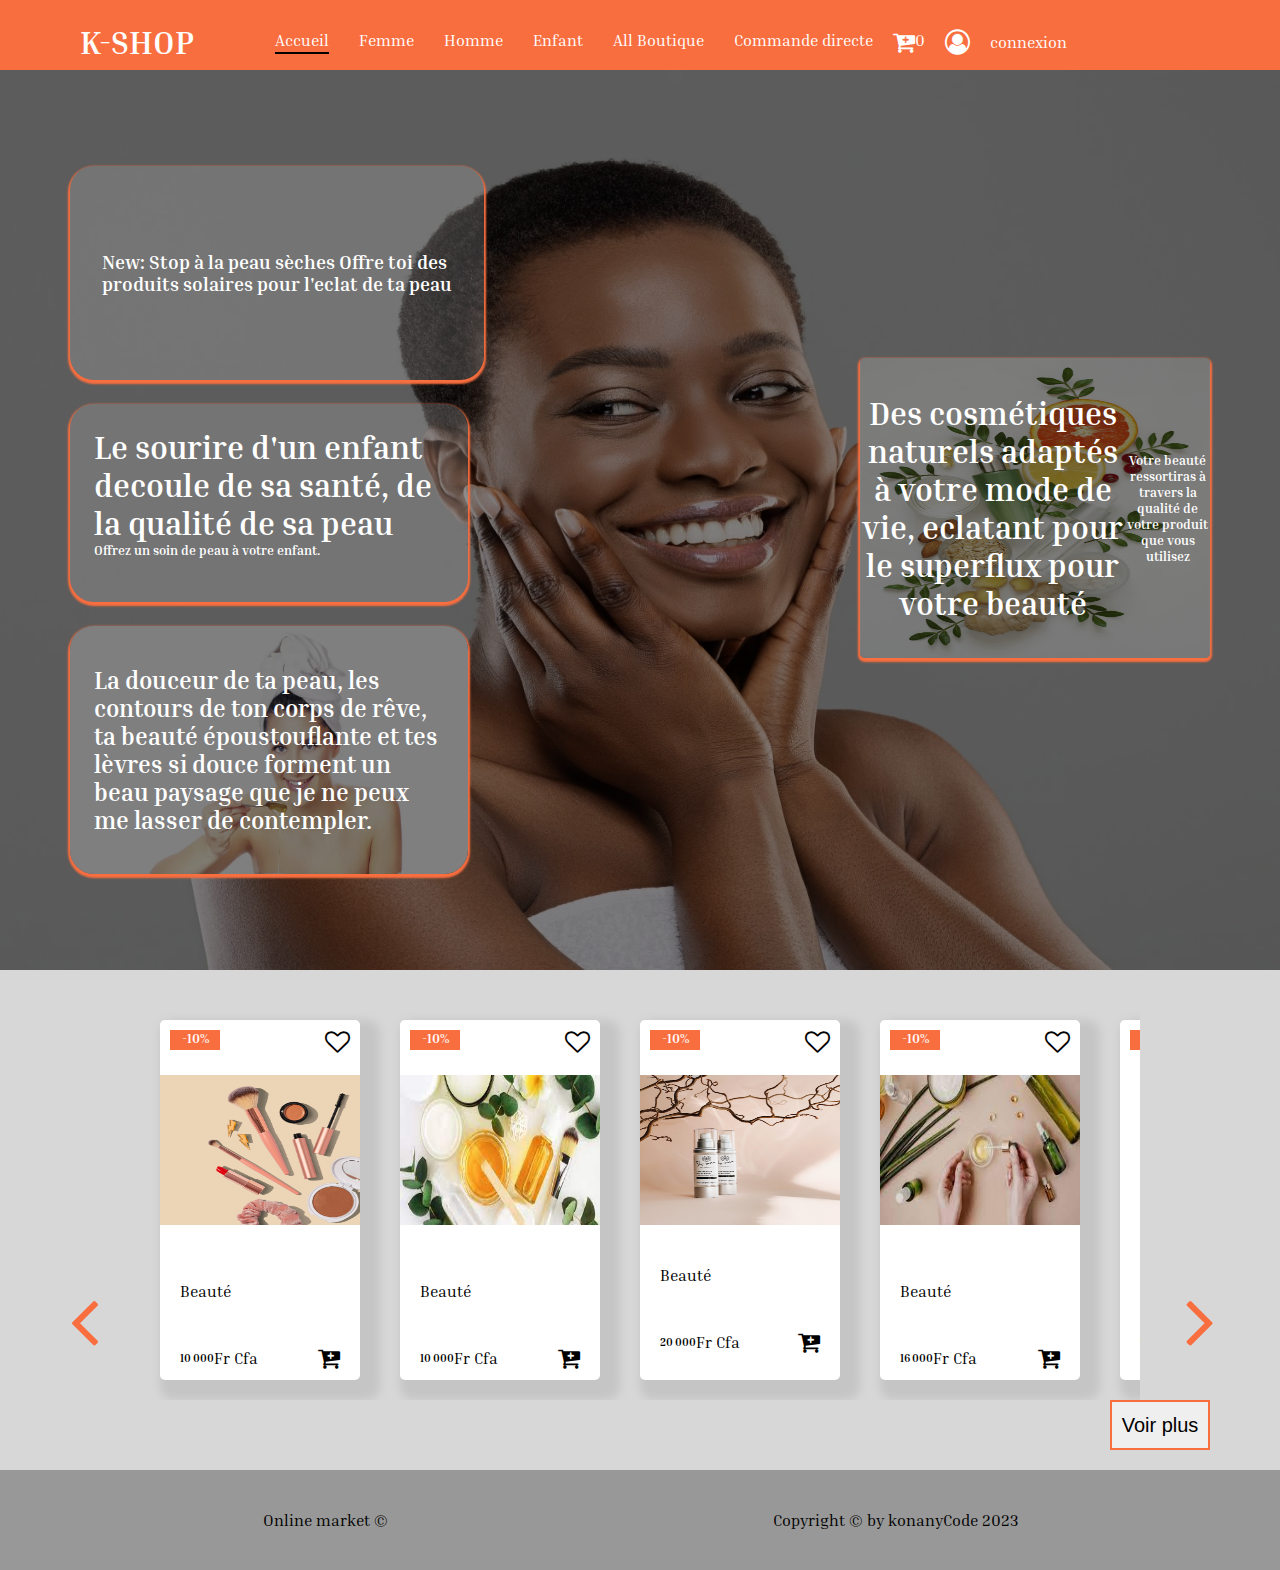
<file: index.html>
<!DOCTYPE html>
<html lang="en">
  <head>
    <meta charset="UTF-8" />
    <meta http-equiv="X-UA-Compatible" content="IE=edge" />
    <meta name="viewport" content="width=device-width, initial-scale=1.0" />
    <link rel="preconnect" href="https://fonts.googleapis.com" />
    <link rel="preconnect" href="https://fonts.gstatic.com" crossorigin />
    <link
      href="https://fonts.googleapis.com/css2?family=Inria+Serif:wght@400;700&display=swap"
      rel="stylesheet"
    />
    <link
      rel="stylesheet"
      href="https://cdnjs.cloudflare.com/ajax/libs/font-awesome/4.7.0/css/font-awesome.min.css"
    />
    <link rel="stylesheet" href="css/style.css" />
    <title>K-Shop</title>
  </head>
  <body>
    <header class="heade">
      <div class="narbar">
        <div class="logo">
          <h1><a href="#" id="kk">K-SHOP</a></h1>
        </div>
        <nav class="menu">
          <ul class="menu-list">
            <li class="acce active"><a href="#" >Accueil</a></li>
            <li><a href="#">Femme</a> </li>
            <li><a href="#">Homme</a> </li>
            <li><a href="#">Enfant</a> </li>
            <li><a href="./page/allBoutik.html">All Boutique</a></li>
            <li><a href="./page/commande.html">Commande directe</a></li>
          </ul>
          <a href="./page/panier.html" class="panier" id="panier"
            ><i class="fa fa-cart-plus" style="font-size: 24px"></i
            ><span class="badge" id="nombre">5</span>
          </a>
        </nav>
        <div class="log">
          <i
            class="fa fa-user-circle-o"
            style="font-size: 25px; color: white"
          ></i>
          <a href="#" id="userUtil" class="log">connexion</a>
        </div>
        <div id="deco">
          <button
            type="button "
            id="btndeconn"
            style="width: 7rem; height: 2rem; border: none"
          >
            Déconnexion
          </button>
        </div>
      </div>
    </header>
    <!-- section accueil -->
    <section class="accueil">
      <div class="font-black">
        <div class="bulInfo">
          <div class="info1">
              <div class="infoPeau">
                <h3>New: Stop à  la peau sèches Offre toi des produits solaires pour l'eclat de ta peau</h3>
              
              </div>
              <div class="infoEnf">
                <h1>
                  Le sourire d'un enfant decoule de sa santé, de la qualité de sa peau 
                </h1>
                <h5>Offrez un soin de peau à votre enfant.</h5>
              </div>
              <div class="infoHom">
                <h2>La douceur de ta peau, les contours de ton corps de rêve, ta beauté époustouflante et tes lèvres si douce forment un beau paysage que je ne peux me lasser de contempler.</h2>
              </div>
          </div>
          <div class="info2">
            <div class="infoFem">
              <h1>
                Des cosmétiques naturels adaptés à votre mode de vie, eclatant pour le superflux pour votre beauté
              </h1>
              <h5>Votre beauté ressortiras à travers la qualité de votre produit que vous utilisez</h5>
            </div>
            <!-- <img class="imgCir" src="./image/women2.jpeg" alt="" /> -->
          </div>
         
        </div>
        <!-- <div class="accText">
          <div class="textAcc">
            <h5 class="txtAcc">
              <span class="specia">Pour cette semaine, profitez</span> de -50 %
              de reduction des gammes de soins
            </h5>
            <button type="submit" class="btnSub">BENEFICIER</button>
          </div>
          <img class="imgCir" src="./image/women2.jpeg" alt="" />
        </div> -->
       
      </div>
    </section>
    <!-- section accueil -->
    <main>
      <section class="list">
        <div class="cardElement" id="scrollElement">
          <div class="cardList">
            <div class="like">
              <h5 class="pourc">-10%</h5>
              <p>
                <i
                  id="icoclick"
                  class="fa fa-heart-o"
                  style="font-size: 25px"
                ></i>
              </p>
            </div>
            <div class="imag">
              <img src="image/pincette.jpg" alt="" />
            </div>
            <div class="infoListPro">
              <h5 class="nomProd">Palette d'ombre à paupières nudes</h5>
              <p>Beauté</p>
            </div>
            <div class="infoPa">
              <div class="prixElemnt">
                <h6 class="price">10 000</h6>
                <p>Fr Cfa</p>
              </div>

              <i
                id="icoclick"
                class="fa fa-cart-plus"
                style="font-size: 24px"
              ></i>
            </div>
          </div>
          <div class="cardList">
            <div class="like">
              <h5 class="pourc">-10%</h5>
              <p>
                <i
                  id="icoclick"
                  class="fa fa-heart-o"
                  style="font-size: 25px"
                ></i>
              </p>
            </div>
            <div class="imag">
              <img src="image/huilecoco.jpeg" alt="" />
            </div>
            <div class="infoListPro">
              <h5 class="nomProd">Huille de coco pour cheveux</h5>
              <p>Beauté</p>
            </div>
            <div class="infoPa">
              <div class="prixElemnt">
                <h6 class="price">10 000</h6>
                <p>Fr Cfa</p>
              </div>
              <i
                id="icoclick"
                class="fa fa-cart-plus"
                style="font-size: 24px"
              ></i>
            </div>
          </div>
          <div class="cardList">
            <div class="like">
              <h5 class="pourc">-10%</h5>
              <p>
                <i
                  id="icoclick"
                  class="fa fa-heart-o"
                  style="font-size: 25px"
                ></i>
              </p>
            </div>
            <div class="imag">
              <img src="image/pom.jpg" alt="" />
            </div>
            <div class="infoListPro">
              <h5 class="nomProd">Pommade Teint clair</h5>
              <p>Beauté</p>
            </div>
            <div class="infoPa">
              <div class="prixElemnt">
                <h6 class="price">20 000</h6>
                <p>Fr Cfa</p>
              </div>
              <i
                id="icoclick"
                class="fa fa-cart-plus"
                style="font-size: 24px"
              ></i>
            </div>
          </div>
          <div class="cardList">
            <div class="like">
              <h5 class="pourc">-10%</h5>
              <p>
                <i
                  id="icoclick"
                  class="fa fa-heart-o"
                  style="font-size: 25px"
                ></i>
              </p>
            </div>
            <div class="imag">
              <img src="image/huille.jpeg" alt="" />
            </div>
            <div class="infoListPro">
              <h5 class="nomProd">Huille de crème pour le siré</h5>
              <p>Beauté</p>
            </div>
            <div class="infoPa">
              <div class="prixElemnt">
                <h6 class="price">16 000</h6>
                <p>Fr Cfa</p>
              </div>
              <i
                id="icoclick"
                class="fa fa-cart-plus"
                style="font-size: 24px"
              ></i>
            </div>
          </div>
          <div class="cardList">
            <div class="like">
              <h5 class="pourc">-10%</h5>
              <p>
                <i
                  id="icoclick"
                  class="fa fa-heart-o"
                  style="font-size: 25px"
                ></i>
              </p>
            </div>
            <div class="imag">
              <img src="image/kit.png" alt="" />
            </div>
            <div class="infoListPro">
              <h5 class="nomProd">Kit offre spéciale</h5>
              <p>Beauté</p>
            </div>
            <div class="infoPa">
              <div class="prixElemnt">
                <h6 class="price">7 000</h6>
                <p>Fr Cfa</p>
              </div>
              <i
                id="icoclick"
                class="fa fa-cart-plus"
                style="font-size: 24px"
              ></i>
            </div>
          </div>
          <div class="cardList">
            <div class="like">
              <h5 class="pourc">-10%</h5>
              <p>
                <i
                  id="icoclick"
                  class="fa fa-heart-o"
                  style="font-size: 25px"
                ></i>
              </p>
            </div>
            <div class="imag">
              <img src="image/pom1.jpeg" alt="" />
            </div>
            <div class="infoListPro">
              <h5 class="nomProd">Pommade teint noir</h5>
              <p>Beauté</p>
            </div>
            <div class="infoPa">
              <div class="prixElemnt">
                <h6 class="price">15 000</h6>
                <p>Fr Cfa</p>
              </div>
              <i
                id="icoclick"
                class="fa fa-cart-plus"
                style="font-size: 24px"
              ></i>
            </div>
          </div>
          <div class="cardList">
            <div class="like">
              <h5 class="pourc">-10%</h5>
              <p>
                <i
                  id="icoclick"
                  class="fa fa-heart-o"
                  style="font-size: 25px"
                ></i>
              </p>
            </div>
            <div class="imag">
              <img src="image/pom1.png" alt="" />
            </div>
            <div class="infoListPro">
              <h5 class="nomProd">Pommade Tout passe</h5>
              <p>Beauté</p>
            </div>
            <div class="infoPa">
              <div class="prixElemnt">
                <h6 class="price">15 000</h6>
                <p>Fr Cfa</p>
              </div>
              <i
                id="icoclick"
                class="fa fa-cart-plus"
                style="font-size: 24px"
              ></i>
            </div>
          </div>
          <div class="cardList">
            <div class="like">
              <h5 class="pourc">-10%</h5>
              <p>
                <i
                  id="icoclick"
                  class="fa fa-heart-o"
                  style="font-size: 25px"
                ></i>
              </p>
            </div>
            <div class="imag">
              <img src="image/parfun.jpg" alt="" />
            </div>
            <div class="infoListPro">
              <h5 class="nomProd">un coup 24h</h5>
              <p>Beauté</p>
            </div>
            <div class="infoPa">
              <div class="prixElemnt">
                <h6 class="price">50 000</h6>
                <p>Fr Cfa</p>
              </div>
              <i
                id="icoclick"
                class="fa fa-cart-plus"
                style="font-size: 24px"
              ></i>
            </div>
          </div>
          <div class="cardList">
            <div class="like">
              <h5 class="pourc">-10%</h5>
              <p>
                <i
                  id="icoclick"
                  class="fa fa-heart-o"
                  style="font-size: 25px"
                ></i>
              </p>
            </div>
            <div class="imag">
              <img src="image/parfun2.png" alt="" />
            </div>
            <div class="infoListPro">
              <h5 class="nomProd">Man parfun</h5>
              <p>Beauté</p>
            </div>
            <div class="infoPa">
              <div class="prixElemnt">
                <h6 class="price">120 000</h6>
                <p>Fr Cfa</p>
              </div>
              <i
                id="icoclick"
                class="fa fa-cart-plus"
                style="font-size: 24px"
              ></i>
            </div>
          </div>
        </div>
        <div class="ico">
          <a href="" id="scrollleft"
            ><i class="fa fa-angle-left" style="font-size: 80px" id="left"></i
          ></a>
          <a href="" id="scrollright"
            ><i class="fa fa-angle-right" style="font-size: 80px"></i
          ></a>
        </div>
        <div class="btnplus">
          <button class="btnp" id="voir" type="submit">Voir plus</button>
        </div>
      </section>
    </main>
    <footer>
      <div class="foote">
        <div class="market"><p>Online market &copy;</p></div>
        <div class="market"><p>Copyright &copy; by konanyCode 2023</p></div>
      </div>
    </footer>
    <script>
      let btndeconn = document.getElementById("btndeconn");

      btndeconn.addEventListener("click", () => {
        window.location.href = "index.html";
      });
      let btnp = document.getElementById("voir");
      btnp.addEventListener("click", () => {
        window.location.href = "./page/allboutik.html";
      });
    </script>
    <script src="./js/authen.js"></script>
    <script src="./js/AjoutPanier.js"></script>
    <script src="./js/script.js"></script>
    <script src="./js/log.js"></script>
  </body>
</html>
</file>
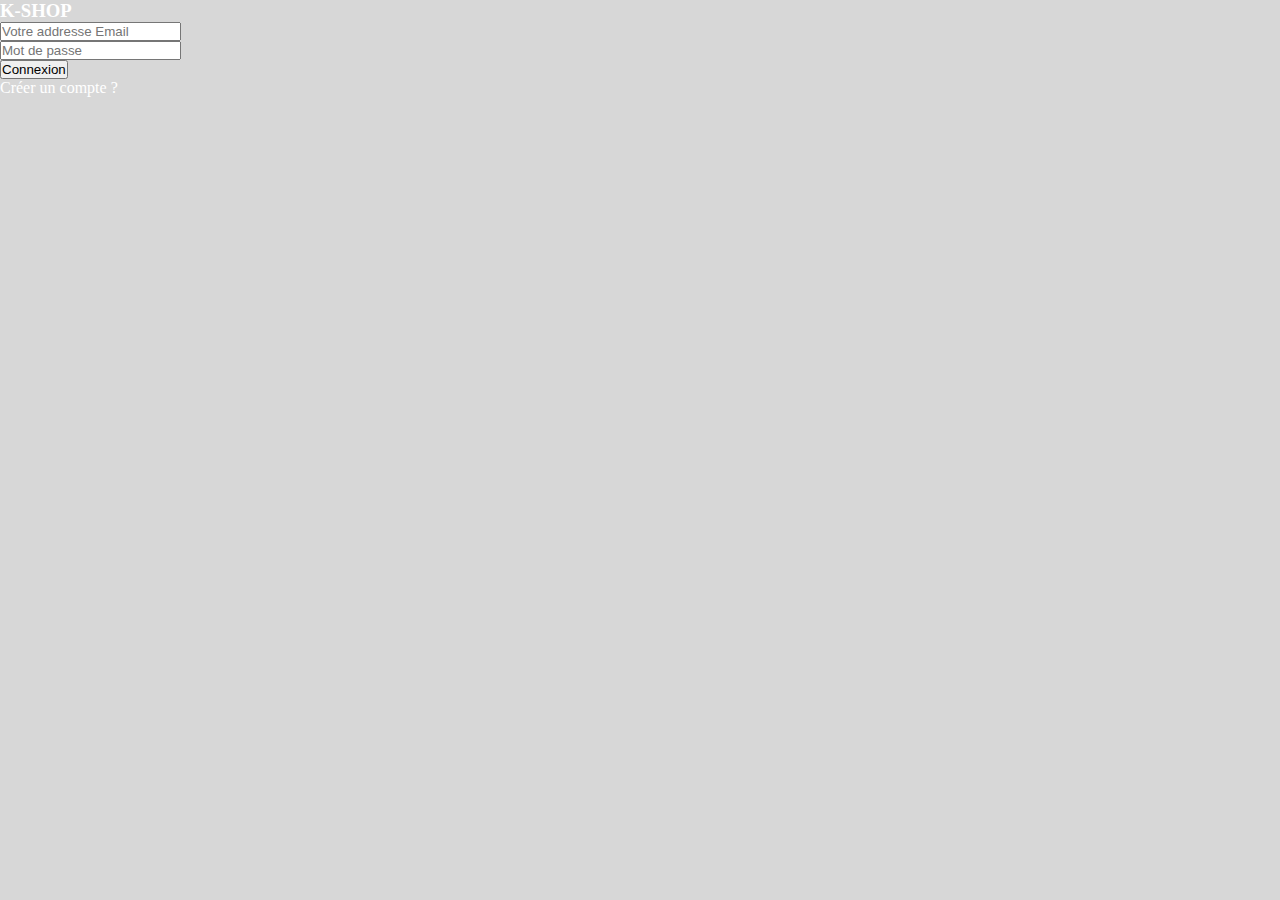
<file: login.html>
<!DOCTYPE html>
<html lang="en">
<head>
    <meta charset="UTF-8">
    <meta http-equiv="X-UA-Compatible" content="IE=edge">
    <meta name="viewport" content="width=device-width, initial-scale=1.0">
    <title>K-shop </title>
    <link rel="stylesheet" href="css/style.css">
</head>
<body class="bod">

    <div class="logBloc">
        <form action="" class="forms">
            <div class="form-elem">
                <h3 class="shop">K-SHOP</h3>
            <div class="input-list">
                <input type="text" name="text" class="input" pattern="\d+" placeholder="Votre addresse Email">
            </div>
            <div class="input-list">
                <input type="text" name="text" class="input" pattern="\d+" placeholder="Mot de passe">
            </div>
            <button  class="btn" onclick="document.location.href='./page/index.html' ">Connexion</button>
            </div>

            <a href="./page/signup.html">Créer un compte ?</a>
        </form>
    </div>

    <script src="js/script.js"></script>
</body>
</html>
</file>
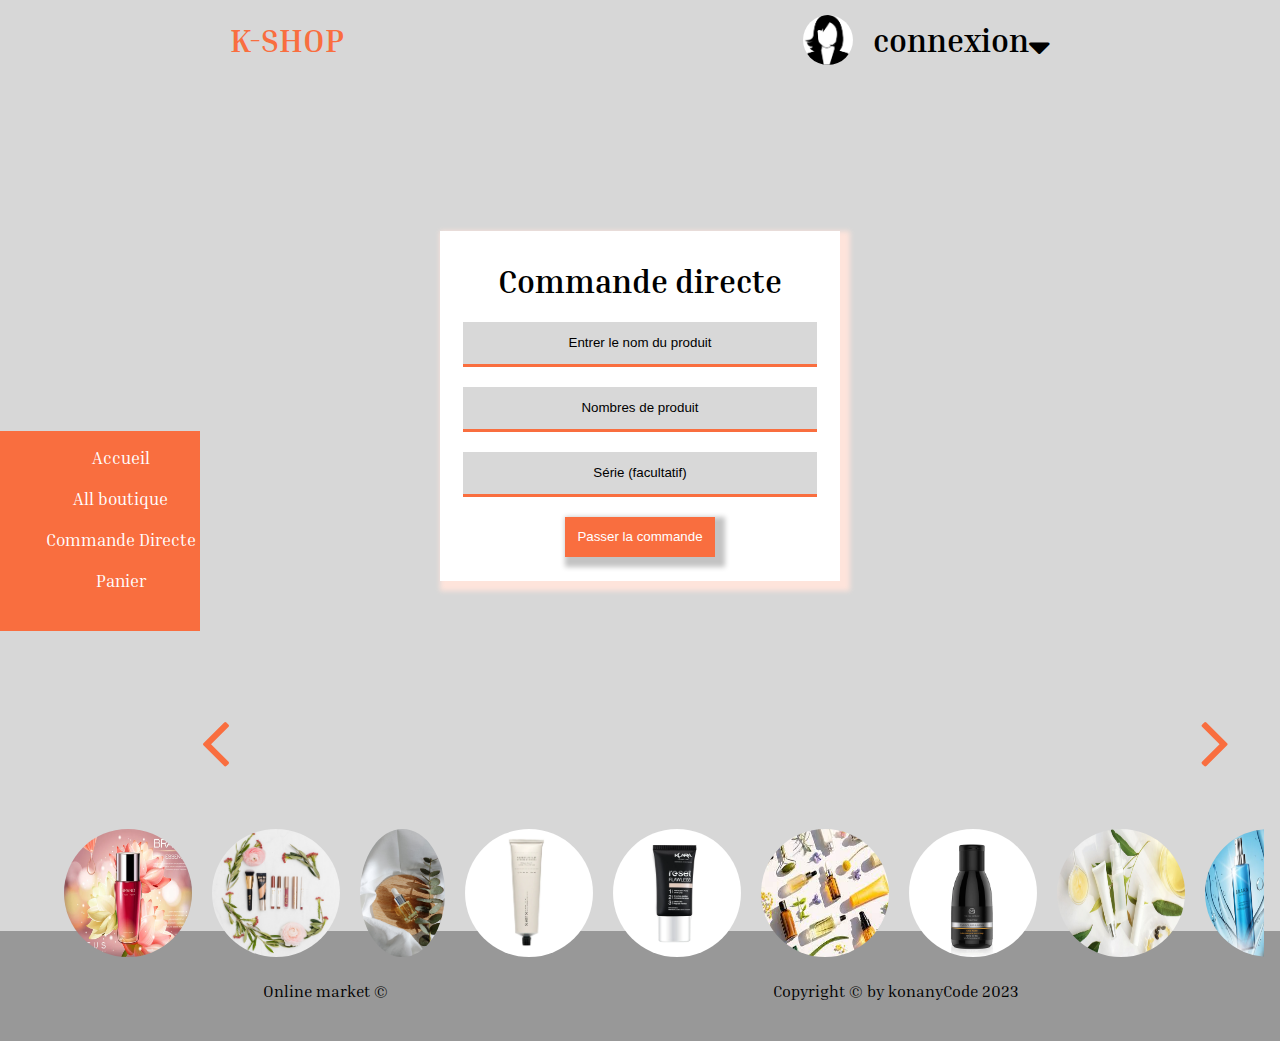
<file: page/commande.html>
<!DOCTYPE html>
<html lang="en">
  <head>
    <meta charset="UTF-8" />
    <meta http-equiv="X-UA-Compatible" content="IE=edge" />
    <meta name="viewport" content="width=device-width, initial-scale=1.0" />
    <title>Commande directe</title>
    <link rel="stylesheet" href="../css/commande.css" />
    <link rel="preconnect" href="https://fonts.googleapis.com" />
    <link rel="preconnect" href="https://fonts.gstatic.com" crossorigin />
    <link
      href="https://fonts.googleapis.com/css2?family=Inria+Serif:wght@400;700&display=swap"
      rel="stylesheet"
    />
    <link
      rel="stylesheet"
      href="https://cdnjs.cloudflare.com/ajax/libs/font-awesome/5.8.0/css/all.min.css"
      integrity="sha512-3PN6gfRNZEX4YFyz+sIyTF6pGlQiryJu9NlGhu9LrLMQ7eDjNgudQoFDK3WSNAayeIKc6B8WXXpo4a7HqxjKwg=="
      crossorigin="anonymous"
      referrerpolicy="no-referrer"
    />
    <link
      rel="stylesheet"
      href="https://cdnjs.cloudflare.com/ajax/libs/font-awesome/4.7.0/css/font-awesome.min.css"
    />
  </head>
  <body class="commande_direct">
    <header class="navCom">
      <div>
        <h1 ><a href="../index.html" class="kshop">K-SHOP</a> </h1>
      </div>
      <div class="userBloc">
        <img src="../image/avarta.png" class="userimg" alt="" />
        <h1 id="userUtil">Mary Paule</h1>
        <i class="fa fa-sort-down" style="font-size: 36px"></i>
      </div>
    </header>
    <section>
      <div class="linkbloc">
        <ul class="navLink">
          <li><a href="../index.html">Accueil</a></li>
          <li><a href="allBoutik.html">All boutique</a></li>
          <li><a href="commande.html">Commande Directe</a></li>
          <li><a href="panier.html">Panier</a></li>
          <li id="deco"><a href="panier.html">Panier</a></li>
        </ul>
      </div>

      <div class="formCom">
        <div class="formDiv">
          <div class="title">
            <h1>Commande directe</h1>
          </div>

          <form action="">
            <div class="forms-elemen">
              <input type="text" placeholder="Entrer le nom du produit" />
            </div>
            <div class="forms-elemen">
              <input type="text" placeholder="Nombres de produit" />
            </div>
            <div class="forms-elemen">
              <input type="text " placeholder="Série (facultatif)" />
            </div>
            <button type="submit">Passer la commande</button>
          </form>
        </div>
      </div>
    </section>
    <section>
      <div class="scrollelemnt">
        <div class="allclic1">
            <a href="#"><i class="fa fa-angle-left" style="font-size: 80px; color: #f96e3f" ></i></a>
          </div>
          <div class="allclic2">
            <a href="#"><i class="fa fa-angle-right" style="font-size: 80px; color: #f96e3f"></i></a>
          </div>
        <div class="scrolList">
          <img src="../image/brand1.jpeg" alt="" class="imgScrol" />
          <img src="../image/gloss.jpg" alt="" class="imgScrol" />
          <img src="../image/parfun.jpg" alt="" class="imgScrol" />
          <img src="../image/crem10.png" alt="" class="imgScrol" />
          <img src="../image/crem4.png" alt="" class="imgScrol" />
          <img src="../image/gloss2.jpeg" alt="" class="imgScrol" />
          <img src="../image/parfun2.png" alt="" class="imgScrol" />
          <img src="../image/gloss1.jpeg" alt="" class="imgScrol" />
          <img src="../image/brann.jpeg" alt="" class="imgScrol" />
          <img src="../image/pom2.png" alt="" class="imgScrol" />
          <img src="../image/pom3.jpeg" alt="" class="imgScrol" />
          <img src="../image/pom7.jpeg" alt="" class="imgScrol" />
        </div>
        
      </div>
    </section>
    <footer>
      <div class="foote">
        <div class="market"><p>Online market &copy;</p></div>
        <div class="market"><p>Copyright &copy; by konanyCode 2023</p></div>
      </div>
    </footer>
    <script>
             
      let btndeconn = document.getElementById("btndeconn");

      btndeconn.addEventListener("click", (e)=>{
        window.location.href = "../page/login.html";

      })
</script>
    <script src="../js/authen.js"></script>
  </body>
</html>
</file>
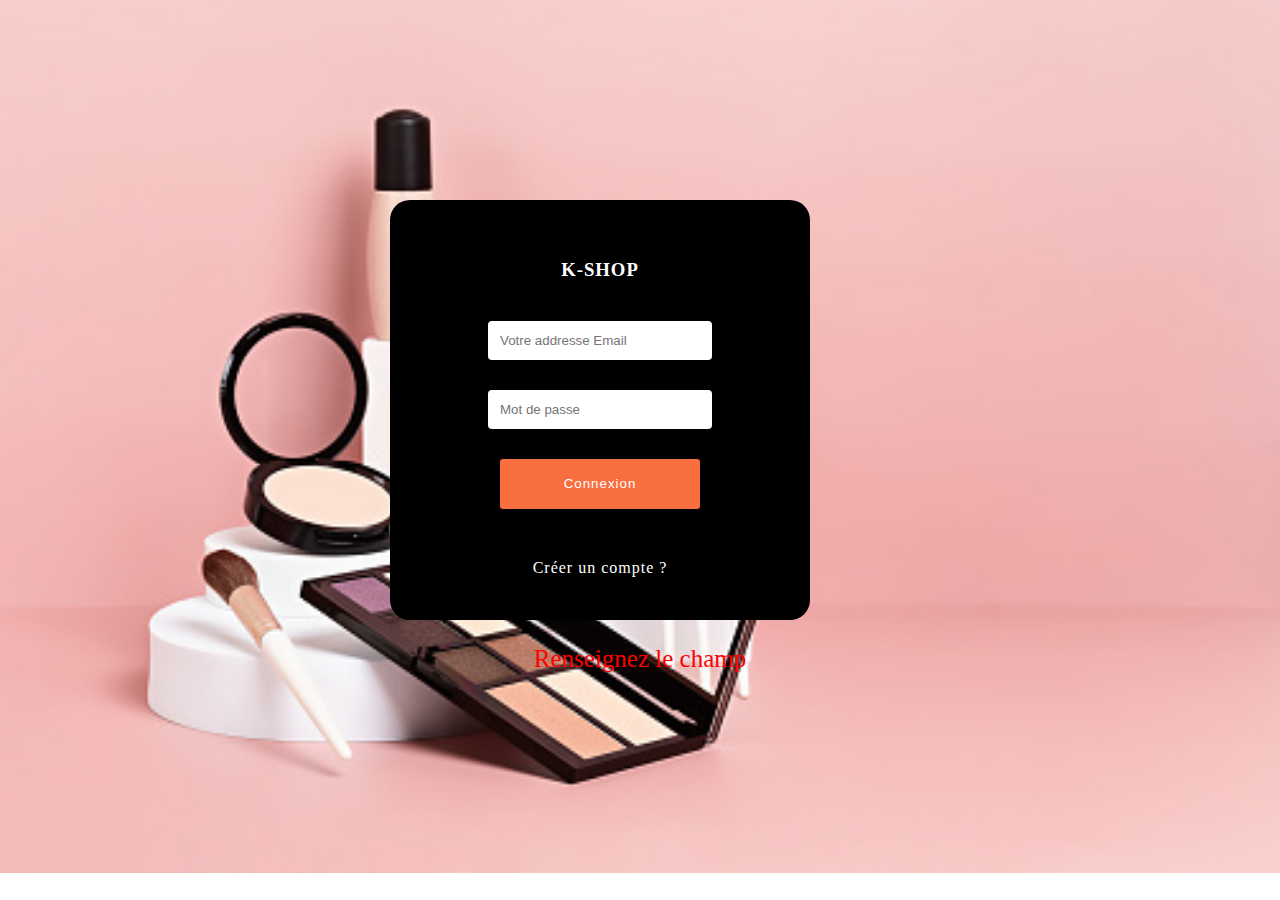
<file: page/login.html>
<!DOCTYPE html>
<html lang="en">
<head>
    <meta charset="UTF-8">
    <meta http-equiv="X-UA-Compatible" content="IE=edge">
    <meta name="viewport" content="width=device-width, initial-scale=1.0">
    <title>K-shop </title>
    <link rel="stylesheet" href="../css/log.css">
</head>
<body class="bod">

    <div class="logBloc">
        <form action="" class="forms" id="formsLog">
            <div class="form-elem">
                <h3 class="shop">K-SHOP</h3>
            <div class="input-list">
                <input type="email" name="text" class="input" id="username"  placeholder="Votre addresse Email">
            </div>
            <div class="input-list">
                <input type="password" name="text" class="input" id="mdp"  placeholder="Mot de passe">
            </div>
            <input  type="submit" id="send" value="Connexion">
            </div>

            <a href="signup.html">Créer un compte ?</a>
        </form>
    </div>
    <p style="text-align: center; color: red; font-size:25px;" id="para">Renseignez le champ</p>

    <!-- <script>
        let link = document.getElementById('btn');
        console.log(link.value);
        link.addEventListener("click", function (e) {
            e.preventDefault();
        window.location.href = '../index.html';
        });

    </script> -->
    <script src="../js/log.js"></script>
</body>
</html>
</file>
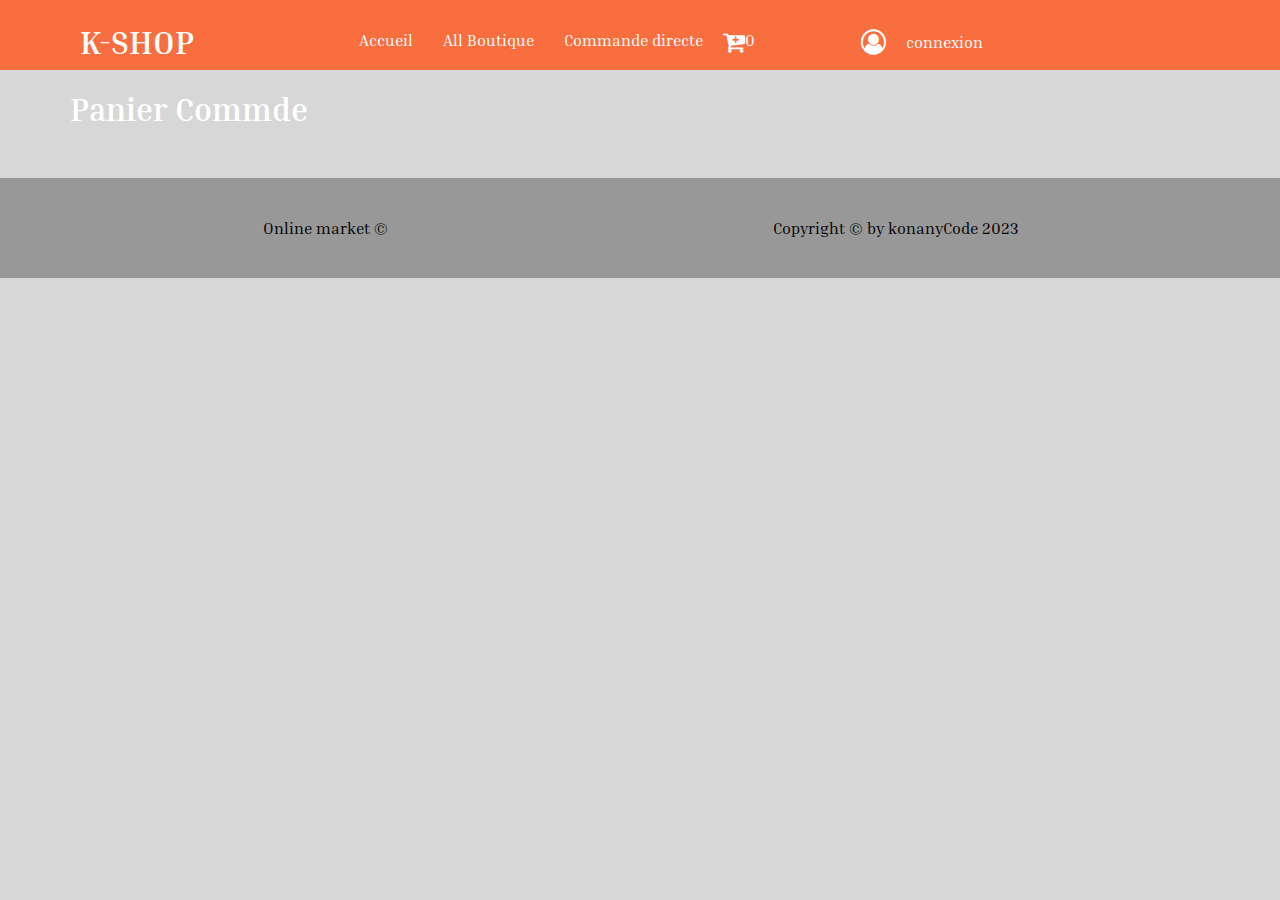
<file: page/panier.html>
<!DOCTYPE html>
<html lang="en">
  <head>
    <meta charset="UTF-8" />
    <meta http-equiv="X-UA-Compatible" content="IE=edge" />
    <meta name="viewport" content="width=device-width, initial-scale=1.0" />
    <link rel="preconnect" href="https://fonts.googleapis.com" />
    <link rel="preconnect" href="https://fonts.gstatic.com" crossorigin />
    <link
      href="https://fonts.googleapis.com/css2?family=Inria+Serif:wght@400;700&display=swap"
      rel="stylesheet"
    />
    <link
      rel="stylesheet"
      href="https://cdnjs.cloudflare.com/ajax/libs/font-awesome/4.7.0/css/font-awesome.min.css"
    />
    <link rel="stylesheet" href="../css/style.css" />
    <title>K-Shop</title>
   <style>
      .btnn{
        width: 150px;
        height: 30px;
        color: white;
        background-color:#f96e3f ;
        border: none;
      }
      .btnDiv{
        display: flex;
        justify-content: end;
      }
      .mainDiv{
        padding-top: 20px;
      }
   </style>
  </head>
  <body>
    <header class="heade">
      <div class="narbar">
        <div class="logo">
          <h1><a href="#">K-SHOP</a></h1>
        </div>
        <nav class="menu">
          <ul class="menu-list">
            <li><a href="../index.html">Accueil</a></li>
            <li><a href="allBoutik.html">All Boutique</a></li>
            <li><a href="commande.html">Commande directe</a></li>
          </ul>
          <a href="#" class="panier" id="panier"
            ><i class="fa fa-cart-plus" style="font-size:24px"></i
            ><span class="badge" id="nombre">5</span>
          </a>
        </nav>
        <div class="log">
          <i class="fa fa-user-circle-o" style="font-size:25px; color: white;"></i
            >
          <a href="#" id="userUtil" class="log">Connexion</a>
        </div>
        <div id="deco">
          <button type="button " id="btndeconn" style="width: 7rem; height: 2rem; border: none;" >Déconnexion</button>
        </div>
      </div>
    </header>
    <main class="mainDiv">
        <h1>Panier Commde</h1>

        <table id="customers">
        </table>
        <div class="btnDiv" id="bot" style="opacity: 0;">
          <button type="submit" id="redir"  class="btnn">Passer la commande</button>
        </div>
    </main>
    <footer>
      <div class="foote">
        <div class="market"><p>Online market &copy;</p></div>
        <div class="market"><p>Copyright &copy; by konanyCode 2023</p></div>
      </div>
    </footer>
    <!-- <script src="../js/script.js"></script> -->
    <script>
            
      let redir = document.getElementById("redir");
      redir.addEventListener("click", ()=>{
        window.location.href = "https://wa.me/0141822918";
      })
      let btndeconn = document.getElementById("btndeconn");

      btndeconn.addEventListener("click", (e)=>{
        window.location.href = "./login.html";

      })

      
</script>
    <script src="../js/panier.js"></script>
    <script src="../js/authen.js"></script>
  </body>
</html>
</file>
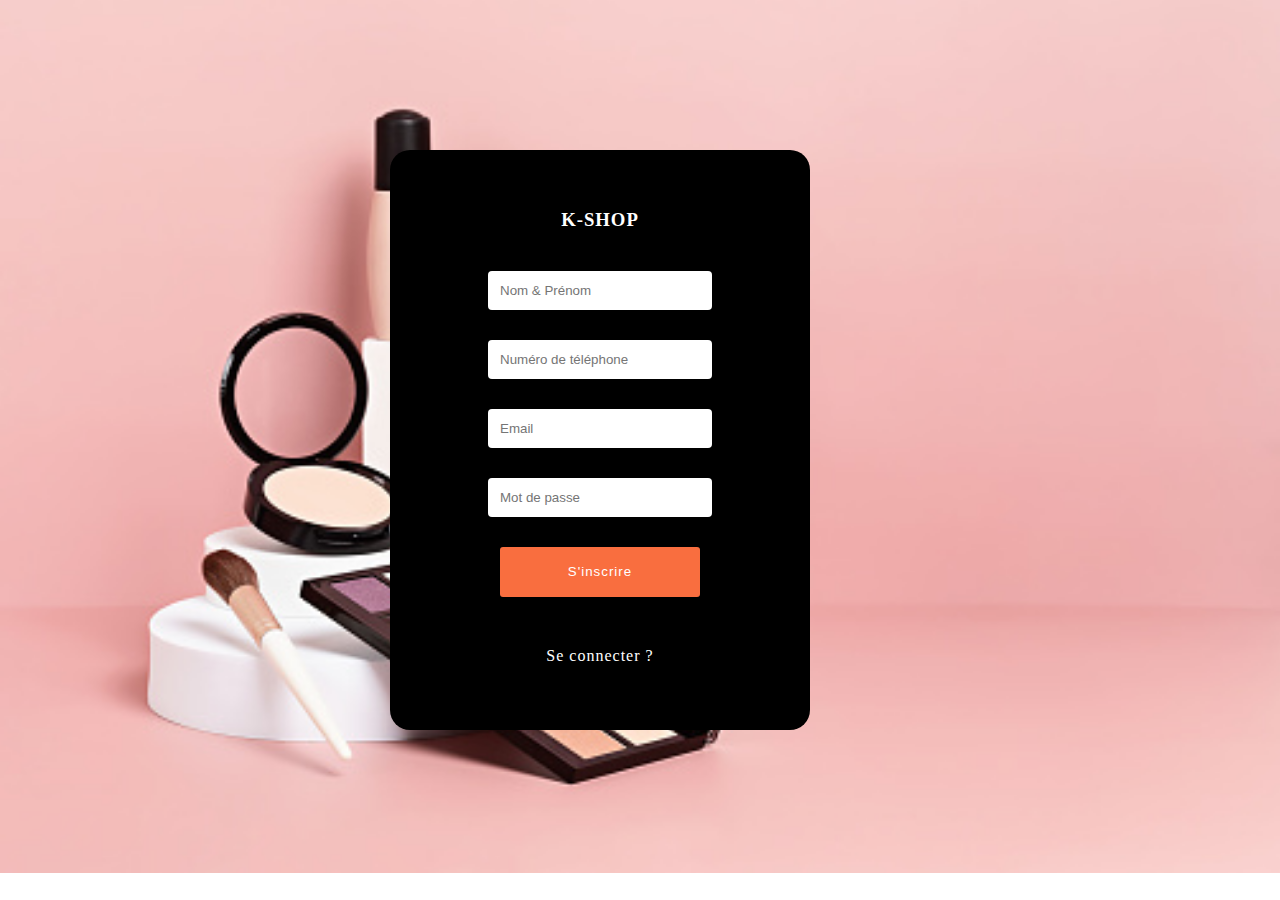
<file: page/signup.html>
<!DOCTYPE html>
<html lang="en">
<head>
    <meta charset="UTF-8">
    <meta http-equiv="X-UA-Compatible" content="IE=edge">
    <meta name="viewport" content="width=device-width, initial-scale=1.0">
    <title>K-shop </title>
    <link rel="stylesheet" href="../css/log.css">
</head>
<body class="bod">

    <div class="signBloc">
        <form action="" class="forms-sign" id="formsSign">
            <div class="form-elem">
                <h3 class="shop">K-SHOP</h3>
            <div class="input-list">
                <input type="text" id="nomPrenom" name="text" class="input" placeholder="Nom & Prénom">
            </div>
            <div class="input-list">
                <input type="text" id="tel" name="text" class="input"  placeholder="Numéro de téléphone">
            </div>
            <div class="input-list">
                <input type="text" id="email" name="text" class="input"  placeholder="Email">
            </div>
            <div class="input-list">
                <input type="password" id="mdp" name="text" class="input"  placeholder="Mot de passe">
            </div>
            <button id="send" >S'inscrire</button>
            </div>

            <a href="login.html">Se connecter ?</a>
        </form>
    </div>
    <script src="../js/signup.js"></script>
    <script>
        // let link = document.getElementById('btn');
        // console.log(link.value);
        // link.addEventListener("click", function (e) {
        //     e.preventDefault();
        // window.location.href = 'login.html';
        // });

    </script>
   
</body>
</html>
</file>
<file: css/style.css>
body{
  font-family: "Inria Serif", serif ;
  flex-direction: column;
  padding: 0;
  background-color: #d7d7d7;
}
.svg {
  width: 25px;
  height: 25px;
  color: white;
  fill: #d9d9d9;
}
main {
  max-width: 71.25rem;
  margin: 0 auto;
}
* {
  margin: 0;
  padding: 0;
}
h1,
h2,
h3 ,h5{
  color: white;
}
#userUtil{
  margin-left: 20px;
}
a {
  text-decoration: none;
  color: rgb(255, 255, 255);
}
.acce :active{
  border-bottom:2px 2px 2px rgb(17, 199, 84);
}
li {
  list-style-type: none;
  margin-left: 30px;
}
.active{
  border-bottom: 2px solid black;
}
.logo {
  margin-left: 10px;
  align-items: center;
}
header {
  width: 100%;
  background-color: #f96e3f;
  height: 70px;
  top: 0px;
  position: sticky;
}
.narbar {
  display: flex;
  justify-content: space-between;
  align-items: center;
  max-width: 71.25rem;
  margin: 0 auto;
  padding: 20px;
  position: sticky;
}
.menu {
  display: flex;
  margin: 10px;
}
.menu-list {
  display: flex;
  justify-content: space-between;
  margin-left: 30px;
}
/* .sous{
  display: none;
  box-shadow: 0px 1px 2px #CCC;
  background-color: white;
}
nav > ul li:hover .sous{
display: block;
align-items: center;
justify-content: center;
} */
.panier {
  display: flex;
  justify-content: center;
  margin-left: 20px;
}
.log {
  margin-right: 10px;
  display: inline-flex;
  align-items: center;
  text-align: center;
}
/* section accueil */
.font-black {
  background: linear-gradient(rgba(0, 0, 0, 0.5), rgba(0, 0, 0, 0.5)),
    url("../image/women3.jpeg");
  background-size: 100% 100%;
  background-repeat: no-repeat;
  background-origin: padding-box;
  width: 100%;
  height: 95vh;
  margin: 0 auto;
  display: flex;
  justify-content: space-around;
  flex-direction: column;
}
.bulInfo{
  width: 71.25rem;
  margin: 0 auto;
  display: flex;
  justify-content: space-around;
}
.info1{
width:50rem;
display: inline-block;
}
.accText{
    display: flex;
    justify-content: space-between;
    width: 1140px;
    padding-top: 10rem;
}
.infoPeau{
  display: flex ;
  align-items: center;
  justify-content: center;
  width: 21.875rem;
  height: 150px;
  margin-right: 2rem;
  margin-bottom: 1.5rem;
  background-color: #d7d7d733;
  border-radius: 1.5rem;
  padding: 1.5rem;
  box-shadow: 0px 2px 2px 2px #f96e3f ;
  padding: 2rem;
}
.info2{
display: flex;
justify-content: center;
align-items: center;
}
.infoEnf{
  width: 21.875rem;
  height: 150px;
  background-color: #d7d7d733;
  border-radius: 1.5rem;
  padding: 1.5rem;
  box-shadow: 0px 2px 2px 2px #f96e3f ;
  margin-bottom: 1.5rem;
}
.infoHom{
  width: 21.875rem;
 display: flex;
 align-items: center;
 justify-content: center;
 height: 200px;
  background: linear-gradient(rgba(0, 0, 0, 0.5), rgba(0, 0, 0, 0.5)),url("../image/women5.png");
  background-size: 100% 100%;
  background-repeat: no-repeat;
  background-origin: padding-box;
  border-radius: 5px;
  background-color: #d7d7d733;
  border-radius: 1.5rem;
  padding: 1.5rem;
  box-shadow: 0px 2px 2px 2px #f96e3f ;
  
}
.infoFem{
  width: 21.875rem;
  height: 300px;
  display: flex;
  justify-content: center;
  align-items: center;
  background: linear-gradient(rgba(0, 0, 0, 0.5), rgba(0, 0, 0, 0.5)),url("../image/mg15.png");
  background-size: 100% 100%;
  background-repeat: no-repeat;
  background-origin: padding-box;
  border-radius: 5px;
  text-align: center;
  margin-bottom: 1.5rem;
  box-shadow: 0px 2px 2px 2px #f96e3f ;
}
/* .imageAcc{

    width: 100%;
    height:400px ;
    float: right;
} */

.textAcc {
  text-align: center;
  width: 50rem;
}

.txtAcc {
  font-size: 60px;
  padding-top: 20px;
  margin-bottom: 50px;
  color: white;
}
.imgCir {
  border-radius: 100%;
  width: 300px;
  height: 300px;
  border: 5px solid #f96e3f;
}
.specia {
  color: #f96e3f;
}
.btnSub {
  width: 150px;
  height: 50px;
  font-size: medium;
  border: none;
  border-radius: 5px;
  background-color: #f96e3f;
  color: white;
}

/* Fin section accueil */

/* debut list pub */
.list {
  padding-top: 30px;
}
.imag img {
  width: 200px;
  height: 150px;
}
.imag {
  text-align: center;
}
.cardElement {
  overflow-x: scroll;
  overflow-y: hidden;
  -ms-overflow-style: none;
  display: flex;
  margin-left: 50px;
  width: 1140px;
  overflow: auto;
  margin: 0 auto;
}
.cardElement::-webkit-scrollbar {
  display: none;
}
.cardList {
  width: 25%;
  height: 360px;
  margin: 20px;
  margin-bottom: 20px;
  background-color: white;
  align-items: center;
  border-radius: 5px;
  box-shadow: 10px 10px 10px 10px rgb(197, 197, 197);
}
.prixElemnt{
  display: flex;
  align-items: center;
  
}
.like {
  display: flex;
  justify-content: space-between;
  margin-bottom: 10px;
  padding: 10px;
}
.pourc {
  width: 50px;
  background-color: #f96e3f;
  height: 20px;
  text-align: center;
  color: white;
}
.infoListPro {
  display: block;
  justify-content: center;
  margin-bottom: 5px;
  padding: 20px;
  width: 150px;
}
.infoPa {
  display: flex;
  justify-content: space-between;
  align-items: center;
  margin-bottom: 10px;
  padding: 20px;
}
.left {
  float: left;
  position: absolute;
}

.ico {
  display: flex;
  justify-content: space-between;
  width: 1140px;
  position: absolute;
  top: 78rem;
  
}
.ico i {
  color: #f96e3f;
}

.btnp {
  float: right;
  width: 150px;
  height: 50px;
  border: 2px #f96e3f solid;
  font-size: 25px;
}
.IconColor {
  color: #f96e3f;
}

/* fin list pub */

/* debut all boultique css  */

.slicer {
  width: 68.75rem;
  margin: 0 auto;
}
.fade {
  animation-name: fade;
  animation-duration: 1.5s;
}
@keyframes fade {
  from {
    opacity: 0.4;
  }
  to {
    opacity: 0.9;
  }
}

.slide {
  display: none;
}
.kshop {
  color: #f96e3f;
}
.slideInfo {
  position: absolute;
  width: 30rem;
  left: 38rem;
  top: 12rem;
  font-size: 3rem;
}
.allimgslice {
  width: 67rem;
  height: 37.5rem;
}
.allSlice {
  background-color: black;
  width: 100%;
  height: 600px;
}
.allList {
  width: 71.25rem;
  margin: 0 auto;
  padding: 20px;
}
.titleList {
  color: black;
  width: 80px;
  font-weight: bold;
  margin-bottom: 20px;
}
.allcard {
  max-width: 40rem;
  max-height: 40rem;
  padding: 1rem;
  display: block;
  align-items: center;
  text-align: center;
  margin-left: 2rem;
  margin-bottom: 2rem;
}
.allcard:hover > .allhover {
  opacity: 1;
}
.allcard:hover {
  background-color: white;
  border-radius: 0.3rem;
  box-shadow: 0.3rem 0.3rem 0.3rem 0.3rem grey;
}
.allListcard {
  display: flex;
  flex-wrap: wrap;
  width: 70rem;
  margin-left: 2rem;
}
.allimgCard {
  width: 10rem;
  margin-bottom: 30px;
  height: 10rem;
}
.allprice {
  display: flex;
  justify-content: space-around;
  margin-bottom: 2rem;
}
.price {
  margin-right: 2 rem;
}
.allListInfo {
  display: flex;
  justify-content: space-around;
  align-items: center;
  margin-bottom: 2rem;
}
.okIcon {
  color: #f96e3f;
}
.infopr {
  width: 6rem;
  font-size: 10px;
}
.allhover {
  display: flex;
  justify-content: space-evenly;
  align-items: center;
  opacity: 0;
}
.allbtn {
  border: none;
  width: 7rem;
  height: 2rem;
  border-radius: 2rem;
  background-color: #f96e3f;
  color: white;
}
.pub {
  width: 100%;
  height: 25rem;
  background-color: rgba(69, 69, 69, 0.773);
}
.pubimag {
  height: 15rem;
  width: 15rem;
  border-radius: 10rem;
}
.infoPub {
  display: flex;
  justify-content: space-around;
  padding: 4rem;
  align-items: center;
  width: 60rem;
  width: 71.25rem;
  margin: 0 auto;
}
.offr {
  margin-left: 1.1rem;
}
.sp {
  width: 25rem;
}
.col {
  color: #f96e3f;
}
.offf {
  font-size: 5rem;
}
.bul {
  height: 8rem;
  width: 8rem;
  border-radius: 10rem;
  position: absolute;
  left: 31.5rem;
  top: 134rem;
}
.bul2 {
  height: 5rem;
  width: 5rem;
  border-radius: 10rem;
  position: absolute;
  left: 46rem;
  top: 140rem;
}
.dayscosm {
  width: 71.25rem;
  margin: 0 auto;
  padding: 2rem;
}
.dayList {
  display: flex;
  flex-wrap: wrap;
}
.dayCard {
  width: 20rem;
  height: 360px;
  margin: 20px;
  margin-bottom: 20px;
  background-color: white;
  align-items: center;
  border-radius: 5px;
  box-shadow: 10px 10px 10px 10px rgb(197, 197, 197);
  text-align: center;
}
.daysLike {
  display: flex;
  justify-content: space-between;
  margin-bottom: 0.2rem;
  padding: 10px;
}
.daysPourc {
  width: 50px;
  background-color: #f96e3f;
  height: 20px;
  text-align: center;
  color: white;
}
.DaysinfoListPro {
  display: block;
  justify-content: center;
  margin-bottom: 5px;
  text-align: center;
}
.daysinfoPa {
  display: flex;
  justify-content: space-around;
  margin-bottom: 0.5rem;
  padding: 20px;
  align-items: center;
  align-content: center;
}
.Daysimag img {
  width: 12.5rem;
  height: 9.375rem;
  margin-bottom: 2rem;
}
.imag {
  text-align: center;
}
.daysLikePromo {
  text-align: center;
  margin-bottom: 0.2rem;
  padding: 10px;
}
.imgScrol {
  width: 10rem;
  height: 10rem;
  border-radius: 100%;
}
.scrollelemnt {
  width: 100%;
  height: 20rem;
  background-color: rgba(69, 69, 69, 0.773);
}
.scrolList {
  width: 68rem;
  margin: 0 auto;
  display: flex;
  overflow: auto;
  white-space: nowrap;
  -ms-overflow-style: none;
  padding: 3rem;
}
.scrolList::-webkit-scrollbar {
  display: none;
}
.alliconClic {
  width: 25rem;
  margin: 0 auto;
}
.allclic1 {
  margin-right: 10rem;
}
.clico {
  display: flex;
  justify-content: space-around;
  width: 10rem;
  margin: 0 auto;
  background-color: #d9d9d9;
  border-radius: 5rem;
}
.callelem {
  display: flex;
  width: 15rem;
  justify-content: space-around;
  align-items: center;
  margin-right: 2rem;
}
.callList {
  display: flex;
  width: 72.2rem;
  flex-wrap: wrap;
  margin: 0 auto;
  padding: 5rem;
}
.cita1 {
  width: 30rem;
  height: 30rem;

  margin-right: 2rem;
  border-radius: 2rem;
  background: linear-gradient(rgba(0, 0, 0, 0.5), rgba(0, 0, 0, 0.5)),
    url("../image/cita1.jpeg");
}
.ci1 {
  padding-top: 10rem;
  text-align: center;
  font-size: 1.7rem;
  color: white;
}
.ci2 {
  padding-top: 10rem;
  text-align: center;
  font-size: 1.7rem;
  color: white;
}
.cita2 {
  width: 30rem;
  height: 30rem;
  background-color: #af2c2c;
  margin-right: 2rem;
  border-radius: 2rem;
  background: linear-gradient(rgba(0, 0, 0, 0.5), rgba(0, 0, 0, 0.5)),
    url("../image/cita2.jpeg");
}
.citation {
  width: 72rem;
  display: flex;
  justify-content: space-around;
  margin: 0 auto;
  padding: 3rem;
}
.partenaire {
  width: 72rem;
  display: flex;
  justify-content: space-around;
  margin: 0 auto;
  padding: 2rem;
}
.parte {
  height: 5rem;
  width: 12rem;
}
/* fin all boultique css  */

 /* début commande directe */
 .commande_direct{
  width: 100%;
 }

  /* Fin commande directe */

  /* début panier */
  #customers {
    font-family: Arial, Helvetica, sans-serif;
    border-collapse: collapse;
    width: 100%;
  }
  
  tr, td{
    border: 1px solid #303030;
    text-align: left;
    height: 50px;
  }
 
   /* FIN panier */

/* début footer */

footer {
  margin-top: 20px;
  width: 100%;
  height: 100px;
  background-color: #989898;
  display: flex;
  justify-content: center;
  align-items: center;
}
.foote {
  width: 1140px;
  margin: 0 auto;
  display: flex;
  justify-content: space-around;
}
/* all-footer */
.newletter {
  display: flex;
  justify-content: space-around;
  align-items: center;
  background-color: black;
  width: 1140px;
  height: 120px;
}
.recev{
    color: white;
    width: 200px;
}
.inputLetter input{
    border: none;
    width: 200px;
    height: 40px;
    background-color: grey;
    color: white;
}
.inputLetter input::placeholder{
    color: white;
    text-align: center;
}
.bouton button{
    border: none;
    background-color: #f96e3f;
    color: white;
    width: 150px;
    height: 30px;
}
.new{
    width: 1140px;
    margin: 0 auto;
    margin-bottom: 10px;
}
.bottomFooter{
    padding-top: 20px;
    display: flex;
    justify-content: space-around;

}
.botElem{
    text-align: center;
}
.linkInFo{
    color: black;
}
.kshopFoot{
    color: #f96e3f;
    margin-bottom: 20px; 
}
.apropos{
    width: 300px;

}
.hr{
    color: black;
}
/* all-footer */
/* fin footer */
@media screen and (max-width:1700px) {
  body{
    font-family: "Inria Serif", serif ;
    flex-direction: column;
    padding: 0;
    background-color: #d7d7d7;
  }
  .svg {
    width: 25px;
    height: 25px;
    color: white;
    fill: #d9d9d9;
  }
  main {
    max-width: 71.25rem;
    margin: 0 auto;
  }
  * {
    margin: 0;
    padding: 0;
  }
  h1,
  h2,
  h3 {
    color: white;
  }
  
  a {
    text-decoration: none;
    color: rgb(255, 255, 255);
  }
  li {
    list-style-type: none;
    margin-left: 30px;
  }
  .logo {
    margin-left: 10px;
    align-items: center;
  }
  header {
    width: 100%;
    background-color: #f96e3f;
    height: 70px;
    top: 0px;
    position: sticky;
  }
  .narbar {
    display: flex;
    justify-content: space-between;
    align-items: center;
    max-width: 71.25rem;
    margin: 0 auto;
    padding: 20px;
  }
  .menu {
    display: flex;
    margin: 10px;
  }
  .menu-list {
    display: flex;
    justify-content: space-between;
    margin-left: 30px;
  }
  .panier {
    display: flex;
    justify-content: center;
    margin-left: 20px;
  }
  .log {
    margin-right: 10px;
    display: inline-flex;
    text-align: center;
  }
  /* section accueil */
  .font-black {
    background: linear-gradient(rgba(0, 0, 0, 0.5), rgba(0, 0, 0, 0.5)),
      url("../image/women3.jpeg");
    background-size: 100% 100%;
    background-repeat: no-repeat;
    background-origin: padding-box;
    width: 100%;
    height: 100vh;
    margin: 0 auto;
    display: flex;
    justify-content: space-around;
  }
  /* .accText{
      display: flex;
      justify-content: space-between;
      width: 1400px;
      padding-top: 20rem;
  } */
  /* .imageAcc{
  
      width: 100%;
      height:400px ;
      float: right;
  } */
  
  .textAcc {
  
    text-align: center;
    width: 50rem;
  }
  .txtAcc {
    font-size: 60px;
    /* padding-top: 20px;
    margin-bottom: 10px; */
    color: white;
  }
  .imgCir {
    border-radius: 100%;
    width: 300px;
    height: 300px;
    border: 5px solid #f96e3f;
  }
  .specia {
    color: #f96e3f;
  }
  .btnSub {
    width: 150px;
    height: 50px;
    font-size: medium;
    border: none;
    border-radius: 5px;
    background-color: #f96e3f;
    color: white;
  }
  
  /* Fin section accueil */
  
  /* debut list pub */
  .list {
    padding-top: 30px;
  }
  .imag img {
    width: 200px;
    height: 150px;
  }
  .imag {
    text-align: center;
  }
  .cardElement {
    overflow-x: scroll;
    overflow-y: hidden;
    -ms-overflow-style: none;
    display: flex;
    margin-left: 50px;
    width: 1140px;
    overflow: auto;
    margin: 0 auto;
  }
  .cardElement::-webkit-scrollbar {
    display: none;
  }
  .cardList {
    width: 25%;
    height: 360px;
    margin: 20px;
    margin-bottom: 20px;
    background-color: white;
    align-items: center;
    border-radius: 5px;
    box-shadow: 10px 10px 10px 10px rgb(197, 197, 197);
  }
  .prixElemnt{
    display: flex;
    align-items: center;
    
  }
  .like {
    display: flex;
    justify-content: space-between;
    margin-bottom: 10px;
    padding: 10px;
  }
  .pourc {
    width: 50px;
    background-color: #f96e3f;
    height: 20px;
    text-align: center;
    color: white;
  }
  .infoListPro {
    display: block;
    justify-content: center;
    margin-bottom: 5px;
    padding: 20px;
    width: 150px;
  }
  .infoPa {
    display: flex;
    justify-content: space-between;
    align-items: center;
    margin-bottom: 10px;
    padding: 20px;
  }
  .left {
    float: left;
    position: absolute;
  }
  
  .ico {
    display: flex;
    justify-content: space-between;
    width: 1140px;
    position: absolute;
    top: 80rem;
    
  }
  .ico i {
    color: #f96e3f;
  }
  
  .btnp {
    float: right;
    width: 150px;
    height: 50px;
    border: 2px #f96e3f solid;
    font-size: 25px;
    margin-bottom: 20px;
  }
  .IconColor {
    color: #f96e3f;
  }
  
  /* fin list pub */
  
  /* debut all boultique css  */
  
  .slicer {
    width: 68.75rem;
    margin: 0 auto;
  }
  .fade {
    animation-name: fade;
    animation-duration: 1.5s;
  }
  @keyframes fade {
    from {
      opacity: 0.4;
    }
    to {
      opacity: 0.9;
    }
  }
  
  .slide {
    display: none;
  }
  .kshop {
    color: #f96e3f;
  }
  .slideInfo {
    position: absolute;
    width: 30rem;
    left: 38rem;
    top: 12rem;
    font-size: 3rem;
  }
  .allimgslice {
    width: 67rem;
    height: 37.5rem;
  }
  .allSlice {
    background-color: black;
    width: 100%;
    height: 600px;
  }
  .allList {
    width: 71.25rem;
    margin: 0 auto;
    padding: 20px;
  }
  .titleList {
    color: black;
    width: 80px;
    font-weight: bold;
    margin-bottom: 20px;
  }
  .allcard {
    max-width: 40rem;
    max-height: 40rem;
    padding: 1rem;
    display: block;
    align-items: center;
    text-align: center;
    margin-left: 2rem;
    margin-bottom: 2rem;
  }
  .allcard:hover > .allhover {
    opacity: 1;
  }
  .allcard:hover {
    background-color: white;
    border-radius: 0.3rem;
    box-shadow: 0.3rem 0.3rem 0.3rem 0.3rem grey;
  }
  .allListcard {
    display: flex;
    flex-wrap: wrap;
    width: 70rem;
    margin-left: 2rem;
  }
  .allimgCard {
    width: 10rem;
    margin-bottom: 30px;
    height: 10rem;
  }
  .allprice {
    display: flex;
    justify-content: space-around;
    margin-bottom: 2rem;
  }
  .price {
    margin-right: 2 rem;
  }
  .allListInfo {
    display: flex;
    justify-content: space-around;
    align-items: center;
    margin-bottom: 2rem;
  }
  .okIcon {
    color: #f96e3f;
  }
  .infopr {
    width: 6rem;
    font-size: 10px;
  }
  .allhover {
    display: flex;
    justify-content: space-evenly;
    align-items: center;
    opacity: 0;
  }
  .allbtn {
    border: none;
    width: 7rem;
    height: 2rem;
    border-radius: 2rem;
    background-color: #f96e3f;
    color: white;
  }
  .pub {
    width: 100%;
    height: 25rem;
    background-color: rgba(69, 69, 69, 0.773);
  }
  .pubimag {
    height: 15rem;
    width: 15rem;
    border-radius: 10rem;
  }
  .infoPub {
    display: flex;
    justify-content: space-around;
    padding: 4rem;
    align-items: center;
    width: 60rem;
    width: 71.25rem;
    margin: 0 auto;
  }
  .offr {
    margin-left: 1.1rem;
  }
  .sp {
    width: 25rem;
  }
  .col {
    color: #f96e3f;
  }
  .offf {
    font-size: 5rem;
  }
  .bul {
    height: 8rem;
    width: 8rem;
    border-radius: 10rem;
    position: absolute;
    left: 27rem;
    top: 134rem;
  }
  .bul2 {
    height: 5rem;
    width: 5rem;
    border-radius: 10rem;
    position: absolute;
    left: 26rem;
    top: 145rem;
  }
  .dayscosm {
    width: 71.25rem;
    margin: 0 auto;
    padding: 2rem;
  }
  .dayList {
    display: flex;
    flex-wrap: wrap;
  }
  .dayCard {
    width: 20rem;
    height: 360px;
    margin: 20px;
    margin-bottom: 20px;
    background-color: white;
    align-items: center;
    border-radius: 5px;
    box-shadow: 10px 10px 10px 10px rgb(197, 197, 197);
    text-align: center;
  }
  .daysLike {
    display: flex;
    justify-content: space-between;
    margin-bottom: 0.2rem;
    padding: 10px;
  }
  .daysPourc {
    width: 50px;
    background-color: #f96e3f;
    height: 20px;
    text-align: center;
    color: white;
  }
  .DaysinfoListPro {
    display: block;
    justify-content: center;
    margin-bottom: 5px;
    text-align: center;
  }
  .daysinfoPa {
    display: flex;
    justify-content: space-around;
    margin-bottom: 0.5rem;
    padding: 20px;
    align-items: center;
    align-content: center;
  }
  .Daysimag img {
    width: 12.5rem;
    height: 9.375rem;
    margin-bottom: 2rem;
  }
  .imag {
    text-align: center;
  }
  .daysLikePromo {
    text-align: center;
    margin-bottom: 0.2rem;
    padding: 10px;
  }
  .imgScrol {
    width: 10rem;
    height: 10rem;
    border-radius: 100%;
  }
  .scrollelemnt {
    width: 100%;
    height: 20rem;
    background-color: rgba(69, 69, 69, 0.773);
  }
  .scrolList {
    width: 68rem;
    margin: 0 auto;
    display: flex;
    overflow: auto;
    white-space: nowrap;
    -ms-overflow-style: none;
    padding: 3rem;
  }
  .scrolList::-webkit-scrollbar {
    display: none;
  }
  .alliconClic {
    width: 25rem;
    margin: 0 auto;
  }
  .allclic1 {
    margin-right: 10rem;
  }
  .clico {
    display: flex;
    justify-content: space-around;
    width: 10rem;
    margin: 0 auto;
    background-color: #d9d9d9;
    border-radius: 5rem;
  }
  .callelem {
    display: flex;
    width: 15rem;
    justify-content: space-around;
    align-items: center;
    margin-right: 2rem;
  }
  .callList {
    display: flex;
    width: 72.2rem;
    flex-wrap: wrap;
    margin: 0 auto;
    padding: 5rem;
  }
  .cita1 {
    width: 30rem;
    height: 30rem;
  
    margin-right: 2rem;
    border-radius: 2rem;
    background: linear-gradient(rgba(0, 0, 0, 0.5), rgba(0, 0, 0, 0.5)),
      url("../image/cita1.jpeg");
  }
  .ci1 {
    padding-top: 10rem;
    text-align: center;
    font-size: 1.7rem;
    color: white;
  }
  .ci2 {
    padding-top: 10rem;
    text-align: center;
    font-size: 1.7rem;
    color: white;
  }
  .cita2 {
    width: 30rem;
    height: 30rem;
    background-color: #af2c2c;
    margin-right: 2rem;
    border-radius: 2rem;
    background: linear-gradient(rgba(0, 0, 0, 0.5), rgba(0, 0, 0, 0.5)),
      url("../image/cita2.jpeg");
  }
  .citation {
    width: 72rem;
    display: flex;
    justify-content: space-around;
    margin: 0 auto;
    padding: 3rem;
  }
  .partenaire {
    width: 72rem;
    display: flex;
    justify-content: space-around;
    margin: 0 auto;
    padding: 2rem;
  }
  .parte {
    height: 5rem;
    width: 12rem;
  }
  /* fin all boultique css  */
  
   /* début commande directe */
   .commande_direct{
    width: 100%;
   }
  
    /* Fin commande directe */
  
    /* début panier */
    #customers {
      font-family: Arial, Helvetica, sans-serif;
      border-collapse: collapse;
      width: 100%;
    }
    
    tr, td{
      border: 1px solid #303030;
      text-align: left;
      height: 50px;
    }
   
     /* FIN panier */
  
  /* début footer */
  
  footer {
    margin-top: 20px;
    width: 100%;
    height: 100px;
    background-color: #989898;
    display: flex;
    justify-content: center;
    align-items: center;
  }
  .foote {
    width: 1140px;
    margin: 0 auto;
    display: flex;
    justify-content: space-around;
  }
  /* all-footer */
  .newletter {
    display: flex;
    justify-content: space-around;
    align-items: center;
    background-color: black;
    width: 1140px;
    height: 120px;
  }
  .recev{
      color: white;
      width: 200px;
  }
  .inputLetter input{
      border: none;
      width: 200px;
      height: 40px;
      background-color: grey;
      color: white;
  }
  .inputLetter input::placeholder{
      color: white;
      text-align: center;
  }
  .bouton button{
      border: none;
      background-color: #f96e3f;
      color: white;
      width: 150px;
      height: 30px;
  }
  .new{
      width: 1140px;
      margin: 0 auto;
      margin-bottom: 10px;
  }
  .bottomFooter{
      padding-top: 20px;
      display: flex;
      justify-content: space-around;
  
  }
  .botElem{
      text-align: center;
  }
  .linkInFo{
      color: black;
  }
  .kshopFoot{
      color: #f96e3f;
      margin-bottom: 20px; 
  }
  .apropos{
      width: 300px;
  
  }
  .hr{
      color: black;
  }
  /* all-footer */
  /* fin footer */
  
}
@media screen and (max-width:1500px) {
  body{
    font-family: "Inria Serif", serif ;
    flex-direction: column;
    padding: 0;
    background-color: #d7d7d7;
  }
  .svg {
    width: 25px;
    height: 25px;
    color: white;
    fill: #d9d9d9;
  }
  main {
    max-width: 71.25rem;
    margin: 0 auto;
  }
  * {
    margin: 0;
    padding: 0;
  }
  h1,
  h2,
  h3 {
    color: white;
  }
  
  a {
    text-decoration: none;
    color: rgb(255, 255, 255);
  }
  li {
    list-style-type: none;
    margin-left: 30px;
  }
  .logo {
    margin-left: 10px;
    align-items: center;
  }
  header {
    width: 100%;
    background-color: #f96e3f;
    height: 70px;
    top: 0px;
    position: sticky;
  }
  .narbar {
    display: flex;
    justify-content: space-between;
    align-items: center;
    max-width: 71.25rem;
    margin: 0 auto;
    padding: 20px;
  }
  .menu {
    display: flex;
    margin: 10px;
  }
  .menu-list {
    display: flex;
    justify-content: space-between;
    margin-left: 30px;
  }
  .panier {
    display: flex;
    justify-content: center;
    margin-left: 20px;
  }
  .log {
    margin-right: 10px;
    display: inline-flex;
    text-align: center;
  }
  /* section accueil */
  .font-black {
    background: linear-gradient(rgba(0, 0, 0, 0.5), rgba(0, 0, 0, 0.5)),
      url("../image/women3.jpeg");
    background-size: 100% 100%;
    background-repeat: no-repeat;
    background-origin: padding-box;
    width: 100%;
    height: 100vh;
    margin: 0 auto;
    display: flex;
    justify-content: space-around;
  }
  /* .accText{
      display: flex;
      justify-content: space-between;
      width: 1400px;
      padding-top: 20rem;
  } */
  /* .imageAcc{
  
      width: 100%;
      height:400px ;
      float: right;
  } */
  
  .textAcc {
  
    text-align: center;
    width: 50rem;
  }
  .txtAcc {
    font-size: 60px;
    /* padding-top: 20px;
    margin-bottom: 10px; */
    color: white;
  }
  .imgCir {
    border-radius: 100%;
    width: 300px;
    height: 300px;
    border: 5px solid #f96e3f;
  }
  .specia {
    color: #f96e3f;
  }
  .btnSub {
    width: 150px;
    height: 50px;
    font-size: medium;
    border: none;
    border-radius: 5px;
    background-color: #f96e3f;
    color: white;
  }
  
  /* Fin section accueil */
  
  /* debut list pub */
  .list {
    padding-top: 30px;
  }
  .imag img {
    width: 200px;
    height: 150px;
  }
  .imag {
    text-align: center;
  }
  .cardElement {
    overflow-x: scroll;
    overflow-y: hidden;
    -ms-overflow-style: none;
    display: flex;
    margin-left: 50px;
    width: 1140px;
    overflow: auto;
    margin: 0 auto;
  }
  .cardElement::-webkit-scrollbar {
    display: none;
  }
  .cardList {
    width: 25%;
    height: 360px;
    margin: 20px;
    margin-bottom: 20px;
    background-color: white;
    align-items: center;
    border-radius: 5px;
    box-shadow: 10px 10px 10px 10px rgb(197, 197, 197);
  }
  .prixElemnt{
    display: flex;
    align-items: center;
    
  }
  .like {
    display: flex;
    justify-content: space-between;
    margin-bottom: 10px;
    padding: 10px;
  }
  .pourc {
    width: 50px;
    background-color: #f96e3f;
    height: 20px;
    text-align: center;
    color: white;
  }
  .infoListPro {
    display: block;
    justify-content: center;
    margin-bottom: 5px;
    padding: 20px;
    width: 150px;
  }
  .infoPa {
    display: flex;
    justify-content: space-between;
    align-items: center;
    margin-bottom: 10px;
    padding: 20px;
  }
  .left {
    float: left;
    position: absolute;
  }
  
  .ico {
    display: flex;
    justify-content: space-between;
    width: 1140px;
    position: absolute;
    top: 80rem;
    
  }
  .ico i {
    color: #f96e3f;
  }
  
  .btnp {
    float: right;
    width: 150px;
    height: 50px;
    border: 2px #f96e3f solid;
    font-size: 25px;
    margin-bottom: 20px;
  }
  .IconColor {
    color: #f96e3f;
  }
  
  /* fin list pub */
  
  /* debut all boultique css  */
  
  .slicer {
    width: 68.75rem;
    margin: 0 auto;
  }
  .fade {
    animation-name: fade;
    animation-duration: 1.5s;
  }
  @keyframes fade {
    from {
      opacity: 0.4;
    }
    to {
      opacity: 0.9;
    }
  }
  
  .slide {
    display: none;
  }
  .kshop {
    color: #f96e3f;
  }
  .slideInfo {
    position: absolute;
    width: 30rem;
    left: 38rem;
    top: 12rem;
    font-size: 3rem;
  }
  .allimgslice {
    width: 67rem;
    height: 37.5rem;
  }
  .allSlice {
    background-color: black;
    width: 100%;
    height: 600px;
  }
  .allList {
    width: 71.25rem;
    margin: 0 auto;
    padding: 20px;
  }
  .titleList {
    color: black;
    width: 80px;
    font-weight: bold;
    margin-bottom: 20px;
  }
  .allcard {
    max-width: 40rem;
    max-height: 40rem;
    padding: 1rem;
    display: block;
    align-items: center;
    text-align: center;
    margin-left: 2rem;
    margin-bottom: 2rem;
  }
  .allcard:hover > .allhover {
    opacity: 1;
  }
  .allcard:hover {
    background-color: white;
    border-radius: 0.3rem;
    box-shadow: 0.3rem 0.3rem 0.3rem 0.3rem grey;
  }
  .allListcard {
    display: flex;
    flex-wrap: wrap;
    width: 70rem;
    margin-left: 2rem;
  }
  .allimgCard {
    width: 10rem;
    margin-bottom: 30px;
    height: 10rem;
  }
  .allprice {
    display: flex;
    justify-content: space-around;
    margin-bottom: 2rem;
  }
  .price {
    margin-right: 2 rem;
  }
  .allListInfo {
    display: flex;
    justify-content: space-around;
    align-items: center;
    margin-bottom: 2rem;
  }
  .okIcon {
    color: #f96e3f;
  }
  .infopr {
    width: 6rem;
    font-size: 10px;
  }
  .allhover {
    display: flex;
    justify-content: space-evenly;
    align-items: center;
    opacity: 0;
  }
  .allbtn {
    border: none;
    width: 7rem;
    height: 2rem;
    border-radius: 2rem;
    background-color: #f96e3f;
    color: white;
  }
  .pub {
    width: 100%;
    height: 25rem;
    background-color: rgba(69, 69, 69, 0.773);
  }
  .pubimag {
    height: 15rem;
    width: 15rem;
    border-radius: 10rem;
  }
  .infoPub {
    display: flex;
    justify-content: space-around;
    padding: 4rem;
    align-items: center;
    width: 60rem;
    width: 71.25rem;
    margin: 0 auto;
  }
  .offr {
    margin-left: 1.1rem;
  }
  .sp {
    width: 25rem;
  }
  .col {
    color: #f96e3f;
  }
  .offf {
    font-size: 5rem;
  }
  .bul {
    height: 8rem;
    width: 8rem;
    border-radius: 10rem;
    position: absolute;
    left: 27rem;
    top: 134rem;
  }
  .bul2 {
    height: 5rem;
    width: 5rem;
    border-radius: 10rem;
    position: absolute;
    left: 26rem;
    top: 145rem;
  }
  .dayscosm {
    width: 71.25rem;
    margin: 0 auto;
    padding: 2rem;
  }
  .dayList {
    display: flex;
    flex-wrap: wrap;
  }
  .dayCard {
    width: 20rem;
    height: 360px;
    margin: 20px;
    margin-bottom: 20px;
    background-color: white;
    align-items: center;
    border-radius: 5px;
    box-shadow: 10px 10px 10px 10px rgb(197, 197, 197);
    text-align: center;
  }
  .daysLike {
    display: flex;
    justify-content: space-between;
    margin-bottom: 0.2rem;
    padding: 10px;
  }
  .daysPourc {
    width: 50px;
    background-color: #f96e3f;
    height: 20px;
    text-align: center;
    color: white;
  }
  .DaysinfoListPro {
    display: block;
    justify-content: center;
    margin-bottom: 5px;
    text-align: center;
  }
  .daysinfoPa {
    display: flex;
    justify-content: space-around;
    margin-bottom: 0.5rem;
    padding: 20px;
    align-items: center;
    align-content: center;
  }
  .Daysimag img {
    width: 12.5rem;
    height: 9.375rem;
    margin-bottom: 2rem;
  }
  .imag {
    text-align: center;
  }
  .daysLikePromo {
    text-align: center;
    margin-bottom: 0.2rem;
    padding: 10px;
  }
  .imgScrol {
    width: 10rem;
    height: 10rem;
    border-radius: 100%;
  }
  .scrollelemnt {
    width: 100%;
    height: 20rem;
    background-color: rgba(69, 69, 69, 0.773);
  }
  .scrolList {
    width: 68rem;
    margin: 0 auto;
    display: flex;
    overflow: auto;
    white-space: nowrap;
    -ms-overflow-style: none;
    padding: 3rem;
  }
  .scrolList::-webkit-scrollbar {
    display: none;
  }
  .alliconClic {
    width: 25rem;
    margin: 0 auto;
  }
  .allclic1 {
    margin-right: 10rem;
  }
  .clico {
    display: flex;
    justify-content: space-around;
    width: 10rem;
    margin: 0 auto;
    background-color: #d9d9d9;
    border-radius: 5rem;
  }
  .callelem {
    display: flex;
    width: 15rem;
    justify-content: space-around;
    align-items: center;
    margin-right: 2rem;
  }
  .callList {
    display: flex;
    width: 72.2rem;
    flex-wrap: wrap;
    margin: 0 auto;
    padding: 5rem;
  }
  .cita1 {
    width: 30rem;
    height: 30rem;
  
    margin-right: 2rem;
    border-radius: 2rem;
    background: linear-gradient(rgba(0, 0, 0, 0.5), rgba(0, 0, 0, 0.5)),
      url("../image/cita1.jpeg");
  }
  .ci1 {
    padding-top: 10rem;
    text-align: center;
    font-size: 1.7rem;
    color: white;
  }
  .ci2 {
    padding-top: 10rem;
    text-align: center;
    font-size: 1.7rem;
    color: white;
  }
  .cita2 {
    width: 30rem;
    height: 30rem;
    background-color: #af2c2c;
    margin-right: 2rem;
    border-radius: 2rem;
    background: linear-gradient(rgba(0, 0, 0, 0.5), rgba(0, 0, 0, 0.5)),
      url("../image/cita2.jpeg");
  }
  .citation {
    width: 72rem;
    display: flex;
    justify-content: space-around;
    margin: 0 auto;
    padding: 3rem;
  }
  .partenaire {
    width: 72rem;
    display: flex;
    justify-content: space-around;
    margin: 0 auto;
    padding: 2rem;
  }
  .parte {
    height: 5rem;
    width: 12rem;
  }
  /* fin all boultique css  */
  
   /* début commande directe */
   .commande_direct{
    width: 100%;
   }
  
    /* Fin commande directe */
  
    /* début panier */
    #customers {
      font-family: Arial, Helvetica, sans-serif;
      border-collapse: collapse;
      width: 100%;
    }
    
    tr, td{
      border: 1px solid #303030;
      text-align: left;
      height: 50px;
    }
   
     /* FIN panier */
  
  /* début footer */
  
  footer {
    margin-top: 20px;
    width: 100%;
    height: 100px;
    background-color: #989898;
    display: flex;
    justify-content: center;
    align-items: center;
  }
  .foote {
    width: 1140px;
    margin: 0 auto;
    display: flex;
    justify-content: space-around;
  }
  /* all-footer */
  .newletter {
    display: flex;
    justify-content: space-around;
    align-items: center;
    background-color: black;
    width: 1140px;
    height: 120px;
  }
  .recev{
      color: white;
      width: 200px;
  }
  .inputLetter input{
      border: none;
      width: 200px;
      height: 40px;
      background-color: grey;
      color: white;
  }
  .inputLetter input::placeholder{
      color: white;
      text-align: center;
  }
  .bouton button{
      border: none;
      background-color: #f96e3f;
      color: white;
      width: 150px;
      height: 30px;
  }
  .new{
      width: 1140px;
      margin: 0 auto;
      margin-bottom: 10px;
  }
  .bottomFooter{
      padding-top: 20px;
      display: flex;
      justify-content: space-around;
  
  }
  .botElem{
      text-align: center;
  }
  .linkInFo{
      color: black;
  }
  .kshopFoot{
      color: #f96e3f;
      margin-bottom: 20px; 
  }
  .apropos{
      width: 300px;
  
  }
  .hr{
      color: black;
  }
  /* all-footer */
  /* fin footer */
  
}
@media screen and (max-width:1400px) {
  /* acceuil  */
  .font-black {
    background: linear-gradient(rgba(0, 0, 0, 0.5), rgba(0, 0, 0, 0.5)),
      url("../image/women3.jpeg");
    background-size: 100% 100%;
    background-repeat: no-repeat;
    background-origin: padding-box;
    width: 100%;
    height: 100vh;
    padding-top: 0rem;
    margin: 0 auto;
    display: flex;
    justify-content: space-around;
  }
  .accText{
    display: flex;
    justify-content: space-between;
    width: 1000px;
    padding-top: 20rem;
}
  .textAcc {
    text-align: center;
    width: 35rem;
  }
  .txtAcc {
    font-size: 40px;
    padding-top: 50px;
    margin-bottom: 50px;
    color: white;
  }
  .imgCir {
    border-radius: 100%;
    width: 300px;
    height: 300px;
    border: 5px solid #f96e3f;
  }
  .specia {
    color: #f96e3f;
  }
  .btnSub {
    width: 150px;
    height: 50px;
    font-size: medium;
    border: none;
    border-radius: 5px;
    background-color: #f96e3f;
    color: white;
  }

  /* debut list pub */
.list {
  padding-top: 30px;
}
.imag img {
  width: 200px;
  height: 150px;
}
.imag {
  text-align: center;
}
.cardElement {
  overflow-x: scroll;
  overflow-y: hidden;
  -ms-overflow-style: none;
  display: flex;
  margin-left: 50px;
  width: 1000px;
  overflow: auto;
  margin: 0 auto;
}
.cardElement::-webkit-scrollbar {
  display: none;
}
.cardList {
  width: 25%;
  height: 360px;
  margin: 20px;
  margin-bottom: 20px;
  background-color: white;
  align-items: center;
  border-radius: 5px;
  box-shadow: 10px 10px 10px 10px rgb(197, 197, 197);
}
.prixElemnt{
  display: flex;
  align-items: center;
  
}
.like {
  display: flex;
  justify-content: space-between;
  margin-bottom: 10px;
  padding: 10px;
}
.pourc {
  width: 50px;
  background-color: #f96e3f;
  height: 20px;
  text-align: center;
  color: white;
}
.infoListPro {
  display: block;
  justify-content: center;
  margin-bottom: 5px;
  padding: 20px;
  width: 150px;
}
.infoPa {
  display: flex;
  justify-content: space-between;
  align-items: center;
  margin-bottom: 10px;
  padding: 20px;
}
.left {
  float: left;
  position: absolute;
}

.ico {
  display: flex;
  justify-content: space-between;
  width: 1145px;
  position: absolute;
  top: 80rem;
  margin: 0 auto;
}
.ico i {
  color: #f96e3f;
}

.btnp {
  float: right;
  width: 100px;
  height: 50px;
  border: 2px #f96e3f solid;
  font-size: 20px;
  margin-bottom: 20px;
}
.IconColor {
  color: #f96e3f;
}

/* fin list pub */

/* debut all boultique css  */

.slicer {
  width: 68.75rem;
  margin: 0 auto;
}
.fade {
  animation-name: fade;
  animation-duration: 1.5s;
}
@keyframes fade {
  from {
    opacity: 0.4;
  }
  to {
    opacity: 0.9;
  }
}

.slide {
  display: none;
}
.kshop {
  color: #f96e3f;
}
.slideInfo {
  position: absolute;
  width: 30rem;
  left: 20rem;
  top: 12rem;
  font-size: 3rem;
}
.allimgslice {
  width: 67rem;
  height: 37.5rem;
}
.allSlice {
  background-color: black;
  width: 100%;
  height: 600px;
}
.allList {
  width: 71.25rem;
  margin: 0 auto;
  padding: 20px;
}
.titleList {
  color: black;
  width: 80px;
  font-weight: bold;
  margin-bottom: 20px;
}
.allcard {
  max-width: 40rem;
  max-height: 40rem;
  padding: 1rem;
  display: block;
  align-items: center;
  text-align: center;
  margin-left: 2rem;
  margin-bottom: 2rem;
}
.allcard:hover > .allhover {
  opacity: 1;
}
.allcard:hover {
  background-color: white;
  border-radius: 0.3rem;
  box-shadow: 0.3rem 0.3rem 0.3rem 0.3rem grey;
}
.allListcard {
  display: flex;
  flex-wrap: wrap;
  width: 70rem;
  margin-left: 2rem;
}
.allimgCard {
  width: 10rem;
  margin-bottom: 30px;
  height: 10rem;
}
.allprice {
  display: flex;
  justify-content: space-around;
  margin-bottom: 2rem;
}
.price {
  margin-right: 2 rem;
}
.allListInfo {
  display: flex;
  justify-content: space-around;
  align-items: center;
  margin-bottom: 2rem;
}
.okIcon {
  color: #f96e3f;
}
.infopr {
  width: 6rem;
}
.allhover {
  display: flex;
  justify-content: space-evenly;
  align-items: center;
  opacity: 0;
}
.allbtn {
  border: none;
  width: 7rem;
  height: 2rem;
  border-radius: 2rem;
  background-color: #f96e3f;
  color: white;
}
.pub {
  width: 100%;
  height: 25rem;
  background-color: rgba(69, 69, 69, 0.773);
}
.pubimag {
  height: 15rem;
  width: 15rem;
  border-radius: 10rem;
}
.infoPub {
  display: flex;
  justify-content: space-around;
  padding: 4rem;
  align-items: center;
  width: 60rem;
  margin: 0 auto;
}
.offr {
  margin-left: 1.1rem;
}
.sp {
  width: 25rem;
}
.col {
  color: #f96e3f;
}
.offf {
  font-size: 5rem;
}
.bul {
  height: 8rem;
  width: 8rem;
  border-radius: 10rem;
  position: absolute;
  left: 12rem;
  top: 134rem;
}
.bul2 {
  height: 5rem;
  width: 5rem;
  border-radius: 10rem;
  position: absolute;
  left: 27rem;
  top: 140rem;
}
.dayscosm {
  width: 71.25rem;
  margin: 0 auto;
  padding: 2rem;
}
.dayList {
  display: flex;
  flex-wrap: wrap;
}
.dayCard {
  width: 20rem;
  height: 360px;
  margin: 20px;
  margin-bottom: 20px;
  background-color: white;
  align-items: center;
  border-radius: 5px;
  box-shadow: 10px 10px 10px 10px rgb(197, 197, 197);
  text-align: center;
}
.daysLike {
  display: flex;
  justify-content: space-between;
  margin-bottom: 0.2rem;
  padding: 10px;
}
.daysPourc {
  width: 50px;
  background-color: #f96e3f;
  height: 20px;
  text-align: center;
  color: white;
}
.DaysinfoListPro {
  display: inline-block;
  justify-content: center;
  margin-bottom: 5px;
  text-align: center;
  align-items: center;
}
.daysinfoPa {
  display: flex;
  justify-content: space-around;
  margin-bottom: 0.5rem;
  padding: 20px;
  align-items: center;
  align-content: center;
}
.Daysimag img {
  width: 12.5rem;
  height: 9.375rem;
  margin-bottom: 2rem;
}
.imag {
  text-align: center;
}
.daysLikePromo {
  text-align: center;
  margin-bottom: 0.2rem;
  padding: 10px;
}
.imgScrol {
  width: 10rem;
  height: 10rem;
  border-radius: 100%;
}
.scrollelemnt {
  width: 100%;
  height: 20rem;
  background-color: rgba(69, 69, 69, 0.773);
}
.scrolList {
  width: 50rem;
  margin: 0 auto;
  display: flex;
  overflow: auto;
  white-space: nowrap;
  -ms-overflow-style: none;
  padding: 3rem;
}
.scrolList::-webkit-scrollbar {
  display: none;
}
.alliconClic {
  width: 25rem;
  margin: 0 auto;
}
.allclic1 {
  margin-right: 10rem;
}
.clico {
  display: flex;
  justify-content: space-around;
  width: 10rem;
  margin: 0 auto;
  background-color: #d9d9d9;
  border-radius: 5rem;
}
.callelem {
  display: flex;
  width: 10rem;
  justify-content: space-around;
  align-items: center;
  margin-right: 1rem;
}
.callList {
  display: flex;
  width: 60rem;
  justify-content: space-around;
  margin: 0 auto;
  /* padding: 5rem; */
}
.cita1 {
  width: 30rem;
  height: 30rem;

  margin-right: 2rem;
  border-radius: 2rem;
  background: linear-gradient(rgba(0, 0, 0, 0.5), rgba(0, 0, 0, 0.5)),
    url("../image/cita1.jpeg");
}
.ci1 {
  padding-top: 10rem;
  text-align: center;
  font-size: 1.7rem;
  color: white;
}
.ci2 {
  padding-top: 10rem;
  text-align: center;
  font-size: 1.7rem;
  color: white;
}
.cita2 {
  width: 30rem;
  height: 30rem;
  background-color: #af2c2c;
  margin-right: 2rem;
  border-radius: 2rem;
  background: linear-gradient(rgba(0, 0, 0, 0.5), rgba(0, 0, 0, 0.5)),
    url("../image/cita2.jpeg");
}
.citation {
  width: 60rem;
  display: flex;
  justify-content: space-around;
  margin: 0 auto;
  padding: 3rem;
}
.partenaire {
  width: 72rem;
  display: flex;
  justify-content: space-around;
  margin: 0 auto;
  padding: 2rem;
}
.parte {
  height: 5rem;
  width: 12rem;
}
/* fin all boultique css  */

}
@media screen  and(max-width:1320px){
  /* debut all boultique css  */

.slicer {
  width: 68.75rem;
  margin: 0 auto;
}
.fade {
  animation-name: fade;
  animation-duration: 1.5s;
}
@keyframes fade {
  from {
    opacity: 0.5;
  }
  to {
    opacity: 0.9;
  }
}

.slide {
  display: none;
}
.kshop {
  color: #f96e3f;
}
.slideInfo {
  position: absolute;
  width: 30rem;
  left: 20rem;
  top: 12rem;
  font-size: 3rem;
}
.allimgslice {
  width: 67rem;
  height: 37.5rem;
}
.allSlice {
  background-color: black;
  width: 100%;
  height: 600px;
}
.allList {
  width: 71.25rem;
  margin: 0 auto;
  padding: 20px;
}
.titleList {
  color: black;
  width: 80px;
  font-weight: bold;
  margin-bottom: 20px;
}
.allcard {
  max-width: 40rem;
  max-height: 40rem;
  padding: 1rem;
  display: block;
  align-items: center;
  text-align: center;
  margin-left: 2rem;
  margin-bottom: 2rem;
}
.allcard:hover > .allhover {
  opacity: 1;
}
.allcard:hover {
  background-color: white;
  border-radius: 0.3rem;
  box-shadow: 0.3rem 0.3rem 0.3rem 0.3rem grey;
}
.allListcard {
  display: flex;
  flex-wrap: wrap;
  width: 70rem;
  margin-left: 2rem;
}
.allimgCard {
  width: 10rem;
  margin-bottom: 30px;
  height: 10rem;
}
.allprice {
  display: flex;
  justify-content: space-around;
  margin-bottom: 2rem;
}
.price {
  margin-right: 2 rem;
}
.allListInfo {
  display: flex;
  justify-content: space-around;
  align-items: center;
  margin-bottom: 2rem;
}
.okIcon {
  color: #f96e3f;
}
.infopr {
  width: 6rem;
}
.allhover {
  display: flex;
  justify-content: space-evenly;
  align-items: center;
  opacity: 0;
}
.allbtn {
  border: none;
  width: 7rem;
  height: 2rem;
  border-radius: 2rem;
  background-color: #f96e3f;
  color: white;
}
.pub {
  width: 100%;
  height: 25rem;
  background-color: rgba(69, 69, 69, 0.773);
}
.pubimag {
  height: 15rem;
  width: 15rem;
  border-radius: 10rem;
}
.infoPub {
  display: flex;
  justify-content: space-around;
  padding: 4rem;
  align-items: center;
  width: 60rem;
  width: 71.25rem;
  margin: 0 auto;
}
.offr {
  margin-left: 1.1rem;
}
.sp {
  width: 25rem;
}
.col {
  color: #f96e3f;
}
.offf {
  font-size: 5rem;
}
.bul {
  height: 8rem;
  width: 8rem;
  border-radius: 10rem;
  position: absolute;
  left: 10rem;
  top: 140rem;
}
.bul2 {
  height: 5rem;
  width: 5rem;
  border-radius: 10rem;
  position: absolute;
  left: 4rem;
  top: 145rem;
}
.dayscosm {
  width: 71.25rem;
  margin: 0 auto;
  padding: 2rem;
}
.dayList {
  display: flex;
  flex-wrap: wrap;
}
.dayCard {
  width: 20rem;
  height: 360px;
  margin: 20px;
  margin-bottom: 20px;
  background-color: white;
  align-items: center;
  border-radius: 5px;
  box-shadow: 10px 10px 10px 10px rgb(197, 197, 197);
  text-align: center;
}
.daysLike {
  display: flex;
  justify-content: space-between;
  margin-bottom: 0.2rem;
  padding: 10px;
}
.daysPourc {
  width: 50px;
  background-color: #f96e3f;
  height: 20px;
  text-align: center;
  color: white;
}
.DaysinfoListPro {
  display: inline-block;
  justify-content: center;
  margin-bottom: 5px;
  text-align: center;
  align-items: center;
}
.daysinfoPa {
  display: flex;
  justify-content: space-around;
  margin-bottom: 0.5rem;
  padding: 20px;
  align-items: center;
  align-content: center;
}
.Daysimag img {
  width: 12.5rem;
  height: 9.375rem;
  margin-bottom: 2rem;
}
.imag {
  text-align: center;
}
.daysLikePromo {
  text-align: center;
  margin-bottom: 0.2rem;
  padding: 10px;
}
.imgScrol {
  width: 10rem;
  height: 10rem;
  border-radius: 100%;
}
.scrollelemnt {
  width: 100%;
  height: 20rem;
  background-color: rgba(69, 69, 69, 0.773);
}
.scrolList {
  width: 50%;
  margin: 0 auto;
  display: flex;
  overflow: auto;
  white-space: nowrap;
  -ms-overflow-style: none;
  padding: 3rem;
}
.scrolList::-webkit-scrollbar {
  display: none;
}
.alliconClic {
  width: 25rem;
  margin: 0 auto;
}
.allclic1 {
  margin-right: 10rem;
}
.clico {
  display: flex;
  justify-content: space-around;
  width: 10rem;
  margin: 0 auto;
  background-color: #d9d9d9;
  border-radius: 5rem;
}
.callelem {
  display: flex;
  width: 8rem;
  justify-content: space-around;
  align-items: center;
  margin-right: 2rem;
}
.callList {
  display: flex;
  width: 60rem;
  flex-wrap: wrap;
  margin: 0 auto;
  padding: 5rem;
}
.cita1 {
  width: 30rem;
  height: 30rem;

  margin-right: 2rem;
  border-radius: 2rem;
  background: linear-gradient(rgba(0, 0, 0, 0.5), rgba(0, 0, 0, 0.5)),
    url("../image/cita1.jpeg");
}
.ci1 {
  padding-top: 10rem;
  text-align: center;
  font-size: 1.7rem;
  color: white;
}
.ci2 {
  padding-top: 10rem;
  text-align: center;
  font-size: 1.7rem;
  color: white;
}
.cita2 {
  width: 30rem;
  height: 30rem;
  background-color: #af2c2c;
  margin-right: 2rem;
  border-radius: 2rem;
  background: linear-gradient(rgba(0, 0, 0, 0.5), rgba(0, 0, 0, 0.5)),
    url("../image/cita2.jpeg");
}
.citation {
  width: 72rem;
  display: flex;
  justify-content: space-around;
  margin: 0 auto;
  padding: 3rem;
}
.partenaire {
  width: 72rem;
  display: flex;
  justify-content: space-around;
  margin: 0 auto;
  padding: 2rem;
}
.parte {
  height: 5rem;
  width: 12rem;
}
/* fin all boultique css  */
  
}
@media screen and (max-width:1200px) {
  html{
    font-size: 90%;
  }
  /* acceuil  */
  .font-black {
    background: linear-gradient(rgba(0, 0, 0, 0.5), rgba(0, 0, 0, 0.5)),
      url("../image/women3.jpeg");
    background-size: 100% 100%;
    background-repeat: no-repeat;
    background-origin: padding-box;
    width: 100%;
    height: 100vh;
    margin: 0 auto;
    display: flex;
    justify-content: space-around;
  }
  .accText{
    display: flex;
    justify-content: space-around;
    width: 800px;
    padding-top: 10rem;
}
  .textAcc {
    text-align: center;
    width: 35rem;
  }
  .txtAcc {
    font-size: 40px;
    padding-top: 10px;
    /* margin-bottom: 50px; */
    color: white;
  }
  .imgCir {
    border-radius: 100%;
    width: 200px;
    height: 200px;
    border: 5px solid #f96e3f;
  }
  .specia {
    color: #f96e3f;
  }
  .btnSub {
    width: 150px;
    height: 50px;
    font-size: medium;
    border: none;
    border-radius: 5px;
    background-color: #f96e3f;
    color: white;
    margin-right: 20px;
  }

  /* debut list pub */
.list {
  padding-top: 30px;
}
.imag img {
  width: 200px;
  height: 150px;
}
.imag {
  text-align: center;
}
.cardElement {
  /* overflow-x: scroll;
  overflow-y: hidden; */
  /* -ms-overflow-style: none; */
  display: flex;
  margin-left: 50px;
  width: 60rem;
  flex-wrap: wrap;
  /* overflow: auto; */
  margin: 0 auto;
}
.cardElement::-webkit-scrollbar {
  display: none;
}
.cardList {
  width: 25%;
  height: 360px;
  margin: 20px;
  margin-bottom: 20px;
  background-color: white;
  align-items: center;
  border-radius: 5px;
  box-shadow: 10px 10px 10px 10px rgb(197, 197, 197);
}
.prixElemnt{
  display: flex;
  align-items: center;
  
}
.like {
  display: flex;
  justify-content: space-between;
  margin-bottom: 10px;
  padding: 10px;
}
.pourc {
  width: 50px;
  background-color: #f96e3f;
  height: 20px;
  text-align: center;
  color: white;
}
.infoListPro {
  display: block;
  justify-content: center;
  margin-bottom: 5px;
  padding: 20px;
  width: 150px;
}
.infoPa {
  display: flex;
  justify-content: space-between;
  align-items: center;
  margin-bottom: 10px;
  padding: 20px;
}
.left {
  float: left;
  position: absolute;
}

.ico {
  display: None;
 
}

.ico i {
  color: #f96e3f;
}

.btnp {
  float: right;
  width: 100px;
  height: 50px;
  border: 2px #f96e3f solid;
  font-size: 20px;
  margin-bottom: 20px;
  background-color: white;
}
.IconColor {
  color: #f96e3f;
}

/* fin list pub */
/* debut all boultique css  */

.slicer {
  width: 68.75rem;
  margin: 0 auto;
}
.fade {
  animation-name: fade;
  animation-duration: 1.5s;
}
@keyframes fade {
  from {
    opacity: 0.5;
  }
  to {
    opacity: 0.9;
  }
}

.slide {
  display: none;
}
.kshop {
  color: #f96e3f;
}
.slideInfo {
  position: absolute;
  width: 30rem;
  left: 20rem;
  top: 12rem;
  font-size: 3rem;
}
.allimgslice {
  width: 67rem;
  height: 37.5rem;
}
.allSlice {
  background-color: black;
  width: 100%;
  height: 600px;
}
.allList {
  width: 71.25rem;
  margin: 0 auto;
  padding: 20px;
}
.titleList {
  color: black;
  width: 80px;
  font-weight: bold;
  margin-bottom: 20px;
}
.allcard {
  max-width: 40rem;
  max-height: 40rem;
  padding: 1rem;
  display: block;
  align-items: center;
  text-align: center;
  margin-left: 2rem;
  margin-bottom: 2rem;
}
.allcard:hover > .allhover {
  opacity: 1;
}
.allcard:hover {
  background-color: white;
  border-radius: 0.3rem;
  box-shadow: 0.3rem 0.3rem 0.3rem 0.3rem grey;
}
.allListcard {
  display: flex;
  flex-wrap: wrap;
  width: 70rem;
  margin-left: 2rem;
}
.allimgCard {
  width: 10rem;
  margin-bottom: 30px;
  height: 10rem;
}
.allprice {
  display: flex;
  justify-content: space-around;
  margin-bottom: 2rem;
}
.price {
  margin-right: 2 rem;
}
.allListInfo {
  display: flex;
  justify-content: space-around;
  align-items: center;
  margin-bottom: 2rem;
}
.okIcon {
  color: #f96e3f;
}
.infopr {
  width: 6rem;
}
.allhover {
  display: flex;
  justify-content: space-evenly;
  align-items: center;
  opacity: 0;
}
.allbtn {
  border: none;
  width: 7rem;
  height: 2rem;
  border-radius: 2rem;
  background-color: #f96e3f;
  color: white;
}
.pub {
  width: 100%;
  height: 25rem;
  background-color: rgba(69, 69, 69, 0.773);
}
.pubimag {
  height: 15rem;
  width: 15rem;
  border-radius: 10rem;
}
.infoPub {
  display: flex;
  justify-content: space-around;
  padding: 4rem;
  align-items: center;
  width: 60rem;
  width: 71.25rem;
  margin: 0 auto;
}
.offr {
  margin-left: 1.1rem;
}
.sp {
  width: 25rem;
}
.col {
  color: #f96e3f;
}
.offf {
  font-size: 5rem;
}
.bul {
  height: 8rem;
  width: 8rem;
  border-radius: 10rem;
  position: absolute;
  left: 10rem;
  top: 140rem;
}
.bul2 {
  height: 5rem;
  width: 5rem;
  border-radius: 10rem;
  position: absolute;
  left: 25rem;
  top: 145rem;
}
.dayscosm {
  width: 71.25rem;
  margin: 0 auto;
  padding: 2rem;
}
.dayList {
  display: flex;
  flex-wrap: wrap;
}
.dayCard {
  width: 20rem;
  height: 360px;
  margin: 20px;
  margin-bottom: 20px;
  background-color: white;
  align-items: center;
  border-radius: 5px;
  box-shadow: 10px 10px 10px 10px rgb(197, 197, 197);
  text-align: center;
}
.daysLike {
  display: flex;
  justify-content: space-between;
  margin-bottom: 0.2rem;
  padding: 10px;
}
.daysPourc {
  width: 50px;
  background-color: #f96e3f;
  height: 20px;
  text-align: center;
  color: white;
}
.DaysinfoListPro {
  display: inline-block;
  justify-content: center;
  margin-bottom: 5px;
  text-align: center;
  align-items: center;
}
.daysinfoPa {
  display: flex;
  justify-content: space-around;
  margin-bottom: 0.5rem;
  padding: 20px;
  align-items: center;
  align-content: center;
}
.Daysimag img {
  width: 12.5rem;
  height: 9.375rem;
  margin-bottom: 2rem;
}
.imag {
  text-align: center;
}
.daysLikePromo {
  text-align: center;
  margin-bottom: 0.2rem;
  padding: 10px;
}
.imgScrol {
  width: 10rem;
  height: 10rem;
  border-radius: 100%;
}
.scrollelemnt {
  width: 100%;
  height: 20rem;
  background-color: rgba(69, 69, 69, 0.773);
}
.scrolList {
  width: 68rem;
  margin: 0 auto;
  display: flex;
  overflow: auto;
  white-space: nowrap;
  -ms-overflow-style: none;
  padding: 3rem;
}
.scrolList::-webkit-scrollbar {
  display: none;
}
.alliconClic {
  width: 25rem;
  margin: 0 auto;
}
.allclic1 {
  margin-right: 10rem;
}
.clico {
  display: flex;
  justify-content: space-around;
  width: 10rem;
  margin: 0 auto;
  background-color: #d9d9d9;
  border-radius: 5rem;
}
.callelem {
  display: flex;
  width: 15rem;
  justify-content: space-around;
  align-items: center;
  margin-right: 2rem;
}
.callList {
  display: flex;
  width: 72.2rem;
  flex-wrap: wrap;
  margin: 0 auto;
  padding: 2rem;
}
.cita1 {
  width: 30rem;
  height: 30rem;

  margin-right: 2rem;
  border-radius: 2rem;
  background: linear-gradient(rgba(0, 0, 0, 0.5), rgba(0, 0, 0, 0.5)),
    url("../image/cita1.jpeg");
}
.ci1 {
  padding-top: 10rem;
  text-align: center;
  font-size: 1.7rem;
  color: white;
}
.ci2 {
  padding-top: 10rem;
  text-align: center;
  font-size: 1.7rem;
  color: white;
}
.cita2 {
  width: 30rem;
  height: 30rem;
  background-color: #af2c2c;
  margin-right: 2rem;
  border-radius: 2rem;
  background: linear-gradient(rgba(0, 0, 0, 0.5), rgba(0, 0, 0, 0.5)),
    url("../image/cita2.jpeg");
}
.citation {
  width: 72rem;
  display: flex;
  justify-content: space-around;
  margin: 0 auto;
  padding: 3rem;
}
.partenaire {
  width: 72rem;
  display: flex;
  justify-content: space-around;
  margin: 0 auto;
  padding: 2rem;
}
.parte {
  height: 5rem;
  width: 12rem;
}
/* fin all boultique css  */

}
@media screen and (max-width:1140px) {
  html{
    font-size: 90%;
  }
  /* acceuil  */
  .font-black {
    background: linear-gradient(rgba(0, 0, 0, 0.5), rgba(0, 0, 0, 0.5)),
      url("../image/women3.jpeg");
    background-size: 100% 100%;
    background-repeat: no-repeat;
    background-origin: padding-box;
    width: 100%;
    height: 100vh;
    margin: 0 auto;
    display: flex;
    justify-content: space-around;
  }
  .accText{
    display: flex;
    justify-content: space-around;
    width: 800px;
    padding-top: 10rem;
}
  .textAcc {
    text-align: center;
    width: 35rem;
  }
  .txtAcc {
    font-size: 40px;
    padding-top: 10px;
    /* margin-bottom: 50px; */
    color: white;
  }
  .imgCir {
    border-radius: 100%;
    width: 200px;
    height: 200px;
    border: 5px solid #f96e3f;
  }
  .specia {
    color: #f96e3f;
  }
  .btnSub {
    width: 150px;
    height: 50px;
    font-size: medium;
    border: none;
    border-radius: 5px;
    background-color: #f96e3f;
    color: white;
    margin-right: 20px;
  }

  /* debut list pub */
.list {
  padding-top: 30px;
}
.imag img {
  width: 200px;
  height: 150px;
}
.imag {
  text-align: center;
}
.cardElement {
  /* overflow-x: scroll;
  overflow-y: hidden; */
  /* -ms-overflow-style: none; */
  display: flex;
  margin-left: 50px;
  width: 60rem;
  flex-wrap: wrap;
  /* overflow: auto; */
  margin: 0 auto;
}
.cardElement::-webkit-scrollbar {
  display: none;
}
.cardList {
  width: 25%;
  height: 360px;
  margin: 20px;
  margin-bottom: 20px;
  background-color: white;
  align-items: center;
  border-radius: 5px;
  box-shadow: 10px 10px 10px 10px rgb(197, 197, 197);
}
.prixElemnt{
  display: flex;
  align-items: center;
  
}
.like {
  display: flex;
  justify-content: space-between;
  margin-bottom: 10px;
  padding: 10px;
}
.pourc {
  width: 50px;
  background-color: #f96e3f;
  height: 20px;
  text-align: center;
  color: white;
}
.infoListPro {
  display: block;
  justify-content: center;
  margin-bottom: 5px;
  padding: 20px;
  width: 150px;
}
.infoPa {
  display: flex;
  justify-content: space-between;
  align-items: center;
  margin-bottom: 10px;
  padding: 20px;
}
.left {
  float: left;
  position: absolute;
}

.ico {
  display: None;
 
}

.ico i {
  color: #f96e3f;
}

.btnp {
  float: right;
  width: 100px;
  height: 50px;
  border: 2px #f96e3f solid;
  font-size: 20px;
  margin-bottom: 20px;
  background-color: white;
}
.IconColor {
  color: #f96e3f;
}

/* fin list pub */
/* debut all boultique css  */

.slicer {
  width: 68.75rem;
  margin: 0 auto;
}
.fade {
  animation-name: fade;
  animation-duration: 1.5s;
}
@keyframes fade {
  from {
    opacity: 0.5;
  }
  to {
    opacity: 0.9;
  }
}

.slide {
  display: none;
}
.kshop {
  color: #f96e3f;
}
.slideInfo {
  position: absolute;
  width: 30rem;
  left: 20rem;
  top: 12rem;
  font-size: 3rem;
}
.allimgslice {
  width: 67rem;
  height: 37.5rem;
}
.allSlice {
  background-color: black;
  width: 100%;
  height: 600px;
}
.allList {
  width: 71.25rem;
  margin: 0 auto;
  padding: 20px;
}
.titleList {
  color: black;
  width: 80px;
  font-weight: bold;
  margin-bottom: 20px;
}
.allcard {
  max-width: 40rem;
  max-height: 40rem;
  padding: 1rem;
  display: block;
  align-items: center;
  text-align: center;
  margin-left: 2rem;
  margin-bottom: 2rem;
}
.allcard:hover > .allhover {
  opacity: 1;
}
.allcard:hover {
  background-color: white;
  border-radius: 0.3rem;
  box-shadow: 0.3rem 0.3rem 0.3rem 0.3rem grey;
}
.allListcard {
  display: flex;
  flex-wrap: wrap;
  width: 70rem;
  margin-left: 2rem;
}
.allimgCard {
  width: 10rem;
  margin-bottom: 30px;
  height: 10rem;
}
.allprice {
  display: flex;
  justify-content: space-around;
  margin-bottom: 2rem;
}
.price {
  margin-right: 2 rem;
}
.allListInfo {
  display: flex;
  justify-content: space-around;
  align-items: center;
  margin-bottom: 2rem;
}
.okIcon {
  color: #f96e3f;
}
.infopr {
  width: 6rem;
}
.allhover {
  display: flex;
  justify-content: space-evenly;
  align-items: center;
  opacity: 0;
}
.allbtn {
  border: none;
  width: 7rem;
  height: 2rem;
  border-radius: 2rem;
  background-color: #f96e3f;
  color: white;
}
.pub {
  width: 100%;
  height: 25rem;
  background-color: rgba(69, 69, 69, 0.773);
}
.pubimag {
  height: 15rem;
  width: 15rem;
  border-radius: 10rem;
}
.infoPub {
  display: flex;
  justify-content: space-around;
  padding: 4rem;
  align-items: center;
  width: 60rem;
  margin: 0 auto;
}
.offr {
  margin-left: 1.1rem;
}
.sp {
  width: 25rem;
}
.col {
  color: #f96e3f;
}
.offf {
  font-size: 5rem;
}
.bul {
  display: none;
}
.bul2 {
  display: none;
}
.dayscosm {
  width: 71.25rem;
  margin: 0 auto;
  padding: 2rem;
}
.dayList {
  display: flex;
  flex-wrap: wrap;
}
.dayCard {
  width: 20rem;
  height: 360px;
  margin: 20px;
  margin-bottom: 20px;
  background-color: white;
  align-items: center;
  border-radius: 5px;
  box-shadow: 10px 10px 10px 10px rgb(197, 197, 197);
  text-align: center;
}
.daysLike {
  display: flex;
  justify-content: space-between;
  margin-bottom: 0.2rem;
  padding: 10px;
}
.daysPourc {
  width: 50px;
  background-color: #f96e3f;
  height: 20px;
  text-align: center;
  color: white;
}
.DaysinfoListPro {
  display: inline-block;
  justify-content: center;
  margin-bottom: 5px;
  text-align: center;
  align-items: center;
}
.daysinfoPa {
  display: flex;
  justify-content: space-around;
  margin-bottom: 0.5rem;
  padding: 20px;
  align-items: center;
  align-content: center;
}
.Daysimag img {
  width: 12.5rem;
  height: 9.375rem;
  margin-bottom: 2rem;
}
.imag {
  text-align: center;
}
.daysLikePromo {
  text-align: center;
  margin-bottom: 0.2rem;
  padding: 10px;
}
.imgScrol {
  width: 10rem;
  height: 10rem;
  border-radius: 100%;
}
.scrollelemnt {
  width: 100%;
  height: 20rem;
  background-color: rgba(69, 69, 69, 0.773);
}
.scrolList {
  width: 68rem;
  margin: 0 auto;
  display: flex;
  overflow: auto;
  white-space: nowrap;
  -ms-overflow-style: none;
  padding: 3rem;
}
.scrolList::-webkit-scrollbar {
  display: none;
}
.alliconClic {
  width: 25rem;
  margin: 0 auto;
}
.allclic1 {
  margin-right: 10rem;
}
.clico {
  display: flex;
  justify-content: space-around;
  width: 10rem;
  margin: 0 auto;
  background-color: #d9d9d9;
  border-radius: 5rem;
}
.callelem {
  display: flex;
  width: 15rem;
  justify-content: space-around;
  align-items: center;
  margin-right: 2rem;
}
.callList {
  display: flex;
  width: 60rem;
  flex-wrap: wrap;
  margin: 0 auto;
  padding: 2rem;
}
.cita1 {
  width: 40rem;
  height: 30rem;

  margin-right: 2rem;
  border-radius: 2rem;
  background: linear-gradient(rgba(0, 0, 0, 0.5), rgba(0, 0, 0, 0.5)),
    url("../image/cita1.jpeg");
}
.ci1 {
  padding-top: 10rem;
  text-align: center;
  font-size: 1.7rem;
  color: white;
}
.ci2 {
  padding-top: 10rem;
  text-align: center;
  font-size: 1.7rem;
  color: white;
}
.cita2 {
  width: 40rem;
  height: 30rem;
  background-color: #af2c2c;
  margin-right: 2rem;
  border-radius: 2rem;
  background: linear-gradient(rgba(0, 0, 0, 0.5), rgba(0, 0, 0, 0.5)),
    url("../image/cita2.jpeg");
}
.citation {
  width: 500px;
  display: flex;
  justify-content: space-around;
  margin: 0 auto;
  padding: 3rem;
}
.partenaire {
  width: 60rem;
  display: flex;
  justify-content: space-around;
  margin: 0 auto;
  padding: 2rem;
}
.parte {
  height: 5rem;
  width: 12rem;
}
/* fin all boultique css  */

/* début footer */

footer {
  margin-top: 20px;
  width: 100%;
  height: 100px;
  background-color: #989898;
  display: flex;
  justify-content: center;
  align-items: center;
}
.foote {
  width: 1140px;
  margin: 0 auto;
  display: flex;
  justify-content: space-around;
}
/* all-footer */
.newletter {
  display: flex;
  justify-content: space-around;
  align-items: center;
  background-color: black;
  width: 100%;
  height: 120px;
}
.recev{
    color: white;
    width: 200px;
}
.inputLetter input{
    border: none;
    width: 200px;
    height: 40px;
    background-color: grey;
    color: white;
}
.inputLetter input::placeholder{
    color: white;
    text-align: center;
}
.bouton button{
    border: none;
    background-color: #f96e3f;
    color: white;
    width: 150px;
    height: 30px;
}
.new{
    width: 100%;
    margin: 0 auto;
    margin-bottom: 10px;
}
.bottomFooter{
    padding-top: 20px;
    display: flex;
    justify-content: space-around;

}
.botElem{
    text-align: center;
}
.linkInFo{
    color: black;
}
.kshopFoot{
    color: #f96e3f;
    margin-bottom: 20px; 
}
.apropos{
    width: 300px;

}
.hr{
    color: black;
}
/* all-footer */
/* fin footer */

}
@media screen and (max-width:1090px) {
  html{
    font-size: 90%;
  }
  /* acceuil  */
  .font-black {
    background: linear-gradient(rgba(0, 0, 0, 0.5), rgba(0, 0, 0, 0.5)),
      url("../image/women3.jpeg");
    background-size: 100% 100%;
    background-repeat: no-repeat;
    background-origin: padding-box;
    width: 100%;
    height: 100vh;
    margin: 0 auto;
    display: flex;
    justify-content: space-around;
  }
  .accText{
    display: flex;
    justify-content: space-around;
    width: 800px;
    padding-top: 10rem;
}
  .textAcc {
    text-align: center;
    width: 35rem;
  }
  .txtAcc {
    font-size: 40px;
    padding-top: 10px;
    /* margin-bottom: 50px; */
    color: white;
  }
  .imgCir {
    border-radius: 100%;
    width: 200px;
    height: 200px;
    border: 5px solid #f96e3f;
  }
  .specia {
    color: #f96e3f;
  }
  .btnSub {
    width: 150px;
    height: 50px;
    font-size: medium;
    border: none;
    border-radius: 5px;
    background-color: #f96e3f;
    color: white;
    margin-right: 20px;
  }

  /* debut list pub */
.list {
  padding-top: 30px;
}
.imag img {
  width: 200px;
  height: 150px;
}
.imag {
  text-align: center;
}
.cardElement {
  /* overflow-x: scroll;
  overflow-y: hidden; */
  /* -ms-overflow-style: none; */
  display: flex;
  margin-left: 50px;
  width: 60rem;
  flex-wrap: wrap;
  /* overflow: auto; */
  margin: 0 auto;
}
.cardElement::-webkit-scrollbar {
  display: none;
}
.cardList {
  width: 25%;
  height: 360px;
  margin: 20px;
  margin-bottom: 20px;
  background-color: white;
  align-items: center;
  border-radius: 5px;
  box-shadow: 10px 10px 10px 10px rgb(197, 197, 197);
}
.prixElemnt{
  display: flex;
  align-items: center;
  
}
.like {
  display: flex;
  justify-content: space-between;
  margin-bottom: 10px;
  padding: 10px;
}
.pourc {
  width: 50px;
  background-color: #f96e3f;
  height: 20px;
  text-align: center;
  color: white;
}
.infoListPro {
  display: block;
  justify-content: center;
  margin-bottom: 5px;
  padding: 20px;
  width: 150px;
}
.infoPa {
  display: flex;
  justify-content: space-between;
  align-items: center;
  margin-bottom: 10px;
  padding: 20px;
}
.left {
  float: left;
  position: absolute;
}

.ico {
  display: None;
 
}

.ico i {
  color: #f96e3f;
}

.btnp {
  float: right;
  width: 100px;
  height: 50px;
  border: 2px #f96e3f solid;
  font-size: 20px;
  margin-bottom: 20px;
  background-color: white;
}
.IconColor {
  color: #f96e3f;
}

/* fin list pub */
/* debut all boultique css  */

.slicer {
  width: 50rem;
  margin: 0 auto;
}
.fade {
  animation-name: fade;
  animation-duration: 1.5s;
}
@keyframes fade {
  from {
    opacity: 0.5;
  }
  to {
    opacity: 0.9;
  }
}

.slide {
  display: none;
}
.kshop {
  color: #f96e3f;
}
.slideInfo {
  position: absolute;
  width: 30rem;
  left: 20rem;
  top: 12rem;
  font-size: 3rem;
}
.allimgslice {
  width: 50rem;
  height: 37.5rem;
}
.allSlice {
  background-color: black;
  width: 100%;
  height: 600px;
}
.allList {
  width: 60rem;
  margin: 0 auto;
  padding: 20px;
}
.titleList {
  color: black;
  width: 200px;
  font-weight: bold;
  text-align: center;
  margin: 0 auto;
  padding: 2rem;
  font-size: 40px;

}
.allcard {
  max-width: 40rem;
  max-height: 40rem;
  padding: 1rem;
  display: block;
  align-items: center;
  text-align: center;
  margin-left: 2rem;
  margin-bottom: 2rem;
}
.allcard:hover > .allhover {
  opacity: 1;
}
.allcard:hover {
  background-color: white;
  border-radius: 0.3rem;
  box-shadow: 0.3rem 0.3rem 0.3rem 0.3rem grey;
}
.allListcard {
  display: flex;
  flex-wrap: wrap;
  width: 50rem;
  margin-left: 2rem;
  margin-top: 2rem;
}
.allimgCard {
  width: 10rem;
  margin-bottom: 30px;
  height: 10rem;
}
.allprice {
  display: flex;
  justify-content: space-around;
  margin-bottom: 2rem;
}
.price {
  margin-right: 2 rem;
}
.allListInfo {
  display: flex;
  justify-content: space-around;
  align-items: center;
  margin-bottom: 2rem;
}
.okIcon {
  color: #f96e3f;
}
.infopr {
  width: 6rem;
}
.allhover {
  display: flex;
  justify-content: space-evenly;
  align-items: center;
  opacity: 0;
}
.allbtn {
  border: none;
  width: 7rem;
  height: 2rem;
  border-radius: 2rem;
  background-color: #f96e3f;
  color: white;
}
.pub {
  width: 100%;
  height: 25rem;
  background-color: rgba(69, 69, 69, 0.773);
}
.pubimag {
  height: 15rem;
  width: 15rem;
  border-radius: 10rem;
}
.infoPub {
  display: flex;
  justify-content: space-around;
  padding: 4rem;
  align-items: center;
  width: 50%;
  margin: 0 auto;
}
.offr {
  margin-left: 1.1rem;
}
.sp {
  width: 25rem;
}
.col {
  color: #f96e3f;
}
.offf {
  font-size: 5rem;
}
.bul {
  display: none;
}
.bul2 {
  display: none;
}
.dayscosm {
  width: 50rem;
  margin: 0 auto;
  padding: 2rem;
}
.dayList {
  display: flex;
  flex-wrap: wrap;
}
.dayCard {
  width: 20rem;
  height: 360px;
  margin: 20px;
  margin-bottom: 20px;
  background-color: white;
  align-items: center;
  border-radius: 5px;
  box-shadow: 10px 10px 10px 10px rgb(197, 197, 197);
  text-align: center;
}
.daysLike {
  display: flex;
  justify-content: space-between;
  margin-bottom: 0.2rem;
  padding: 10px;
}
.daysPourc {
  width: 50px;
  background-color: #f96e3f;
  height: 20px;
  text-align: center;
  color: white;
}
.DaysinfoListPro {
  display: inline-block;
  justify-content: center;
  margin-bottom: 5px;
  text-align: center;
  align-items: center;
}
.daysinfoPa {
  display: flex;
  justify-content: space-around;
  margin-bottom: 0.5rem;
  padding: 20px;
  align-items: center;
  align-content: center;
}
.Daysimag img {
  width: 12.5rem;
  height: 9.375rem;
  margin-bottom: 2rem;
}
.imag {
  text-align: center;
}
.daysLikePromo {
  text-align: center;
  margin-bottom: 0.2rem;
  padding: 10px;
}
.imgScrol {
  width: 10rem;
  height: 10rem;
  border-radius: 100%;
}
.scrollelemnt {
  width: 100%;
  height: 20rem;
  background-color: rgba(69, 69, 69, 0.773);
}
.scrolList {
  width: 50rem;
  margin: 0 auto;
  display: flex;
  overflow: auto;
  white-space: nowrap;
  -ms-overflow-style: none;
  padding: 3rem;
}
.scrolList::-webkit-scrollbar {
  display: none;
}
.alliconClic {
  width: 25rem;
  margin: 0 auto;
}
.allclic1 {
  margin-right: 10rem;
}
.clico {
  display: flex;
  justify-content: space-around;
  width: 10rem;
  margin: 0 auto;
  background-color: #d9d9d9;
  border-radius: 5rem;
}
.callelem {
  display: flex;
  width: 15rem;
  justify-content: space-around;
  align-items: center;
  margin-right: 2rem;
}
.callList {
  display: flex;
  width: 40rem;
  flex-wrap: wrap;
  margin: 0 auto;
  padding: 2rem;
}
.cita1 {
  width: 30rem;
  height: 20rem;

  margin-right: 2rem;
  border-radius: 2rem;
  background: linear-gradient(rgba(0, 0, 0, 0.5), rgba(0, 0, 0, 0.5)),
    url("../image/cita1.jpeg");
}
.ci1 {
  padding-top: 6rem;
  text-align: center;
  font-size: 1.2rem;
  color: white;
}
.ci2 {
  padding-top: 6rem;
  text-align: center;
  font-size: 1.2rem;
  color: white;
}
.cita2 {
  width: 30rem;
  height: 20rem;
  background-color: #af2c2c;
  margin-right: 2rem;
  border-radius: 2rem;
  background: linear-gradient(rgba(0, 0, 0, 0.5), rgba(0, 0, 0, 0.5)),
    url("../image/cita2.jpeg");
}
.citation {
  width: 500px;
  display: flex;
  justify-content: space-around;
  margin: 0 auto;
  padding: 3rem;
}
.partenaire {
  width: 60rem;
  display: flex;
  justify-content: space-around;
  margin: 0 auto;
  padding: 2rem;
}
.parte {
  height: 5rem;
  width: 12rem;
}
/* fin all boultique css  */

/* début footer */

footer {
  margin-top: 20px;
  width: 100%;
  height: 100px;
  background-color: #989898;
  display: flex;
  justify-content: center;
  align-items: center;
}
.foote {
  width: 1140px;
  margin: 0 auto;
  display: flex;
  justify-content: space-around;
}
/* all-footer */
.newletter {
  display: flex;
  justify-content: space-around;
  align-items: center;
  background-color: black;
  width: 100%;
  height: 120px;
}
.recev{
    color: white;
    width: 200px;
}
.inputLetter input{
    border: none;
    width: 200px;
    height: 40px;
    background-color: grey;
    color: white;
}
.inputLetter input::placeholder{
    color: white;
    text-align: center;
}
.bouton button{
    border: none;
    background-color: #f96e3f;
    color: white;
    width: 150px;
    height: 30px;
}
.new{
    width: 100%;
    margin: 0 auto;
    margin-bottom: 10px;
}
.bottomFooter{
    padding-top: 20px;
    display: flex;
    justify-content: space-around;

}
.botElem{
    text-align: center;
}
.linkInFo{
    color: black;
}
.kshopFoot{
    color: #f96e3f;
    margin-bottom: 20px; 
}
.apropos{
    width: 300px;

}
.hr{
    color: black;
}
/* all-footer */
/* fin footer */

}
@media screen and (max-width:930px) {
  html{
    font-size: 70%;
  }
  /* acceuil  */
  .font-black {
    background: linear-gradient(rgba(0, 0, 0, 0.5), rgba(0, 0, 0, 0.5)),
      url("../image/women3.jpeg");
    background-size: 100% 100%;
    background-repeat: no-repeat;
    background-origin: padding-box;
    width: 100%;
    height: 100vh;
    margin: 0 auto;
    display: flex;
    justify-content: space-around;
  }
  .accText{
    display: flex;
    justify-content: space-around;
    width: 800px;
    padding-top: 10rem;
}
  .textAcc {
    text-align: center;
    width: 35rem;
  }
  .txtAcc {
    font-size: 40px;
    padding-top: 10px;
    /* margin-bottom: 50px; */
    color: white;
  }
  .imgCir {
    border-radius: 100%;
    width: 200px;
    height: 200px;
    border: 5px solid #f96e3f;
  }
  .specia {
    color: #f96e3f;
  }
  .btnSub {
    width: 150px;
    height: 50px;
    font-size: medium;
    border: none;
    border-radius: 5px;
    background-color: #f96e3f;
    color: white;
    margin-right: 20px;
  }

  /* debut list pub */
.list {
  padding-top: 30px;
}
.imag img {
  width: 200px;
  height: 150px;
}
.imag {
  text-align: center;
}
.cardElement {
  /* overflow-x: scroll;
  overflow-y: hidden; */
  /* -ms-overflow-style: none; */
  display: flex;
  margin-left: 50px;
  width: 60rem;
  flex-wrap: wrap;
  /* overflow: auto; */
  margin: 0 auto;
}
.cardElement::-webkit-scrollbar {
  display: none;
}
.cardList {
  width: 25%;
  height: 360px;
  margin: 20px;
  margin-bottom: 20px;
  background-color: white;
  align-items: center;
  border-radius: 5px;
  box-shadow: 10px 10px 10px 10px rgb(197, 197, 197);
}
.prixElemnt{
  display: flex;
  align-items: center;
  
}
.like {
  display: flex;
  justify-content: space-between;
  margin-bottom: 10px;
  padding: 10px;
}
.pourc {
  width: 50px;
  background-color: #f96e3f;
  height: 20px;
  text-align: center;
  color: white;
}
.infoListPro {
  display: block;
  justify-content: center;
  margin-bottom: 5px;
  padding: 20px;
  width: 150px;
}
.infoPa {
  display: flex;
  justify-content: space-between;
  align-items: center;
  margin-bottom: 10px;
  padding: 20px;
}
.left {
  float: left;
  position: absolute;
}

.ico {
  display: None;
 
}

.ico i {
  color: #f96e3f;
}

.btnp {
  float: right;
  width: 100px;
  height: 50px;
  border: 2px #f96e3f solid;
  font-size: 20px;
  margin-bottom: 20px;
  background-color: white;
}
.IconColor {
  color: #f96e3f;
}

/* fin list pub */
/* debut all boultique css  */

.slicer {
  width: 50rem;
  margin: 0 auto;
}
.fade {
  animation-name: fade;
  animation-duration: 1.5s;
}
@keyframes fade {
  from {
    opacity: 0.5;
  }
  to {
    opacity: 0.9;
  }
}

.slide {
  display: none;
}
.kshop {
  color: #f96e3f;
}
.slideInfo {
  position: absolute;
  width: 30rem;
  left: 20rem;
  top: 12rem;
  font-size: 3rem;
}
.allimgslice {
  width: 50rem;
  height: 37.5rem;
}
.allSlice {
  background-color: black;
  width: 100%;
  height: 600px;
}
.allList {
  width: 60rem;
  margin: 0 auto;
  padding: 20px;
}
.titleList {
  color: black;
  width: 200px;
  font-weight: bold;
  text-align: center;
  margin: 0 auto;
  padding: 2rem;
  font-size: 40px;

}
.allcard {
  max-width: 40rem;
  max-height: 40rem;
  padding: 1rem;
  display: block;
  align-items: center;
  text-align: center;
  margin-left: 2rem;
  margin-bottom: 2rem;
}
.allcard:hover > .allhover {
  opacity: 1;
}
.allcard:hover {
  background-color: white;
  border-radius: 0.3rem;
  box-shadow: 0.3rem 0.3rem 0.3rem 0.3rem grey;
}
.allListcard {
  display: flex;
  flex-wrap: wrap;
  width: 50rem;
  margin-left: 2rem;
  margin-top: 2rem;
}
.allimgCard {
  width: 10rem;
  margin-bottom: 30px;
  height: 10rem;
}
.allprice {
  display: flex;
  justify-content: space-around;
  margin-bottom: 2rem;
}
.price {
  margin-right: 2 rem;
}
.allListInfo {
  display: flex;
  justify-content: space-around;
  align-items: center;
  margin-bottom: 2rem;
}
.okIcon {
  color: #f96e3f;
}
.infopr {
  width: 6rem;
}
.allhover {
  display: flex;
  justify-content: space-evenly;
  align-items: center;
  opacity: 0;
}
.allbtn {
  border: none;
  width: 7rem;
  height: 2rem;
  border-radius: 2rem;
  background-color: #f96e3f;
  color: white;
}
.pub {
  width: 100%;
  height: 25rem;
  background-color: rgba(69, 69, 69, 0.773);
}
.pubimag {
  height: 15rem;
  width: 15rem;
  border-radius: 10rem;
}
.infoPub {
  display: flex;
  justify-content: space-around;
  padding: 4rem;
  align-items: center;
  width: 50%;
  margin: 0 auto;
}
.offr {
  margin-left: 1.1rem;
}
.sp {
  width: 25rem;
}
.col {
  color: #f96e3f;
}
.offf {
  font-size: 5rem;
}
.bul {
  display: none;
}
.bul2 {
  display: none;
}
.dayscosm {
  width: 50rem;
  margin: 0 auto;
  padding: 2rem;
}
.dayList {
  display: flex;
  flex-wrap: wrap;
}
.dayCard {
  width: 20rem;
  height: 360px;
  margin: 20px;
  margin-bottom: 20px;
  background-color: white;
  align-items: center;
  border-radius: 5px;
  box-shadow: 10px 10px 10px 10px rgb(197, 197, 197);
  text-align: center;
}
.daysLike {
  display: flex;
  justify-content: space-between;
  margin-bottom: 0.2rem;
  padding: 10px;
}
.daysPourc {
  width: 50px;
  background-color: #f96e3f;
  height: 20px;
  text-align: center;
  color: white;
}
.DaysinfoListPro {
  display: inline-block;
  justify-content: center;
  margin-bottom: 5px;
  text-align: center;
  align-items: center;
}
.daysinfoPa {
  display: flex;
  justify-content: space-around;
  margin-bottom: 0.5rem;
  padding: 20px;
  align-items: center;
  align-content: center;
}
.Daysimag img {
  width: 12.5rem;
  height: 9.375rem;
  margin-bottom: 2rem;
}
.imag {
  text-align: center;
}
.daysLikePromo {
  text-align: center;
  margin-bottom: 0.2rem;
  padding: 10px;
}
.imgScrol {
  width: 10rem;
  height: 10rem;
  border-radius: 100%;
}
.scrollelemnt {
  width: 100%;
  height: 20rem;
  background-color: rgba(69, 69, 69, 0.773);
}
.scrolList {
  width: 50rem;
  margin: 0 auto;
  display: flex;
  overflow: auto;
  white-space: nowrap;
  -ms-overflow-style: none;
  padding: 3rem;
}
.scrolList::-webkit-scrollbar {
  display: none;
}
.alliconClic {
  width: 25rem;
  margin: 0 auto;
}
.allclic1 {
  margin-right: 10rem;
}
.clico {
  display: flex;
  justify-content: space-around;
  width: 10rem;
  margin: 0 auto;
  background-color: #d9d9d9;
  border-radius: 5rem;
}
.callelem {
  display: flex;
  width: 15rem;
  justify-content: space-around;
  align-items: center;
  margin-right: 2rem;
}
.callList {
  display: flex;
  width: 40rem;
  flex-wrap: wrap;
  margin: 0 auto;
  padding: 2rem;
}
.cita1 {
  width: 30rem;
  height: 20rem;

  margin-right: 2rem;
  border-radius: 2rem;
  background: linear-gradient(rgba(0, 0, 0, 0.5), rgba(0, 0, 0, 0.5)),
    url("../image/cita1.jpeg");
}
.ci1 {
  padding-top: 6rem;
  text-align: center;
  font-size: 1.2rem;
  color: white;
}
.ci2 {
  padding-top: 6rem;
  text-align: center;
  font-size: 1.2rem;
  color: white;
}
.cita2 {
  width: 30rem;
  height: 20rem;
  background-color: #af2c2c;
  margin-right: 2rem;
  border-radius: 2rem;
  background: linear-gradient(rgba(0, 0, 0, 0.5), rgba(0, 0, 0, 0.5)),
    url("../image/cita2.jpeg");
}
.citation {
  width: 500px;
  display: flex;
  justify-content: space-around;
  margin: 0 auto;
  padding: 3rem;
}
.partenaire {
  width: 60rem;
  display: flex;
  justify-content: space-around;
  margin: 0 auto;
  padding: 2rem;
}
.parte {
  height: 5rem;
  width: 12rem;
}
/* fin all boultique css  */

/* début footer */

footer {
  margin-top: 20px;
  width: 100%;
  height: 100px;
  background-color: #989898;
  display: flex;
  justify-content: center;
  align-items: center;
}
.foote {
  width: 1140px;
  margin: 0 auto;
  display: flex;
  justify-content: space-around;
}
/* all-footer */
.newletter {
  display: flex;
  justify-content: space-around;
  align-items: center;
  background-color: black;
  width: 100%;
  height: 120px;
}
.recev{
    color: white;
    width: 200px;
}
.inputLetter input{
    border: none;
    width: 200px;
    height: 40px;
    background-color: grey;
    color: white;
}
.inputLetter input::placeholder{
    color: white;
    text-align: center;
}
.bouton button{
    border: none;
    background-color: #f96e3f;
    color: white;
    width: 150px;
    height: 30px;
}
.new{
    width: 100%;
    margin: 0 auto;
    margin-bottom: 10px;
}
.bottomFooter{
    padding-top: 20px;
    display: flex;
    justify-content: space-around;

}
.botElem{
    text-align: center;
}
.linkInFo{
    color: black;
}
.kshopFoot{
    color: #f96e3f;
    margin-bottom: 20px; 
}
.apropos{
    width: 300px;

}
.hr{
    color: black;
}
/* all-footer */
/* fin footer */

}
@media screen and (max-width:850px) {
  html{
    font-size: 70%;
  }
  /* acceuil  */
  .font-black {
    background: linear-gradient(rgba(0, 0, 0, 0.5), rgba(0, 0, 0, 0.5)),
      url("../image/expo.jpeg");
    background-size: 100% 100%;
    background-repeat: no-repeat;
    background-origin: padding-box;
    width: 100%;
    height: 50vh;
    margin: 0 auto;
    display: flex;
    justify-content: space-around;
  }
  .accText{
    display: flex;
    justify-content: space-around;
    align-items: center;
    width: 800px;
    padding-top: 2rem;
}
  .textAcc {
    text-align: center;
    width: 35rem;
  }
  .txtAcc {
    font-size: 20px;
    padding-top: 50px;
    /* margin-bottom: 50px; */
    color: white;
  }
  .imgCir {
    border-radius: 100%;
    width: 200px;
    height: 200px;
    border: 5px solid #f96e3f;
  }
  .specia {
    color: #f96e3f;
  }
  .btnSub {
    width: 150px;
    height: 50px;
    font-size: medium;
    border: none;
    border-radius: 5px;
    background-color: #f96e3f;
    color: white;
  }

  /* debut list pub */
.list {
  padding-top: 30px;
}
.imag img {
  width: 150px;
  height: 150px;
  object-fit: fill;
}
.imag {
  text-align: center;
}
.cardElement {
  display: flex;
  margin-left: 50px;
  width: 40rem;
  flex-wrap: wrap;
  margin: 0 auto;
}
.cardList {
  width: 40%;
  height: 360px;
  margin: 20px;
  margin-bottom: 20px;
  background-color: white;
  align-items: center;
  border-radius: 5px;
  box-shadow: 10px 10px 10px 10px rgb(197, 197, 197);
}
.prixElemnt{
  display: flex;
  align-items: center;
  
}
.like {
  display: flex;
  justify-content: space-between;
  margin-bottom: 10px;
  padding: 10px;
}
.pourc {
  width: 50px;
  background-color: #f96e3f;
  height: 20px;
  text-align: center;
  color: white;
}
.infoListPro {
  display: block;
  justify-content: center;
  margin-bottom: 5px;
  padding: 20px;
  width: 150px;
}
.infoPa {
  display: flex;
  justify-content: space-between;
  align-items: center;
  margin-bottom: 10px;
  padding: 20px;
}
.left {
  float: left;
  position: absolute;
}

.ico {
  display: None;
 
}

.ico i {
  color: #f96e3f;
}

.btnp {
  float: right;
  width: 100px;
  height: 50px;
  border: 2px #f96e3f solid;
  font-size: 20px;
  margin-bottom: 20px;
  background-color: white;
  margin-right: 20px;
}
.IconColor {
  color: #f96e3f;
}

/* fin list pub */
/* debut all boultique css  */

.slicer {
  width: 50rem;
  margin: 0 auto;
}
.fade {
  animation-name: fade;
  animation-duration: 1.5s;
}
@keyframes fade {
  from {
    opacity: 0.5;
  }
  to {
    opacity: 0.9;
  }
}

.slide {
  display: none;
}
.kshop {
  color: #f96e3f;
}
.slideInfo {
  position: absolute;
  width: 30rem;
  left: 20rem;
  top: 12rem;
  font-size: 3rem;
}
.allimgslice {
  width: 50rem;
  height: 37.5rem;
}
.allSlice {
  background-color: black;
  width: 100%;
  height: 600px;
}
.allList {
  width: 60rem;
  margin: 0 auto;
  padding: 20px;
}
.titleList {
  color: black;
  width: 200px;
  font-weight: bold;
  text-align: center;
  margin: 0 auto;
  padding: 2rem;
  font-size: 40px;

}
.allcard {
  max-width: 40rem;
  max-height: 40rem;
  padding: 1rem;
  display: block;
  align-items: center;
  text-align: center;
  margin-left: 2rem;
  margin-bottom: 2rem;
}
.allcard:hover > .allhover {
  opacity: 1;
}
.allcard:hover {
  background-color: white;
  border-radius: 0.3rem;
  box-shadow: 0.3rem 0.3rem 0.3rem 0.3rem grey;
}
.allListcard {
  display: flex;
  flex-wrap: wrap;
  width: 60rem;
  margin-left: 2rem;
  margin-top: 2rem;
}
.allimgCard {
  width: 10rem;
  margin-bottom: 30px;
  height: 10rem;
}
.allprice {
  display: flex;
  justify-content: space-around;
  margin-bottom: 2rem;
}
.price {
  margin-right: 2 rem;
}
.allListInfo {
  display: flex;
  justify-content: space-around;
  align-items: center;
  margin-bottom: 2rem;
}
.okIcon {
  color: #f96e3f;
}
.infopr {
  width: 6rem;
}
.allhover {
  display: flex;
  justify-content: space-evenly;
  align-items: center;
  opacity: 0;
}
.allbtn {
  border: none;
  width: 7rem;
  height: 2rem;
  border-radius: 2rem;
  background-color: #f96e3f;
  color: white;
}
.pub {
  width: 100%;
  height: 25rem;
  background-color: rgba(69, 69, 69, 0.773);
}
.pubimag {
  height: 15rem;
  width: 15rem;
  border-radius: 10rem;
}
.infoPub {
  display: flex;
  justify-content: space-around;
  padding: 4rem;
  align-items: center;
  width: 50%;
  margin: 0 auto;
}
.offr {
  margin-left: 1.1rem;
}
.sp {
  width: 25rem;
}
.col {
  color: #f96e3f;
}
.offf {
  font-size: 5rem;
}
.bul {
  display: none;
}
.bul2 {
  display: none;
}
.dayscosm {
  width: 50rem;
  margin: 0 auto;
  padding: 2rem;
}
.dayList {
  display: flex;
  flex-wrap: wrap;
}
.dayCard {
  width: 20rem;
  height: 360px;
  margin: 20px;
  margin-bottom: 20px;
  background-color: white;
  align-items: center;
  border-radius: 5px;
  box-shadow: 10px 10px 10px 10px rgb(197, 197, 197);
  text-align: center;
}
.daysLike {
  display: flex;
  justify-content: space-between;
  margin-bottom: 0.2rem;
  padding: 10px;
}
.daysPourc {
  width: 50px;
  background-color: #f96e3f;
  height: 20px;
  text-align: center;
  color: white;
}
.DaysinfoListPro {
  display: inline-block;
  justify-content: center;
  margin-bottom: 5px;
  text-align: center;
  align-items: center;
}
.daysinfoPa {
  display: flex;
  justify-content: space-around;
  margin-bottom: 0.5rem;
  padding: 20px;
  align-items: center;
  align-content: center;
}
.Daysimag img {
  width: 12.5rem;
  height: 9.375rem;
  margin-bottom: 2rem;
}
.imag {
  text-align: center;
}
.daysLikePromo {
  text-align: center;
  margin-bottom: 0.2rem;
  padding: 10px;
}
.imgScrol {
  width: 10rem;
  height: 10rem;
  border-radius: 100%;
}
.scrollelemnt {
  width: 100%;
  height: 20rem;
  background-color: rgba(69, 69, 69, 0.773);
}
.scrolList {
  width: 50rem;
  margin: 0 auto;
  display: flex;
  overflow: auto;
  white-space: nowrap;
  -ms-overflow-style: none;
  padding: 3rem;
}
.scrolList::-webkit-scrollbar {
  display: none;
}
.alliconClic {
  width: 25rem;
  margin: 0 auto;
}
.allclic1 {
  font-size: 20px;
  margin-right: 10rem;
}
.clico {
  display: flex;
  justify-content: space-around;
  width: 10rem;
  margin: 0 auto;
  /* background-color: #d9d9d9; */
  border-radius: 5rem;
  
}
.callelem {
  display: flex;
  width: 15rem;
  justify-content: space-around;
  align-items: center;
  margin-right: 2rem;
}
.callList {
  display: flex;
  width: 40rem;
  flex-wrap: wrap;
  margin: 0 auto;
  padding: 5rem;
}
.cita1 {
  width: 30rem;
  height: 20rem;

  margin-right: 2rem;
  border-radius: 2rem;
  background: linear-gradient(rgba(0, 0, 0, 0.5), rgba(0, 0, 0, 0.5)),
    url("../image/cita1.jpeg");
}
.ci1 {
  padding-top: 6rem;
  text-align: center;
  font-size: 1.2rem;
  color: white;
}
.ci2 {
  padding-top: 6rem;
  text-align: center;
  font-size: 1.2rem;
  color: white;
}
.cita2 {
  width: 30rem;
  height: 20rem;
  background-color: #af2c2c;
  margin-right: 2rem;
  border-radius: 2rem;
  background: linear-gradient(rgba(0, 0, 0, 0.5), rgba(0, 0, 0, 0.5)),
    url("../image/cita2.jpeg");
}
.citation {
  width: 500px;
  display: flex;
  justify-content: space-around;
  margin: 0 auto;
  padding: 3rem;
}
.partenaire {
  width: 60rem;
  display: flex;
  justify-content: space-around;
  margin: 0 auto;
  padding: 2rem;
}
.parte {
  height: 5rem;
  width: 12rem;
}
/* fin all boultique css  */

/* début footer */

footer {
  margin-top: 20px;
  width: 100%;
  height: 100px;
  background-color: #989898;
  display: flex;
  justify-content: center;
  align-items: center;
}
.foote {
  width: 1140px;
  margin: 0 auto;
  display: flex;
  justify-content: space-around;
}
/* all-footer */
.newletter {
  display: flex;
  justify-content: space-around;
  align-items: center;
  background-color: black;
  width: 100%;
  height: 120px;
}
.recev{
    color: white;
    width: 200px;
}
.inputLetter input{
    border: none;
    width: 200px;
    height: 40px;
    background-color: grey;
    color: white;
}
.inputLetter input::placeholder{
    color: white;
    text-align: center;
}
.bouton button{
    border: none;
    background-color: #f96e3f;
    color: white;
    width: 150px;
    height: 30px;
}
.new{
    width: 100%;
    margin: 0 auto;
    margin-bottom: 10px;
}
.bottomFooter{
    padding-top: 20px;
    display: flex;
    justify-content: space-around;

}
.botElem{
    text-align: center;
}
.linkInFo{
    color: black;
}
.kshopFoot{
    color: #f96e3f;
    margin-bottom: 20px; 
}
.apropos{
    width: 300px;

}
.hr{
    color: black;
}
/* all-footer */
/* fin footer */

}
@media screen and (max-width:780px) {
  html{
    font-size: 70%;
  }
  
/* fin menu  */
a {
  text-decoration: none;
  color: #ffffff;
}
li {
  list-style-type: none;
  margin-left: 30px;
}
.logo {
  margin-left: 10px;
  align-items: center;
}
header {
  width: 100%;
  background-color: #f96e3f;
  height: 70px;
  position: sticky;
  box-shadow: 5px 5px 5px;
}
.narbar {
  display: flex;
  justify-content: space-between;
  align-items: center;
  max-width: 71.25rem;
  margin: 0 auto;
  padding: 20px;
}
#userUtil{
  margin-left: 5px;
}
.menu {
  display: flex;
  margin: 10px;
}
.menu-list {
  display: flex;
  justify-content: space-between;
  margin-left: 30px;
}
.panier {
  display: flex;
  justify-content: center;
  margin-left: 20px;
}
.log {
  margin-right: 10px;
  display: inline-flex;
  text-align: center;
}

/* fin menu  */

  /* acceuil  */
  .font-black {
    background: linear-gradient(rgba(0, 0, 0, 0.5), rgba(0, 0, 0, 0.5)),
      url("../image/women5.png");
    background-size: 100% 100%;
    background-repeat: no-repeat;
    background-origin: padding-box;
    width: 100%;
    height: 50vh;
    margin: 0 auto;
    display: flex;
    justify-content: space-around;
  }
  .accText{
    display: flex;
    justify-content: space-around;
    align-items: center;
    width: 500px;
    padding-top: 2rem;
}
  .textAcc {
    text-align: center;
    width: 35rem;
  }
  .txtAcc {
    font-size: 20px;
    padding-top: 50px;
    /* margin-bottom: 50px; */
    color: white;
  }
  .imgCir {
    border-radius: 100%;
    width: 100px;
    height: 100px;
    border: 5px solid #f96e3f;
  }
  .specia {
    color: #f96e3f;
  }
  .btnSub {
    width: 120px;
    height: 40px;
    font-size: small;
    border: none;
    border-radius: 5px;
    background-color: #f96e3f;
    color: white;
  }

  /* debut list pub */
.list {
  padding-top: 30px;
}
.imag img {
  width: 150px;
  height: 150px;
  object-fit: fill;
}
.imag {
  text-align: center;
}
.cardElement {
  display: flex;
  margin-left: 50px;
  width: 40rem;
  flex-wrap: wrap;
  margin: 0 auto;
}
.cardList {
  width: 500px;
  height: 300px;
  margin: 20px;
  margin-bottom: 20px;
  background-color: white;
  align-items: center;
  border-radius: 5px;
  box-shadow: 10px 10px 10px 10px rgb(197, 197, 197);
}
.prixElemnt{
  display: flex;
  align-items: center;
  
}
.like {
  display: flex;
  justify-content: space-between;
  margin-bottom: 5px;
  padding: 10px;
}
.pourc {
  width: 50px;
  background-color: #f96e3f;
  height: 20px;
  text-align: center;
  color: white;
}
.infoListPro {
  display: block;
  justify-content: center;
  align-items: center;
  text-align: center;
  margin-bottom: 2px;
  /* padding: 20px; */
  width: 150px;
}
.infoPa {
  display: flex;
  justify-content: space-around;
  align-items: center;
  margin-bottom: 5px;
  padding: 5px;
}
.left {
  float: left;
  position: absolute;
}

.ico {
  display: None;
 
}

.ico i {
  color: #f96e3f;
}

.btnp {
  float: right;
  width: 100px;
  height: 50px;
  border: 2px #f96e3f solid;
  font-size: 20px;
  margin-bottom: 20px;
  background-color: white;
  margin-right: 20px;
}
.IconColor {
  color: #f96e3f;
}

/* fin list pub */
/* debut all boultique css  */

.slicer {
  width: 50rem;
  margin: 0 auto;
}
.fade {
  animation-name: fade;
  animation-duration: 1.5s;
}
@keyframes fade {
  from {
    opacity: 0.5;
  }
  to {
    opacity: 0.9;
  }
}

.slide {
  display: none;
}
.kshop {
  color: #f96e3f;
}
.slideInfo {
  position: absolute;
  width: 30rem;
  left: 20rem;
  top: 12rem;
  font-size: 3rem;
}
.allimgslice {
  width: 50rem;
  height: 37.5rem;
}
.allSlice {
  background-color: black;
  width: 100%;
  height: 600px;
}
.allList {
  width: 60rem;
  margin: 0 auto;
  padding: 20px;
}
.titleList {
  color: black;
  width: 200px;
  font-weight: bold;
  text-align: center;
  margin: 0 auto;
  padding: 2rem;
  font-size: 40px;

}
.allcard {
  max-width: 40rem;
  max-height: 40rem;
  padding: 1rem;
  display: block;
  align-items: center;
  text-align: center;
  margin-left: 2rem;
  margin-bottom: 2rem;
}
.allcard:hover > .allhover {
  opacity: 1;
}
.allcard:hover {
  background-color: white;
  border-radius: 0.3rem;
  box-shadow: 0.3rem 0.3rem 0.3rem 0.3rem grey;
}
.allListcard {
  display: flex;
  flex-wrap: wrap;
  width: 60rem;
  margin-left: 2rem;
  margin-top: 2rem;
}
.allimgCard {
  width: 10rem;
  margin-bottom: 30px;
  height: 10rem;
}
.allprice {
  display: flex;
  justify-content: space-around;
  margin-bottom: 2rem;
}
.price {
  margin-right: 2 rem;
}
.allListInfo {
  display: flex;
  justify-content: space-around;
  align-items: center;
  margin-bottom: 2rem;
}
.okIcon {
  color: #f96e3f;
}
.infopr {
  width: 6rem;
}
.allhover {
  display: flex;
  justify-content: space-evenly;
  align-items: center;
  opacity: 0;
}
.allbtn {
  border: none;
  width: 7rem;
  height: 2rem;
  border-radius: 2rem;
  background-color: #f96e3f;
  color: white;
}
.pub {
  width: 100%;
  height: 25rem;
  background-color: rgba(69, 69, 69, 0.773);
}
.pubimag {
  height: 15rem;
  width: 15rem;
  border-radius: 10rem;
}
.infoPub {
  display: flex;
  justify-content: space-around;
  padding: 4rem;
  align-items: center;
  width: 50%;
  margin: 0 auto;
}
.offr {
  margin-left: 1.1rem;
}
.sp {
  width: 25rem;
}
.col {
  color: #f96e3f;
}
.offf {
  font-size: 5rem;
}
.bul {
  display: none;
}
.bul2 {
  display: none;
}
.dayscosm {
  width: 50rem;
  margin: 0 auto;
  padding: 2rem;
}
.dayList {
  display: flex;
  flex-wrap: wrap;
}
.dayCard {
  width: 20rem;
  height: 360px;
  margin: 20px;
  margin-bottom: 20px;
  background-color: white;
  align-items: center;
  border-radius: 5px;
  box-shadow: 10px 10px 10px 10px rgb(197, 197, 197);
  text-align: center;
}
.daysLike {
  display: flex;
  justify-content: space-between;
  margin-bottom: 0.2rem;
  padding: 10px;
}
.daysPourc {
  width: 50px;
  background-color: #f96e3f;
  height: 20px;
  text-align: center;
  color: white;
}
.DaysinfoListPro {
  display: inline-block;
  justify-content: center;
  margin-bottom: 5px;
  text-align: center;
  align-items: center;
}
.daysinfoPa {
  display: flex;
  justify-content: space-around;
  margin-bottom: 0.5rem;
  padding: 20px;
  align-items: center;
  align-content: center;
}
.Daysimag img {
  width: 12.5rem;
  height: 9.375rem;
  margin-bottom: 2rem;
}
.imag {
  text-align: center;
}
.daysLikePromo {
  text-align: center;
  margin-bottom: 0.2rem;
  padding: 10px;
}
.imgScrol {
  width: 10rem;
  height: 10rem;
  border-radius: 100%;
}
.scrollelemnt {
  width: 100%;
  height: 20rem;
  background-color: rgba(69, 69, 69, 0.773);
}
.scrolList {
  width: 50rem;
  margin: 0 auto;
  display: flex;
  overflow: auto;
  white-space: nowrap;
  -ms-overflow-style: none;
  padding: 3rem;
}
.scrolList::-webkit-scrollbar {
  display: none;
}
.alliconClic {
  width: 25rem;
  margin: 0 auto;
}
.allclic1 {
  font-size: 20px;
  margin-right: 10rem;
}
.clico {
  display: flex;
  justify-content: space-around;
  width: 10rem;
  margin: 0 auto;
  /* background-color: #d9d9d9; */
  border-radius: 5rem;
  
}
.callelem {
  display: flex;
  width: 15rem;
  justify-content: space-around;
  align-items: center;
  margin-right: 2rem;
}
.callList {
  display: flex;
  width: 40rem;
  flex-wrap: wrap;
  margin: 0 auto;
  padding: 5rem;
}
.cita1 {
  width: 30rem;
  height: 20rem;

  margin-right: 2rem;
  border-radius: 2rem;
  background: linear-gradient(rgba(0, 0, 0, 0.5), rgba(0, 0, 0, 0.5)),
    url("../image/cita1.jpeg");
}
.ci1 {
  padding-top: 6rem;
  text-align: center;
  font-size: 1.2rem;
  color: white;
}
.ci2 {
  padding-top: 6rem;
  text-align: center;
  font-size: 1.2rem;
  color: white;
}
.cita2 {
  width: 30rem;
  height: 20rem;
  background-color: #af2c2c;
  margin-right: 2rem;
  border-radius: 2rem;
  background: linear-gradient(rgba(0, 0, 0, 0.5), rgba(0, 0, 0, 0.5)),
    url("../image/cita2.jpeg");
}
.citation {
  width: 500px;
  display: flex;
  justify-content: space-around;
  margin: 0 auto;
  padding: 3rem;
}
.partenaire {
  width: 60rem;
  display: flex;
  justify-content: space-around;
  margin: 0 auto;
  padding: 2rem;
}
.parte {
  height: 5rem;
  width: 12rem;
}
/* fin all boultique css  */

/* début footer */

footer {
  margin-top: 20px;
  width: 100%;
  height: 100px;
  background-color: #989898;
  display: flex;
  justify-content: center;
  align-items: center;
}
.foote {
  width: 1140px;
  margin: 0 auto;
  display: flex;
  justify-content: space-around;
}
/* all-footer */
.newletter {
  display: flex;
  justify-content: space-around;
  align-items: center;
  background-color: black;
  width: 100%;
  height: 120px;
}
.recev{
    color: white;
    width: 200px;
}
.inputLetter input{
    border: none;
    width: 200px;
    height: 40px;
    background-color: grey;
    color: white;
}
.inputLetter input::placeholder{
    color: white;
    text-align: center;
}
.bouton button{
    border: none;
    background-color: #f96e3f;
    color: white;
    width: 150px;
    height: 30px;
}
.new{
    width: 100%;
    margin: 0 auto;
    margin-bottom: 10px;
}
.bottomFooter{
    padding-top: 20px;
    display: flex;
    justify-content: space-around;

}
.botElem{
    text-align: center;
}
.linkInFo{
    color: black;
}
.kshopFoot{
    color: #f96e3f;
    margin-bottom: 20px; 
}
.apropos{
    width: 300px;

}
.hr{
    color: black;
}
/* all-footer */
/* fin footer */


}
@media screen and (max-width:760px) {
  html{
    font-size: 60%;
  }
  /* fin menu  */
a {
  text-decoration: none;
  color: #f96e3f;
}
li {
  list-style-type: none;
  margin-left: 30px;
}
.logo {
  margin-left: 10px;
  align-items: center;
}
.logo h1 {
 font-size: 20px;
}
#userUtil{
  margin-left: 5px;
}
header {
  width: 100%;
  background-color: #f96e3f;
  
  height: 70px;
  position: sticky;
  box-shadow: 5px 5px 5px;
}
.narbar {
  display: flex;
  justify-content: space-between;
  align-items: center;
  max-width: 71.25rem;
  margin: 0 auto;
  padding: 20px;
}
.menu {
 display: flex;
  margin: 10px; 
  
}
.menu-list {
  display: block;
  justify-content: center;
  align-items: center; 
  margin-left: 30px; 
}
.panier {
  display: flex;
  justify-content: center;
  margin-left: 20px;
}
.log {
  margin-right: 10px;
  display: inline-flex;
  text-align: center;
}

/* fin menu  */
  /* acceuil  */
  .font-black {
    background: linear-gradient(rgba(0, 0, 0, 0.5), rgba(0, 0, 0, 0.5)),
      url("../image/women5.png");
    background-size: 100% 100%;
    background-repeat: no-repeat;
    background-origin: padding-box;
    width: 100%;
    height: 50vh;
    margin: 0 auto;
    display: flex;
    justify-content: space-around;
  }
  .accText{
    display: flex;
    justify-content: space-around;
    align-items: center;
    width: 500px;
    padding-top: 2rem;
}
  .textAcc {
    text-align: center;
    width: 35rem;
  }
  .txtAcc {
    font-size: 20px;
    padding-top: 50px;
    /* margin-bottom: 50px; */
    color: white;
  }
  .imgCir {
    border-radius: 100%;
    width: 100px;
    height: 100px;
    border: 5px solid #f96e3f;
  }
  .specia {
    color: #f96e3f;
  }
  .btnSub {
    width: 120px;
    height: 40px;
    font-size: small;
    border: none;
    border-radius: 5px;
    background-color: #f96e3f;
    color: white;
  }

  /* debut list pub */
.list {
  padding-top: 30px;
}
.imag img {
  width: 150px;
  height: 150px;
  object-fit: fill;
}
.imag {
  text-align: center;
}
.cardElement {
  display: flex;
  margin-left: 50px;
  width: 45rem;
  flex-wrap: wrap;
  margin: 0 auto;
}
.cardList {
  width: 40%;
  height: 300px;
  margin: 20px;
  margin-bottom: 20px;
  background-color: white;
  align-items: center;
  border-radius: 5px;
  box-shadow: 10px 10px 10px 10px rgb(197, 197, 197);
}
.prixElemnt{
  display: flex;
  align-items: center;
  
}
.like {
  display: flex;
  justify-content: space-between;
  margin-bottom: 5px;
  padding: 10px;
}
.pourc {
  width: 50px;
  background-color: #f96e3f;
  height: 20px;
  text-align: center;
  color: white;
}
.infoListPro {
  display: block;
  justify-content: center;
  align-items: center;
  text-align: center;
  margin-bottom: 2px;
  /* padding: 20px; */
  width: 150px;
}
.infoPa {
  display: flex;
  justify-content: space-around;
  align-items: center;
  margin-bottom: 5px;
  padding: 5px;
}
.left {
  float: left;
  position: absolute;
}

.ico {
  display: None;
 
}

.ico i {
  color: #f96e3f;
}

.btnp {
  float: right;
  width: 100px;
  height: 50px;
  border: 2px #f96e3f solid;
  font-size: 20px;
  margin-bottom: 20px;
  background-color: white;
  margin-right: 20px;
}
.IconColor {
  color: #f96e3f;
}

/* fin list pub */
/* debut all boultique css  */

.slicer {
  width: 50rem;
  margin: 0 auto;
}
.fade {
  animation-name: fade;
  animation-duration: 1.5s;
}
@keyframes fade {
  from {
    opacity: 0.5;
  }
  to {
    opacity: 0.9;
  }
}

.slide {
  display: none;
}
.kshop {
  color: #f96e3f;
}
.slideInfo {
  position: absolute;
  width: 30rem;
  left: 20rem;
  top: 12rem;
  font-size: 3rem;
}
.allimgslice {
  width: 50rem;
  height: 37.5rem;
}
.allSlice {
  background-color: black;
  width: 100%;
  height: 600px;
}
.allList {
  width: 60rem;
  margin: 0 auto;
  padding: 20px;
}
.titleList {
  color: black;
  width: 200px;
  font-weight: bold;
  text-align: center;
  margin: 0 auto;
  padding: 2rem;
  font-size: 40px;

}
.allcard {
  max-width: 40rem;
  max-height: 40rem;
  padding: 1rem;
  display: block;
  align-items: center;
  text-align: center;
  margin-left: 2rem;
  margin-bottom: 2rem;
}
.allcard:hover > .allhover {
  opacity: 1;
}
.allcard:hover {
  background-color: white;
  border-radius: 0.3rem;
  box-shadow: 0.3rem 0.3rem 0.3rem 0.3rem grey;
}
.allListcard {
  display: flex;
  flex-wrap: wrap;
  width: 60rem;
  margin-left: 2rem;
  margin-top: 2rem;
}
.allimgCard {
  width: 10rem;
  margin-bottom: 30px;
  height: 10rem;
}
.allprice {
  display: flex;
  justify-content: space-around;
  margin-bottom: 2rem;
}
.price {
  margin-right: 2 rem;
}
.allListInfo {
  display: flex;
  justify-content: space-around;
  align-items: center;
  margin-bottom: 2rem;
}
.okIcon {
  color: #f96e3f;
}
.infopr {
  width: 6rem;
}
.allhover {
  display: flex;
  justify-content: space-evenly;
  align-items: center;
  opacity: 0;
}
.allbtn {
  border: none;
  width: 7rem;
  height: 2rem;
  border-radius: 2rem;
  background-color: #f96e3f;
  color: white;
}
.pub {
  width: 100%;
  height: 25rem;
  background-color: rgba(69, 69, 69, 0.773);
}
.pubimag {
  height: 15rem;
  width: 15rem;
  border-radius: 10rem;
}
.infoPub {
  display: flex;
  justify-content: space-around;
  padding: 4rem;
  align-items: center;
  width: 50%;
  margin: 0 auto;
}
.offr {
  margin-left: 1.1rem;
}
.sp {
  width: 25rem;
}
.col {
  color: #f96e3f;
}
.offf {
  font-size: 5rem;
}
.bul {
  display: none;
}
.bul2 {
  display: none;
}
.dayscosm {
  width: 50rem;
  margin: 0 auto;
  padding: 2rem;
}
.dayList {
  display: flex;
  flex-wrap: wrap;
}
.dayCard {
  width: 20rem;
  height: 360px;
  margin: 20px;
  margin-bottom: 20px;
  background-color: white;
  align-items: center;
  border-radius: 5px;
  box-shadow: 10px 10px 10px 10px rgb(197, 197, 197);
  text-align: center;
}
.daysLike {
  display: flex;
  justify-content: space-between;
  margin-bottom: 0.2rem;
  padding: 10px;
}
.daysPourc {
  width: 50px;
  background-color: #f96e3f;
  height: 20px;
  text-align: center;
  color: white;
}
.DaysinfoListPro {
  display: inline-block;
  justify-content: center;
  margin-bottom: 5px;
  text-align: center;
  align-items: center;
}
.daysinfoPa {
  display: flex;
  justify-content: space-around;
  margin-bottom: 0.5rem;
  padding: 20px;
  align-items: center;
  align-content: center;
}
.Daysimag img {
  width: 12.5rem;
  height: 9.375rem;
  margin-bottom: 2rem;
}
.imag {
  text-align: center;
}
.daysLikePromo {
  text-align: center;
  margin-bottom: 0.2rem;
  padding: 10px;
}
.imgScrol {
  width: 10rem;
  height: 10rem;
  border-radius: 100%;
}
.scrollelemnt {
  width: 100%;
  height: 20rem;
  background-color: rgba(69, 69, 69, 0.773);
}
.scrolList {
  width: 50rem;
  margin: 0 auto;
  display: flex;
  overflow: auto;
  white-space: nowrap;
  -ms-overflow-style: none;
  padding: 3rem;
}
.scrolList::-webkit-scrollbar {
  display: none;
}
.alliconClic {
  width: 25rem;
  margin: 0 auto;
}
.allclic1 {
  font-size: 20px;
  margin-right: 10rem;
}
.clico {
  display: flex;
  justify-content: space-around;
  width: 10rem;
  margin: 0 auto;
  /* background-color: #d9d9d9; */
  border-radius: 5rem;
  
}
.callelem {
  display: flex;
  width: 15rem;
  justify-content: space-around;
  align-items: center;
  margin-right: 2rem;
}
.callList {
  display: flex;
  width: 40rem;
  flex-wrap: wrap;
  margin: 0 auto;
  padding: 5rem;
}
.cita1 {
  width: 30rem;
  height: 20rem;

  margin-right: 2rem;
  border-radius: 2rem;
  background: linear-gradient(rgba(0, 0, 0, 0.5), rgba(0, 0, 0, 0.5)),
    url("../image/cita1.jpeg");
}
.ci1 {
  padding-top: 6rem;
  text-align: center;
  font-size: 1.2rem;
  color: white;
}
.ci2 {
  padding-top: 6rem;
  text-align: center;
  font-size: 1.2rem;
  color: white;
}
.cita2 {
  width: 30rem;
  height: 20rem;
  background-color: #af2c2c;
  margin-right: 2rem;
  border-radius: 2rem;
  background: linear-gradient(rgba(0, 0, 0, 0.5), rgba(0, 0, 0, 0.5)),
    url("../image/cita2.jpeg");
}
.citation {
  width: 500px;
  display: flex;
  justify-content: space-around;
  margin: 0 auto;
  padding: 3rem;
}
.partenaire {
  width: 60rem;
  display: flex;
  justify-content: space-around;
  margin: 0 auto;
  padding: 2rem;
}
.parte {
  height: 5rem;
  width: 12rem;
}
/* fin all boultique css  */

/* début footer */

footer {
  margin-top: 20px;
  width: 100%;
  height: 100px;
  background-color: #989898;
  display: flex;
  justify-content: center;
  align-items: center;
}
.foote {
  width: 1140px;
  margin: 0 auto;
  display: flex;
  justify-content: space-around;
}
/* all-footer */
.newletter {
  display: flex;
  justify-content: space-around;
  align-items: center;
  background-color: black;
  width: 100%;
  height: 120px;
}
.recev{
    color: white;
    width: 200px;
}
.inputLetter input{
    border: none;
    width: 200px;
    height: 40px;
    background-color: grey;
    color: white;
}
.inputLetter input::placeholder{
    color: white;
    text-align: center;
}
.bouton button{
    border: none;
    background-color: #f96e3f;
    color: white;
    width: 150px;
    height: 30px;
}
.new{
    width: 100%;
    margin: 0 auto;
    margin-bottom: 10px;
}
.bottomFooter{
    padding-top: 20px;
    display: flex;
    justify-content: space-around;

}
.botElem{
    text-align: center;
}
.linkInFo{
    color: black;
}
.kshopFoot{
    color: #f96e3f;
    margin-bottom: 20px; 
}
.apropos{
    width: 300px;

}
.hr{
    color: black;
}
/* all-footer */
/* fin footer */


}
@media screen and (max-width:740px) {
  html{
    font-size: 50%;
  }
  
/* fin menu  */
a {
  text-decoration: none;
  color: #ffffff;
}
li {
  list-style-type: none;
  margin-left: 30px;
}
.logo {
  margin-left: 10px;
  align-items: center;
}
header {
  width: 100%;
  background-color: #f96e3f;
  height: 70px;
  position: sticky;
  box-shadow: 5px 5px 5px;
}
.narbar {
  display: flex;
  justify-content: space-between;
  align-items: center;
  max-width: 71.25rem;
  margin: 0 auto;
  padding: 20px;
}
#userUtil{
  margin-left: 5px;
}
.menu {
  display: flex;
  margin: 10px;
}
.menu-list {
  display: flex;
  justify-content: space-between;
  margin-left: 30px;
}
.panier {
  display: flex;
  justify-content: center;
  margin-left: 20px;
}
.log {
  margin-right: 10px;
  display: inline-flex;
  text-align: center;
}

/* fin menu  */

  /* acceuil  */
  .font-black {
    background: linear-gradient(rgba(0, 0, 0, 0.5), rgba(0, 0, 0, 0.5)),
      url("../image/women5.png");
    background-size: 100% 100%;
    background-repeat: no-repeat;
    background-origin: padding-box;
    width: 100%;
    height: 50vh;
    margin: 0 auto;
    display: flex;
    justify-content: space-around;
  }
  .accText{
    display: flex;
    justify-content: space-around;
    align-items: center;
    width: 500px;
    padding-top: 2rem;
}
  .textAcc {
    text-align: center;
    width: 35rem;
  }
  .txtAcc {
    font-size: 20px;
    padding-top: 50px;
    /* margin-bottom: 50px; */
    color: white;
  }
  .imgCir {
    border-radius: 100%;
    width: 100px;
    height: 100px;
    border: 5px solid #f96e3f;
  }
  .specia {
    color: #f96e3f;
  }
  .btnSub {
    width: 120px;
    height: 40px;
    font-size: small;
    border: none;
    border-radius: 5px;
    background-color: #f96e3f;
    color: white;
  }

  /* debut list pub */
.list {
  padding-top: 30px;
}
.imag img {
  width: 150px;
  height: 150px;
  object-fit: fill;
}
.imag {
  text-align: center;
}
.cardElement {
  display: flex;
  margin-left: 50px;
  width: 40rem;
  flex-wrap: wrap;
  margin: 0 auto;
}
.cardList {
  width: 500px;
  height: 300px;
  margin: 20px;
  margin-bottom: 20px;
  background-color: white;
  align-items: center;
  border-radius: 5px;
  box-shadow: 10px 10px 10px 10px rgb(197, 197, 197);
}
.prixElemnt{
  display: flex;
  align-items: center;
  
}
.like {
  display: flex;
  justify-content: space-between;
  margin-bottom: 5px;
  padding: 10px;
}
.pourc {
  width: 50px;
  background-color: #f96e3f;
  height: 20px;
  text-align: center;
  color: white;
}
.infoListPro {
  display: block;
  justify-content: center;
  align-items: center;
  text-align: center;
  margin-bottom: 2px;
  /* padding: 20px; */
  width: 150px;
}
.infoPa {
  display: flex;
  justify-content: space-around;
  align-items: center;
  margin-bottom: 5px;
  padding: 5px;
}
.left {
  float: left;
  position: absolute;
}

.ico {
  display: None;
 
}

.ico i {
  color: #f96e3f;
}

.btnp {
  float: right;
  width: 100px;
  height: 50px;
  border: 2px #f96e3f solid;
  font-size: 20px;
  margin-bottom: 20px;
  background-color: white;
  margin-right: 20px;
}
.IconColor {
  color: #f96e3f;
}

/* fin list pub */
/* debut all boultique css  */

.slicer {
  width: 50rem;
  margin: 0 auto;
}
.fade {
  animation-name: fade;
  animation-duration: 1.5s;
}
@keyframes fade {
  from {
    opacity: 0.5;
  }
  to {
    opacity: 0.9;
  }
}

.slide {
  display: none;
}
.kshop {
  color: #f96e3f;
}
.slideInfo {
  position: absolute;
  width: 30rem;
  left: 20rem;
  top: 12rem;
  font-size: 3rem;
}
.allimgslice {
  width: 50rem;
  height: 37.5rem;
}
.allSlice {
 
  width: 100%;
  height: 600px;
}
.allList {
  width: 60rem;
  margin: 0 auto;
  padding: 20px;
}
.titleList {
  color: black;
  width: 200px;
  font-weight: bold;
  text-align: center;
  margin: 0 auto;
  padding: 2rem;
  font-size: 40px;

}
.allcard {
  max-width: 40rem;
  max-height: 40rem;
  padding: 1rem;
  display: block;
  align-items: center;
  text-align: center;
  margin-left: 2rem;
  margin-bottom: 2rem;
}
.allcard:hover > .allhover {
  opacity: 1;
}
.allcard:hover {
  background-color: white;
  border-radius: 0.3rem;
  box-shadow: 0.3rem 0.3rem 0.3rem 0.3rem grey;
}
.allListcard {
  display: flex;
  flex-wrap: wrap;
  width: 60rem;
  margin-left: 2rem;
  margin-top: 2rem;
}
.allimgCard {
  width: 10rem;
  margin-bottom: 30px;
  height: 10rem;
}
.allprice {
  display: flex;
  justify-content: space-around;
  margin-bottom: 2rem;
}
.price {
  margin-right: 2 rem;
}
.allListInfo {
  display: flex;
  justify-content: space-around;
  align-items: center;
  margin-bottom: 2rem;
}
.okIcon {
  color: #f96e3f;
}
.infopr {
  width: 6rem;
  font-size: 10px;
}
.allhover {
  display: flex;
  justify-content: space-evenly;
  align-items: center;
  opacity: 0;
}
.allbtn {
  border: none;
  width: 7rem;
  height: 2rem;
  border-radius: 2rem;
  background-color: #f96e3f;
  color: white;
}
.pub {
  width: 100%;
  height: 25rem;
  background-color: rgba(69, 69, 69, 0.773);
}
.pubimag {
  height: 15rem;
  width: 15rem;
  border-radius: 10rem;
}
.infoPub {
  display: flex;
  justify-content: space-around;
  padding: 4rem;
  align-items: center;
  width: 50%;
  margin: 0 auto;
}
.offr {
  margin-left: 1.1rem;
}
.sp {
  width: 25rem;
}
.col {
  color: #f96e3f;
}
.offf {
  font-size: 5rem;
}
.bul {
  display: none;
}
.bul2 {
  display: none;
}
.dayscosm {
  width: 50rem;
  margin: 0 auto;
  padding: 2rem;
}
.dayList {
  display: flex;
  flex-wrap: wrap;
}
.dayCard {
  width: 20rem;
  height: 250px;
  margin: 20px;
  margin-bottom: 20px;
  background-color: white;
  align-items: center;
  border-radius: 5px;
  box-shadow: 10px 10px 10px 10px rgb(197, 197, 197);
  text-align: center;
}
.daysLike {
  display: flex;
  justify-content: space-between;
  margin-bottom: 0.2rem;
  padding: 10px;
}
.daysPourc {
  width: 50px;
  background-color: #f96e3f;
  height: 20px;
  text-align: center;
  color: white;
}
.DaysinfoListPro {
  display: inline-block;
  justify-content: center;
  margin-bottom: 5px;
  text-align: center;
  align-items: center;
}

.daysinfoPa {
  display: flex;
  justify-content: space-around;
  margin-bottom: 0.5rem;
  padding: 20px;
  align-items: center;
  align-content: center;
}
.Daysimag img {
  width: 12.5rem;
  height: 9.375rem;
  margin-bottom: 2rem;
}
.imag {
  text-align: center;
}
.daysLikePromo {
  text-align: center;
  margin-bottom: 0.2rem;
  padding: 10px;
}
.imgScrol {
  width: 10rem;
  height: 10rem;
  border-radius: 100%;
}
.scrollelemnt {
  width: 100%;
  height: 20rem;
  background-color: rgba(69, 69, 69, 0.773);
}
.scrolList {
  width: 50rem;
  margin: 0 auto;
  display: flex;
  overflow: auto;
  white-space: nowrap;
  -ms-overflow-style: none;
  padding: 3rem;
}
.scrolList::-webkit-scrollbar {
  display: none;
}
.alliconClic {
  width: 25rem;
  margin: 0 auto;
}
.allclic1 {
  font-size: 20px;
  margin-right: 10rem;
}
.clico {
  display: flex;
  justify-content: space-around;
  width: 10rem;
  margin: 0 auto;
  /* background-color: #d9d9d9; */
  border-radius: 5rem;
  
}
.callelem {
  display: flex;
  width: 15rem;
  justify-content: space-around;
  align-items: center;
  margin-right: 2rem;
}
.callList {
  display: flex;
  width: 40rem;
  flex-wrap: wrap;
  margin: 0 auto;
  padding: 5rem;
}
.cita1 {
  width: 30rem;
  height: 20rem;

  margin-right: 2rem;
  border-radius: 2rem;
  background: linear-gradient(rgba(0, 0, 0, 0.5), rgba(0, 0, 0, 0.5)),
    url("../image/cita1.jpeg");
}
.ci1 {
  padding-top: 6rem;
  text-align: center;
  font-size: 1.2rem;
  color: white;
}
.ci2 {
  padding-top: 6rem;
  text-align: center;
  font-size: 1.2rem;
  color: white;
}
.cita2 {
  width: 30rem;
  height: 20rem;
  background-color: #af2c2c;
  margin-right: 2rem;
  border-radius: 2rem;
  background: linear-gradient(rgba(0, 0, 0, 0.5), rgba(0, 0, 0, 0.5)),
    url("../image/cita2.jpeg");
}
.citation {
  width: 500px;
  display: flex;
  justify-content: space-around;
  margin: 0 auto;
  padding: 3rem;
}
.partenaire {
  width: 60rem;
  display: flex;
  justify-content: space-around;
  margin: 0 auto;
  padding: 2rem;
}
.parte {
  height: 5rem;
  width: 12rem;
}
/* fin all boultique css  */

/* début footer */

footer {
  margin-top: 20px;
  width: 100%;
  height: 100px;
  background-color: #989898;
  display: flex;
  justify-content: center;
  align-items: center;
}
.foote {
  width: 1140px;
  margin: 0 auto;
  display: flex;
  justify-content: space-around;
}
/* all-footer */
.newletter {
  display: flex;
  justify-content: space-around;
  align-items: center;
  background-color: black;
  width: 100%;
  height: 120px;
}
.recev{
    color: white;
    width: 200px;
}
.inputLetter input{
    border: none;
    width: 200px;
    height: 40px;
    background-color: grey;
    color: white;
}
.inputLetter input::placeholder{
    color: white;
    text-align: center;
}
.bouton button{
    border: none;
    background-color: #f96e3f;
    color: white;
    width: 150px;
    height: 30px;
}
.new{
    width: 100%;
    margin: 0 auto;
    margin-bottom: 10px;
}
.bottomFooter{
    padding-top: 20px;
    display: flex;
    justify-content: space-around;

}
.botElem{
    text-align: center;
}
.linkInFo{
    color: black;
}
.kshopFoot{
    color: #f96e3f;
    margin-bottom: 20px; 
}
.apropos{
    width: 300px;

}
.hr{
    color: black;
}
/* all-footer */
/* fin footer */


}
@media screen and (max-width:670px) {
  html{
    font-size: 50%;
  }
  
/* fin menu  */
a {
  text-decoration: none;
  color: #ffffff;
}
li {
  list-style-type: none;
  margin-left: 30px;
}
.logo {
  margin-left: 10px;
  align-items: center;
}
header {
  width: 100%;
  background-color: #f96e3f;
  height: 70px;
  position: sticky;
  box-shadow: 5px 5px 5px;
}
.narbar {
  display: flex;
  justify-content: space-between;
  align-items: center;
  max-width: 71.25rem;
  margin: 0 auto;
  padding: 20px;
}
#userUtil{
  margin-left: 5px;
}
.menu {
  display: flex;
  margin: 10px;
}
.menu-list {
  display: flex;
  justify-content: space-between;
  margin-left: 30px;
}
.panier {
  display: flex;
  justify-content: center;
  margin-left: 20px;
}
.log {
  margin-right: 10px;
  display: inline-flex;
  text-align: center;
}

/* fin menu  */

  /* acceuil  */
  .font-black {
    background: linear-gradient(rgba(0, 0, 0, 0.5), rgba(0, 0, 0, 0.5)),
      url("../image/women5.png");
    background-size: 100% 100%;
    background-repeat: no-repeat;
    background-origin: padding-box;
    width: 100%;
    height: 50vh;
    margin: 0 auto;
    display: flex;
    justify-content: space-around;
  }
  .accText{
    display: flex;
    justify-content: space-around;
    align-items: center;
    width: 500px;
    padding-top: 2rem;
}
  .textAcc {
    text-align: center;
    width: 35rem;
  }
  .txtAcc {
    font-size: 20px;
    padding-top: 50px;
    /* margin-bottom: 50px; */
    color: white;
  }
  .imgCir {
    border-radius: 100%;
    width: 100px;
    height: 100px;
    border: 5px solid #f96e3f;
  }
  .specia {
    color: #f96e3f;
  }
  .btnSub {
    width: 120px;
    height: 40px;
    font-size: small;
    border: none;
    border-radius: 5px;
    background-color: #f96e3f;
    color: white;
  }

  /* debut list pub */
.list {
  padding-top: 30px;
}
.imag img {
  width: 150px;
  height: 150px;
  object-fit: fill;
}
.imag {
  text-align: center;
}
.cardElement {
  display: flex;
  margin-left: 50px;
  width: 40rem;
  flex-wrap: wrap;
  margin: 0 auto;
}
.cardList {
  width: 500px;
  height: 300px;
  margin: 20px;
  margin-bottom: 20px;
  background-color: white;
  align-items: center;
  border-radius: 5px;
  box-shadow: 10px 10px 10px 10px rgb(197, 197, 197);
}
.prixElemnt{
  display: flex;
  align-items: center;
  
}
.like {
  display: flex;
  justify-content: space-between;
  margin-bottom: 5px;
  padding: 10px;
}
.pourc {
  width: 50px;
  background-color: #f96e3f;
  height: 20px;
  text-align: center;
  color: white;
}
.infoListPro {
  display: block;
  justify-content: center;
  align-items: center;
  text-align: center;
  margin-bottom: 2px;
  /* padding: 20px; */
  width: 150px;
}
.infoPa {
  display: flex;
  justify-content: space-around;
  align-items: center;
  margin-bottom: 5px;
  padding: 5px;
}
.left {
  float: left;
  position: absolute;
}

.ico {
  display: None;
 
}

.ico i {
  color: #f96e3f;
}

.btnp {
  float: right;
  width: 100px;
  height: 50px;
  border: 2px #f96e3f solid;
  font-size: 20px;
  margin-bottom: 20px;
  background-color: white;
  margin-right: 20px;
}
.IconColor {
  color: #f96e3f;
}

/* fin list pub */
/* debut all boultique css  */

.slicer {
  width: 50rem;
  margin: 0 auto;
}
.fade {
  animation-name: fade;
  animation-duration: 1.5s;
}
@keyframes fade {
  from {
    opacity: 0.5;
  }
  to {
    opacity: 0.9;
  }
}

.slide {
  display: none;
}
.kshop {
  color: #f96e3f;
}
.slideInfo {
  position: absolute;
  width: 30rem;
  left: 20rem;
  top: 12rem;
  font-size: 3rem;
}
.allimgslice {
  width: 60rem;
  height: 37.5rem;
}
.allSlice {
  background-color: #d9d9d9;
  width: 100%;
  height: 300px;
}
.allList {
  width: 60rem;
  margin: 0 auto;
  padding: 20px;
}
.titleList {
  color: black;
  width: 200px;
  font-weight: bold;
  text-align: center;
  margin: 0 auto;
  padding: 2rem;
  font-size: 40px;

}
.allcard {
  max-width: 40rem;
  max-height: 40rem;
  padding: 1rem;
  display: block;
  align-items: center;
  text-align: center;
  margin-left: 2rem;
  margin-bottom: 2rem;
}
.allcard:hover > .allhover {
  opacity: 1;
}
.allcard:hover {
  background-color: white;
  border-radius: 0.3rem;
  box-shadow: 0.3rem 0.3rem 0.3rem 0.3rem grey;
}
.allListcard {
  display: flex;
  flex-wrap: wrap;
  width: 60rem;
  margin-left: 2rem;
  margin-top: 2rem;
}
.allimgCard {
  width: 10rem;
  margin-bottom: 30px;
  height: 10rem;
}
.allprice {
  display: flex;
  justify-content: space-around;
  margin-bottom: 2rem;
}
.price {
  margin-right: 2 rem;
}
.allListInfo {
  display: flex;
  justify-content: space-around;
  align-items: center;
  margin-bottom: 2rem;
}
.okIcon {
  color: #f96e3f;
}
.infopr {
  width: 6rem;
  font-size: 10px;
}
.allhover {
  display: flex;
  justify-content: space-evenly;
  align-items: center;
  opacity: 0;
}
.allbtn {
  border: none;
  width: 7rem;
  height: 2rem;
  border-radius: 2rem;
  background-color: #f96e3f;
  color: white;
  font-size: 1.2rem;
}
.pub {
  width: 100%;
  height: 25rem;
  background-color: rgba(69, 69, 69, 0.773);
}
.pubimag {
  height: 15rem;
  width: 15rem;
  border-radius: 10rem;
}
.infoPub {
  display: flex;
  justify-content: space-around;
  padding: 4rem;
  align-items: center;
  width: 50%;
  margin: 0 auto;
}
.offr {
  margin-left: 1.1rem;
}
.sp {
  width: 25rem;
}
.col {
  color: #f96e3f;
}
.offf {
  font-size: 5rem;
}
.bul {
  display: none;
}
.bul2 {
  display: none;
}
.dayscosm {
  width: 50rem;
  margin: 0 auto;
  padding: 2rem;
}
.dayList {
  display: flex;
  flex-wrap: wrap;
}
.dayCard {
  width: 20rem;
  height: 250px;
  margin: 20px;
  margin-bottom: 20px;
  background-color: white;
  align-items: center;
  border-radius: 5px;
  box-shadow: 10px 10px 10px 10px rgb(197, 197, 197);
  text-align: center;
}
.daysLike {
  display: flex;
  justify-content: space-between;
  margin-bottom: 0.2rem;
  padding: 10px;
}
.daysPourc {
  width: 50px;
  background-color: #f96e3f;
  height: 20px;
  text-align: center;
  color: white;
}
.DaysinfoListPro {
  display: inline-block;
  justify-content: center;
  margin-bottom: 5px;
  text-align: center;
  align-items: center;
}

.daysinfoPa {
  display: flex;
  justify-content: space-around;
  margin-bottom: 0.5rem;
  padding: 20px;
  align-items: center;
  align-content: center;
}
.Daysimag img {
  width: 12.5rem;
  height: 9.375rem;
  margin-bottom: 2rem;
}
.imag {
  text-align: center;
}
.daysLikePromo {
  text-align: center;
  margin-bottom: 0.2rem;
  padding: 10px;
}
.imgScrol {
  width: 10rem;
  height: 10rem;
  border-radius: 100%;
}
.scrollelemnt {
  width: 100%;
  height: 20rem;
  background-color: rgba(69, 69, 69, 0.773);
}
.scrolList {
  width: 50rem;
  margin: 0 auto;
  display: flex;
  overflow: auto;
  white-space: nowrap;
  -ms-overflow-style: none;
  padding: 3rem;
}
.scrolList::-webkit-scrollbar {
  display: none;
}
.alliconClic {
  width: 25rem;
  margin: 0 auto;
}
.allclic1 {
  font-size: 20px;
  margin-right: 10rem;
}
.clico {
  display: flex;
  justify-content: space-around;
  width: 10rem;
  margin: 0 auto;
  /* background-color: #d9d9d9; */
  border-radius: 5rem;
  
}
.callelem {
  display: flex;
  width: 15rem;
  justify-content: space-around;
  align-items: center;
  margin-right: 2rem;
}
.callList {
  display: flex;
  width: 40rem;
  flex-wrap: wrap;
  margin: 0 auto;
  padding: 5rem;
}
.cita1 {
  width: 30rem;
  height: 20rem;

  margin-right: 2rem;
  border-radius: 2rem;
  background: linear-gradient(rgba(0, 0, 0, 0.5), rgba(0, 0, 0, 0.5)),
    url("../image/cita1.jpeg");
}
.ci1 {
  padding-top: 6rem;
  text-align: center;
  font-size: 1.2rem;
  color: white;
}
.ci2 {
  padding-top: 6rem;
  text-align: center;
  font-size: 1.2rem;
  color: white;
}
.cita2 {
  width: 30rem;
  height: 20rem;
  background-color: #af2c2c;
  margin-right: 2rem;
  border-radius: 2rem;
  background: linear-gradient(rgba(0, 0, 0, 0.5), rgba(0, 0, 0, 0.5)),
    url("../image/cita2.jpeg");
}
.citation {
  width: 500px;
  display: flex;
  justify-content: space-around;
  margin: 0 auto;
  padding: 3rem;
}
.partenaire {
  width: 60rem;
  display: flex;
  justify-content: space-around;
  margin: 0 auto;
  padding: 2rem;
}
.parte {
  height: 5rem;
  width: 12rem;
}
/* fin all boultique css  */

/* début footer */

footer {
  margin-top: 20px;
  width: 100%;
  height: 100px;
  background-color: #989898;
  display: flex;
  justify-content: center;
  align-items: center;
}
.foote {
  width: 1140px;
  margin: 0 auto;
  display: flex;
  justify-content: space-around;
}
/* all-footer */
.newletter {
  display: flex;
  justify-content: space-around;
  align-items: center;
  background-color: black;
  width: 100%;
  height: 120px;
}
.recev{
    color: white;
    width: 200px;
}
.inputLetter input{
    border: none;
    width: 200px;
    height: 40px;
    background-color: grey;
    color: white;
}
.inputLetter input::placeholder{
    color: white;
    text-align: center;
}
.bouton button{
    border: none;
    background-color: #f96e3f;
    color: white;
    width: 150px;
    height: 30px;
}
.new{
    width: 100%;
    margin: 0 auto;
    margin-bottom: 10px;
}
.bottomFooter{
    padding-top: 20px;
    display: flex;
    justify-content: space-around;

}
.botElem{
    text-align: center;
}
.linkInFo{
    color: black;
}
.kshopFoot{
    color: #f96e3f;
    margin-bottom: 20px; 
}
.apropos{
    width: 300px;

}
.hr{
    color: black;
}
/* all-footer */
/* fin footer */


}
@media screen and (max-width:650px) {
  html{
    font-size: 50%;
  }
  
/* fin menu  */
a {
  text-decoration: none;
  color: #ffffff;
}
li {
  list-style-type: none;
  margin-left: 30px;
}
.logo {
  margin-left: 10px;
  align-items: center;
  width: 15rem;
}
header {
  width: 100%;
  background-color: #f96e3f;
  height: 70px;
  position: sticky;
  box-shadow: 5px 5px 5px;
}
.narbar {
  display: flex;
  justify-content: space-between;
  align-items: center;
  width: 100%;
  margin: 0 auto;
  
}
#kk{
  font-size: 20px;
}
#userUtil{
  margin-left: 5px;
}
.menu {
  display: flex;
  margin: 10px;
}
.menu-list {
  display: flex;
  justify-content: space-between;
  margin-left: 30px;
}
.panier {
  display: flex;
  justify-content: center;
  margin-left: 20px;
}
.log {
  margin-right: 10px;
  display: inline-flex;
  text-align: center;
}

/* fin menu  */

  /* acceuil  */
  .font-black {
    background: linear-gradient(rgba(0, 0, 0, 0.5), rgba(0, 0, 0, 0.5)),
      url("../image/women5.png");
    background-size: 100% 100%;
    background-repeat: no-repeat;
    background-origin: padding-box;
    width: 100%;
    height: 50vh;
    margin: 0 auto;
    display: flex;
    justify-content: space-around;
  }
  .accText{
    display: flex;
    justify-content: space-around;
    align-items: center;
    width: 500px;
    padding-top: 2rem;
}
  .textAcc {
    text-align: center;
    width: 35rem;
  }
  .txtAcc {
    font-size: 20px;
    padding-top: 50px;
    /* margin-bottom: 50px; */
    color: white;
  }
  .imgCir {
    border-radius: 100%;
    width: 100px;
    height: 100px;
    border: 5px solid #f96e3f;
  }
  .specia {
    color: #f96e3f;
  }
  .btnSub {
    width: 120px;
    height: 40px;
    font-size: small;
    border: none;
    border-radius: 5px;
    background-color: #f96e3f;
    color: white;
  }

  /* debut list pub */
.list {
  padding-top: 30px;
}
.imag img {
  width: 150px;
  height: 150px;
  object-fit: fill;
}
.imag {
  text-align: center;
}
.cardElement {
  display: flex;
  margin-left: 50px;
  width: 40rem;
  flex-wrap: wrap;
  margin: 0 auto;
}
.cardList {
  width: 500px;
  height: 300px;
  margin: 20px;
  margin-bottom: 20px;
  background-color: white;
  align-items: center;
  border-radius: 5px;
  box-shadow: 10px 10px 10px 10px rgb(197, 197, 197);
}
.prixElemnt{
  display: flex;
  align-items: center;
  
}
.like {
  display: flex;
  justify-content: space-between;
  margin-bottom: 5px;
  padding: 10px;
}
.pourc {
  width: 50px;
  background-color: #f96e3f;
  height: 20px;
  text-align: center;
  color: white;
}
.infoListPro {
  display: block;
  justify-content: center;
  align-items: center;
  text-align: center;
  margin-bottom: 2px;
  /* padding: 20px; */
  width: 150px;
}
.infoPa {
  display: flex;
  justify-content: space-around;
  align-items: center;
  margin-bottom: 5px;
  padding: 5px;
}
.left {
  float: left;
  position: absolute;
}

.ico {
  display: None;
 
}

.ico i {
  color: #f96e3f;
}

.btnp {
  float: right;
  width: 100px;
  height: 50px;
  border: 2px #f96e3f solid;
  font-size: 20px;
  margin-bottom: 20px;
  background-color: white;
  margin-right: 20px;
}
.IconColor {
  color: #f96e3f;
}

/* fin list pub */
/* debut all boultique css  */

.slicer {
  width: 50rem;
  margin: 0 auto;
}
.fade {
  animation-name: fade;
  animation-duration: 1.5s;
}
@keyframes fade {
  from {
    opacity: 0.5;
  }
  to {
    opacity: 0.9;
  }
}

.slide {
  display: none;
}
.kshop {
  color: #f96e3f;
}
.slideInfo {
  position: absolute;
  width: 30rem;
  left: 20rem;
  top: 12rem;
  font-size: 3rem;
}
.allimgslice {
  width: 50rem;
  height: 37.5rem;
}
.allSlice {
  width: 100%;
  height: 600px;
}
.allList {
  width: 60rem;
  margin: 0 auto;
  padding: 20px;
}
.titleList {
  color: black;
  width: 200px;
  font-weight: bold;
  text-align: center;
  margin: 0 auto;
  padding: 2rem;
  font-size: 40px;

}
.allcard {
  max-width: 40rem;
  max-height: 40rem;
  padding: 1rem;
  display: block;
  align-items: center;
  text-align: center;
  margin-left: 2rem;
  margin-bottom: 2rem;
}
.allcard:hover > .allhover {
  opacity: 1;
}
.allcard:hover {
  background-color: white;
  border-radius: 0.3rem;
  box-shadow: 0.3rem 0.3rem 0.3rem 0.3rem grey;
}
.allListcard {
  display: flex;
  flex-wrap: wrap;
  width: 60rem;
  margin-left: 2rem;
  margin-top: 2rem;
}
.allimgCard {
  width: 10rem;
  margin-bottom: 30px;
  height: 10rem;
}
.allprice {
  display: flex;
  justify-content: space-around;
  margin-bottom: 2rem;
}
.price {
  margin-right: 2 rem;
}
.allListInfo {
  display: flex;
  justify-content: space-around;
  align-items: center;
  margin-bottom: 2rem;
}
.okIcon {
  color: #f96e3f;
}
.infopr {
  width: 6rem;
  font-size: 10px;
}
.allhover {
  display: flex;
  justify-content: space-evenly;
  align-items: center;
  opacity: 0;
}
.allbtn {
  border: none;
  width: 7rem;
  height: 2rem;
  border-radius: 2rem;
  background-color: #f96e3f;
  color: white;
  font-size: 1.2rem;
}
.pub {
  width: 100%;
  height: 25rem;
  background-color: rgba(69, 69, 69, 0.773);
}
.pubimag {
  height: 15rem;
  width: 15rem;
  border-radius: 10rem;
}
.infoPub {
  display: flex;
  justify-content: space-around;
  padding: 4rem;
  align-items: center;
  width: 50%;
  margin: 0 auto;
}
.offr {
  margin-left: 1.1rem;
}
.sp {
  width: 25rem;
}
.col {
  color: #f96e3f;
}
.offf {
  font-size: 5rem;
}
.bul {
  display: none;
}
.bul2 {
  display: none;
}
.dayscosm {
  width: 100%;
  margin: 0 auto;
  padding: 2rem;
}
.dayList {
  display: flex;
  flex-wrap: wrap;
}
.dayCard {
  width: 20rem;
  height: 300px;
  margin: 20px;
  margin-bottom: 20px;
  background-color: white;
  align-items: center;
  border-radius: 5px;
  box-shadow: 10px 10px 10px 10px rgb(197, 197, 197);
  text-align: center;
}
.daysLike {
  display: flex;
  justify-content: space-between;
  margin-bottom: 0.2rem;
  padding: 10px;
}
.daysPourc {
  width: 50px;
  background-color: #f96e3f;
  height: 20px;
  text-align: center;
  color: white;
}
.DaysinfoListPro {
  display: block;
  justify-content: center;
  margin-bottom: 5px;
  text-align: center;
}
.daysinfoPa {
  display: flex;
  justify-content: space-around;
  margin-bottom: 0.5rem;
  padding: 20px;
  align-items: center;
  align-content: center;
}
.Daysimag img {
  width: 12.5rem;
  height: 9.375rem;
  margin-bottom: 2rem;
}
.imag {
  text-align: center;
}
.daysLikePromo {
  text-align: center;
  margin-bottom: 0.2rem;
  padding: 10px;
}
.imgScrol {
  width: 10rem;
  height: 10rem;
  border-radius: 100%;
}
.scrollelemnt {
  width: 100%;
  height: 20rem;
  background-color: rgba(69, 69, 69, 0.773);
}
.scrolList {
  width: 50rem;
  margin: 0 auto;
  display: flex;
  overflow: auto;
  white-space: nowrap;
  -ms-overflow-style: none;
  padding: 3rem;
}
.scrolList::-webkit-scrollbar {
  display: none;
}
.alliconClic {
  width: 25rem;
  margin: 0 auto;
}
.allclic1 {
  font-size: 20px;
  margin-right: 10rem;
}
.clico {
  display: none;
  /* justify-content: space-around;
  width: 10rem;
  margin: 0 auto;
  /* background-color: #d9d9d9; 
  border-radius: 5rem; */
  
}
.callelem {
  display: flex;
  width: 15rem;
  justify-content: space-around;
  align-items: center;
  margin-right: 2rem;
}
.callList {
  display: flex;
  width: 40rem;
  flex-wrap: wrap;
  margin: 0 auto;
  padding: 5rem;
}
.cita1 {
  width: 30rem;
  height: 20rem;

  margin-right: 2rem;
  border-radius: 2rem;
  background: linear-gradient(rgba(0, 0, 0, 0.5), rgba(0, 0, 0, 0.5)),
    url("../image/cita1.jpeg");
}
.ci1 {
  padding-top: 6rem;
  text-align: center;
  font-size: 1.2rem;
  color: white;
}
.ci2 {
  padding-top: 6rem;
  text-align: center;
  font-size: 1.2rem;
  color: white;
}
.cita2 {
  width: 30rem;
  height: 20rem;
  background-color: #af2c2c;
  margin-right: 2rem;
  border-radius: 2rem;
  background: linear-gradient(rgba(0, 0, 0, 0.5), rgba(0, 0, 0, 0.5)),
    url("../image/cita2.jpeg");
}
.citation {
  width: 500px;
  display: flex;
  justify-content: space-around;
  margin: 0 auto;
  padding: 3rem;
}
.partenaire {
  width: 60rem;
  display: flex;
  justify-content: space-around;
  margin: 0 auto;
  padding: 2rem;
}
.parte {
  height: 5rem;
  width: 12rem;
}
/* fin all boultique css  */

/* début footer */

footer {
  margin-top: 20px;
  width: 100%;
  height: 100px;
  background-color: #989898;
  display: flex;
  justify-content: center;
  align-items: center;
}
.foote {
  width: 1140px;
  margin: 0 auto;
  display: flex;
  justify-content: space-around;
}
/* all-footer */
.newletter {
  display: flex;
  justify-content: space-around;
  align-items: center;
  background-color: black;
  width: 100%;
  height: 120px;
}
.recev{
    color: white;
    width: 200px;
}
.inputLetter input{
    border: none;
    width: 200px;
    height: 40px;
    background-color: grey;
    color: white;
}
.inputLetter input::placeholder{
    color: white;
    text-align: center;
}
.bouton button{
    border: none;
    background-color: #f96e3f;
    color: white;
    width: 150px;
    height: 30px;
}
.new{
    width: 100%;
    margin: 0 auto;
    margin-bottom: 10px;
}
.bottomFooter{
    padding-top: 20px;
    display: flex;
    justify-content: space-around;

}
.botElem{
    text-align: center;
}
.linkInFo{
    color: black;
}
.kshopFoot{
    color: #f96e3f;
    margin-bottom: 20px; 
}
.apropos{
    width: 300px;

}
.hr{
    color: black;
}
/* all-footer */
/* fin footer */


}
@media screen and (max-width:640px) {
  html{
    font-size: 40%;
  }
  
/* fin menu  */
a {
  text-decoration: none;
  color: #ffffff;
}
li {
  list-style-type: none;
  margin-left: 30px;
}
.logo {
  margin-left: 10px;
  align-items: center;
  width: 15rem;
}
header {
  width: 100%;
  background-color: #f96e3f;
  height: 70px;
  position: sticky;
  box-shadow: 5px 5px 5px;
}
.narbar {
  display: flex;
  justify-content: space-between;
  align-items: center;
  width: 100%;
  margin: 0 auto;
  
}
#kk{
  font-size: 20px;
}
#userUtil{
  margin-left: 5px;
}
.menu {
  display: flex;
  margin: 10px;
}
.menu-list {
  display: flex;
  justify-content: space-between;
  margin-left: 30px;
}
.panier {
  display: flex;
  justify-content: center;
  margin-left: 20px;
}
.log {
  margin-right: 10px;
  display: inline-flex;
  text-align: center;
}

/* fin menu  */

  /* acceuil  */
  .font-black {
    background: linear-gradient(rgba(0, 0, 0, 0.5), rgba(0, 0, 0, 0.5)),
      url("../image/women5.png");
    background-size: 100% 100%;
    background-repeat: no-repeat;
    background-origin: padding-box;
    width: 100%;
    height: 50vh;
    margin: 0 auto;
    display: flex;
    justify-content: space-around;
  }
  .accText{
    display: flex;
    justify-content: space-around;
    align-items: center;
    width: 500px;
    padding-top: 2rem;
}
  .textAcc {
    text-align: center;
    width: 35rem;
  }
  .txtAcc {
    font-size: 20px;
    padding-top: 50px;
    /* margin-bottom: 50px; */
    color: white;
  }
  .imgCir {
    border-radius: 100%;
    width: 100px;
    height: 100px;
    border: 5px solid #f96e3f;
  }
  .specia {
    color: #f96e3f;
  }
  .btnSub {
    width: 120px;
    height: 40px;
    font-size: small;
    border: none;
    border-radius: 5px;
    background-color: #f96e3f;
    color: white;
  }

  /* debut list pub */
.list {
  padding-top: 30px;
}
.imag img {
  width: 150px;
  height: 150px;
  object-fit: fill;
}
.imag {
  text-align: center;
}
.cardElement {
  display: flex;
  margin-left: 50px;
  width: 40rem;
  flex-wrap: wrap;
  margin: 0 auto;
}
.cardList {
  width: 500px;
  height: 300px;
  margin: 20px;
  margin-bottom: 20px;
  background-color: white;
  align-items: center;
  border-radius: 5px;
  box-shadow: 10px 10px 10px 10px rgb(197, 197, 197);
}
.prixElemnt{
  display: flex;
  align-items: center;
  
}
.like {
  display: flex;
  justify-content: space-between;
  margin-bottom: 5px;
  padding: 10px;
}
.pourc {
  width: 50px;
  background-color: #f96e3f;
  height: 20px;
  text-align: center;
  color: white;
}
.infoListPro {
  display: block;
  justify-content: center;
  align-items: center;
  text-align: center;
  margin-bottom: 2px;
  /* padding: 20px; */
  width: 150px;
}
.infoPa {
  display: flex;
  justify-content: space-around;
  align-items: center;
  margin-bottom: 5px;
  padding: 5px;
}
.left {
  float: left;
  position: absolute;
}

.ico {
  display: None;
 
}

.ico i {
  color: #f96e3f;
}

.btnp {
  float: right;
  width: 100px;
  height: 50px;
  border: 2px #f96e3f solid;
  font-size: 20px;
  margin-bottom: 20px;
  background-color: white;
  margin-right: 20px;
}
.IconColor {
  color: #f96e3f;
}

/* fin list pub */
/* debut all boultique css  */

.slicer {
  width: 70rem;
  margin: 0 auto;
}
.fade {
  animation-name: fade;
  animation-duration: 1.5s;
}
@keyframes fade {
  from {
    opacity: 0.5;
  }
  to {
    opacity: 0.9;
  }
}

.slide {
  display: none;
}
.kshop {
  color: #f96e3f;
}
.slideInfo {
  position: absolute;
  width: 30rem;
  left: 20rem;
  top: 12rem;
  font-size: 3rem;
}
.allimgslice {
  width: 70rem;
  height: 37.5rem;
  object-fit: fill;
}
.allSlice {
  background-color: #d9d9d9;
  width: 100%;
  height: 300px;
}
.allList {
  width: 68rem;
  margin: 0 auto;
}
.titleList {
  color: black;
  width: 200px;
  font-weight: bold;
  text-align: center;
  margin: 0 auto;
  padding: 2rem;
  font-size: 20px;

}
.allcard {
  width: 30rem;
  height: 40rem;
  padding: 1rem;
  display: block;
  align-items: center;
  text-align: center;
  margin-bottom: 2rem;
  background-color:bisque;
  box-shadow: 0.3rem 0.3rem 0.3rem 0.3rem grey;
}

.allAccueil{
  background-color: #d7d7d7;
}
.allcard:hover {
  background-color: white;
  border-radius: 0.3rem;
  box-shadow: 0.3rem 0.3rem 0.3rem 0.3rem grey;
}
.allListcard {
  display: flex;
  flex-wrap: wrap;
  width: 70rem;
  margin-left: 5rem;
  margin-top: 2rem;
}
.allimgCard {
  width: 20rem;
  height: 20rem;
  margin-bottom: 10px;
  
}
.allprice {
  display: flex;
  justify-content: space-around;
  margin-bottom: 2rem;
}
.price {
  margin-right: 2 rem;
}
.allListInfo {
  display: flex;
  justify-content: space-around;
  align-items: center;
  margin-bottom: 2rem;
}
.okIcon {
  color: #f96e3f;
}
.infopr {
  width: 6rem;
  font-size: 10px;
}
.allhover {
  display: flex;
  justify-content: space-evenly;
  align-items: center;
  opacity: 0;
}
.allbtn {
  border: none;
  width: 7rem;
  height: 2rem;
  border-radius: 2rem;
  background-color: #f96e3f;
  color: white;
  font-size: 1.2rem;
}
.pub {
  width: 100%;
  height: 25rem;
  background-color: rgba(69, 69, 69, 0.773);
}
.pubimag {
  height: 15rem;
  width: 15rem;
  border-radius: 10rem;
}
.infoPub {
  display: flex;
  justify-content: space-around;
  padding: 4rem;
  align-items: center;
  width: 50%;
  margin: 0 auto;
}
.offr {
  margin-left: 1.1rem;
}
.sp {
  width: 25rem;
}
.col {
  color: #f96e3f;
}
.offf {
  font-size: 5rem;
}
.bul {
  display: none;
}
.bul2 {
  display: none;
}
.dayscosm {
  width: 80rem;
  margin: 0 auto;
}
.dayList {
  width: 100%;
  display: flex;
  flex-wrap: wrap;
}
.dayCard {
  width: 20rem;
  height: 250px;
  margin: 20px;
  margin-bottom: 20px;
  background-color: white;
  align-items: center;
  border-radius: 5px;
  box-shadow: 10px 10px 10px 10px rgb(197, 197, 197);
  text-align: center;
}
.daysLike {
  display: flex;
  justify-content: space-between;
  margin-bottom: 0.2rem;
  padding: 10px;
}
.daysPourc {
  width: 30px;
  background-color: #f96e3f;
  height: 10px;
  text-align: center;
  color: white;
}
.DaysinfoListPro {
  display: flex;
  justify-content: space-around;
  align-items: center;
  margin-bottom: 5px;
  text-align: center;
}
.daysinfoPa {
  display: flex;
  justify-content: space-around;
  margin-bottom: 0.5rem;
  padding: 20px;
  align-items: center;
  align-content: center;
}
.Daysimag img {
  width: 12.5rem;
  height: 9.375rem;
  margin-bottom: 2rem;
}
.imag {
  text-align: center;
}
.daysLikePromo {
  text-align: center;
  margin-bottom: 0.2rem;
  padding: 10px;
}
.imgScrol {
  width: 10rem;
  height: 10rem;
  border-radius: 100%;
}
.scrollelemnt {
  width: 100%;
  height: 20rem;
  background-color: rgba(69, 69, 69, 0.773);
}
.scrolList {
  width: 50rem;
  margin: 0 auto;
  display: flex;
  overflow: auto;
  white-space: nowrap;
  -ms-overflow-style: none;
  padding: 3rem;
}
.scrolList::-webkit-scrollbar {
  display: none;
}
.alliconClic {
  width: 25rem;
  margin: 0 auto;
}
.allclic1 {
  font-size: 20px;
  margin-right: 10rem;
}
.clico {
  display: flex;
  justify-content: space-around;
  width: 10rem;
  margin: 0 auto;
  /* background-color: #d9d9d9; */
  border-radius: 5rem;
  
}
.callelem {
  display: flex;
  width: 15rem;
  justify-content: space-around;
  align-items: center;
  margin-right: 2rem;
}
.callList {
  display: flex;
  width: 40rem;
  flex-wrap: wrap;
  margin: 0 auto;
  padding: 5rem;
}
.cita1 {
  width: 30rem;
  height: 20rem;

  margin-right: 2rem;
  border-radius: 2rem;
  background: linear-gradient(rgba(0, 0, 0, 0.5), rgba(0, 0, 0, 0.5)),
    url("../image/cita1.jpeg");
}
.ci1 {
  padding-top: 6rem;
  text-align: center;
  font-size: 1.2rem;
  color: white;
}
.ci2 {
  padding-top: 6rem;
  text-align: center;
  font-size: 1.2rem;
  color: white;
}
.cita2 {
  width: 30rem;
  height: 20rem;
  background-color: #af2c2c;
  margin-right: 2rem;
  border-radius: 2rem;
  background: linear-gradient(rgba(0, 0, 0, 0.5), rgba(0, 0, 0, 0.5)),
    url("../image/cita2.jpeg");
}
.citation {
  width: 500px;
  display: flex;
  justify-content: space-around;
  margin: 0 auto;
  padding: 3rem;
}
.partenaire {
  width: 60rem;
  display: flex;
  justify-content: space-around;
  margin: 0 auto;
  padding: 2rem;
}
.parte {
  height: 5rem;
  width: 12rem;
}
/* fin all boultique css  */

/* début footer */

footer {
  margin-top: 20px;
  width: 100%;
  height: 100px;
  background-color: #989898;
  display: flex;
  justify-content: center;
  align-items: center;
}
.foote {
  width: 1140px;
  margin: 0 auto;
  display: flex;
  justify-content: space-around;
}
/* all-footer */
.newletter {
  display: flex;
  justify-content: space-around;
  align-items: center;
  background-color: black;
  width: 100%;
  height: 120px;
}
.recev{
    color: white;
    width: 200px;
}
.inputLetter input{
    border: none;
    width: 200px;
    height: 40px;
    background-color: grey;
    color: white;
}
.inputLetter input::placeholder{
    color: white;
    text-align: center;
}
.bouton button{
    border: none;
    background-color: #f96e3f;
    color: white;
    width: 150px;
    height: 30px;
}
.new{
    width: 100%;
    margin: 0 auto;
    margin-bottom: 10px;
}
.bottomFooter{
    padding-top: 20px;
    display: flex;
    justify-content: space-around;

}
.botElem{
    text-align: center;
}
.linkInFo{
    color: black;
}
.kshopFoot{
    color: #f96e3f;
    margin-bottom: 20px; 
}
.apropos{
    width: 300px;

}
.hr{
    color: black;
}
/* all-footer */
/* fin footer */


}
@media screen and (max-width:600px) {
  html{
    font-size: 50%;
  }
  
/* fin menu  */
a {
  text-decoration: none;
  color: #ffffff;
}
li {
  list-style-type: none;
  margin-left: 30px;
}
.logo {
  margin-left: 10px;
  align-items: center;
  width: 15rem;
}
header {
  width: 100%;
  background-color: #f96e3f;
  height: 70px;
  position: sticky;
  box-shadow: 5px 5px 5px;
}
.narbar {
  display: flex;
  justify-content: space-between;
  align-items: center;
  width: 100%;
  margin: 0 auto;
  
}
#kk{
  font-size: 20px;
}
#userUtil{
  margin-left: 5px;
}
.menu {
  display: flex;
  margin: 10px;
}
.menu-list {
  display: flex;
  justify-content: space-between;
  margin-left: 30px;
}
.panier {
  display: flex;
  justify-content: center;
  margin-left: 20px;
}
.log {
  margin-right: 10px;
  display: inline-flex;
  text-align: center;
}

/* fin menu  */

  /* acceuil  */
  .font-black {
    background: linear-gradient(rgba(0, 0, 0, 0.5), rgba(0, 0, 0, 0.5)),
      url("../image/women5.png");
    background-size: 100% 100%;
    background-repeat: no-repeat;
    background-origin: padding-box;
    width: 100%;
    height: 50vh;
    margin: 0 auto;
    display: flex;
    justify-content: space-around;
  }
  .accText{
    display: flex;
    justify-content: space-around;
    align-items: center;
    width: 500px;
    padding-top: 2rem;
}
  .textAcc {
    text-align: center;
    width: 35rem;
  }
  .txtAcc {
    font-size: 20px;
    padding-top: 50px;
    /* margin-bottom: 50px; */
    color: white;
  }
  .imgCir {
    border-radius: 100%;
    width: 100px;
    height: 100px;
    border: 5px solid #f96e3f;
  }
  .specia {
    color: #f96e3f;
  }
  .btnSub {
    width: 120px;
    height: 40px;
    font-size: small;
    border: none;
    border-radius: 5px;
    background-color: #f96e3f;
    color: white;
  }

  /* debut list pub */
.list {
  padding-top: 30px;
}
.imag img {
  width: 150px;
  height: 150px;
  object-fit: fill;
}
.imag {
  text-align: center;
}
.cardElement {
  display: flex;
  margin-left: 50px;
  width: 40rem;
  flex-wrap: wrap;
  margin: 0 auto;
}
.cardList {
  width: 500px;
  height: 300px;
  margin: 20px;
  margin-bottom: 20px;
  background-color: white;
  align-items: center;
  border-radius: 5px;
  box-shadow: 10px 10px 10px 10px rgb(197, 197, 197);
}
.prixElemnt{
  display: flex;
  align-items: center;
  
}
.like {
  display: flex;
  justify-content: space-between;
  margin-bottom: 5px;
  padding: 10px;
}
.pourc {
  width: 50px;
  background-color: #f96e3f;
  height: 20px;
  text-align: center;
  color: white;
}
.infoListPro {
  display: block;
  justify-content: center;
  align-items: center;
  text-align: center;
  margin-bottom: 2px;
  /* padding: 20px; */
  width: 150px;
}
.infoPa {
  display: flex;
  justify-content: space-around;
  align-items: center;
  margin-bottom: 5px;
  padding: 5px;
}
.left {
  float: left;
  position: absolute;
}

.ico {
  display: None;
 
}

.ico i {
  color: #f96e3f;
}

.btnp {
  float: right;
  width: 100px;
  height: 50px;
  border: 2px #f96e3f solid;
  font-size: 20px;
  margin-bottom: 20px;
  background-color: white;
  margin-right: 20px;
}
.IconColor {
  color: #f96e3f;
}

/* fin list pub */
/* debut all boultique css  */

.slicer {
  width: 60rem;
  margin: 0 auto;
}
.fade {
  animation-name: fade;
  animation-duration: 1.5s;
}
@keyframes fade {
  from {
    opacity: 0.5;
  }
  to {
    opacity: 0.9;
  }
}

.slide {
  display: none;
}
.kshop {
  color: #f96e3f;
}
.slideInfo {
  position: absolute;
  width: 30rem;
  left: 20rem;
  top: 12rem;
  font-size: 3rem;
}
.allimgslice {
  width: 70rem;
}
.allSlice {
  background-color: #d9d9d9;
  width: 100%;
  height: 250px;
}
.allList {
  width: 60rem;
  margin: 0 auto;
  padding: 20px;
}
.titleList {
  color: black;
  width: 200px;
  font-weight: bold;
  text-align: center;
  margin: 0 auto;
  padding: 2rem;
  font-size: 40px;

}
.allcard {
 width: 20rem;
  height: 40rem;
  padding: 1rem;
  display: block;
  align-items: center;
  text-align: center;
  margin-left: 2rem;
  margin-bottom: 2rem;
  border-radius: 5px;
}
.allcard:hover > .allhover {
  opacity: 1;
}
.allAccueil{
  background-color: #d7d7d7;
}
.allcard:hover {
  background-color: white;
  border-radius: 0.3rem;
  box-shadow: 0.3rem 0.3rem 0.3rem 0.3rem grey;
}
.allListcard {
  display: flex;
  flex-wrap: wrap;
  width: 60rem;
  margin-left: 2rem;
}
.allimgCard {
  width: 15rem;
  margin-bottom: 30px;
  height: 15rem;
  border-radius: 5px;
}
.allprice {
  display: flex;
  justify-content: space-around;
  margin-bottom: 2rem;
}
.price {
  margin-right: 2 rem;
}
.allListInfo {
  display: flex;
  justify-content: space-between;
  align-items: center;
  margin-bottom: 2rem;
}
.okIcon {
  color: #f96e3f;
}
.infopr {
  width: 6rem;
  font-size: 10px;
}
.allhover {
  display: flex;
  justify-content: space-evenly;
  align-items: center;
  opacity: 0;
}
.allbtn {
  border: none;
  width: 7rem;
  height: 2rem;
  border-radius: 2rem;
  background-color: #f96e3f;
  color: white;
  font-size: 1.2rem;
}
.pub {
  width: 100%;
  height: 25rem;
  background-color: rgba(69, 69, 69, 0.773);
}
.pubimag {
  height: 15rem;
  width: 15rem;
  border-radius: 10rem;
}
.infoPub {
  display: flex;
  justify-content: space-around;
  padding: 4rem;
  align-items: center;
  width: 50%;
  margin: 0 auto;
}
.offr {
  margin-left: 1.1rem;
}
.sp {
  width: 25rem;
}
.col {
  color: #f96e3f;
}
.offf {
  font-size: 5rem;
}
.bul {
  display: none;
}
.bul2 {
  display: none;
}
.dayscosm {
  width: 80rem;
  margin: 0 auto;
  padding: 2rem;
}
.dayList {
  display: flex;
  flex-wrap: wrap;
}
.dayCard {
  width: 20rem;
  height: 35rem;
  margin: 20px;
  margin-bottom: 20px;
  background-color: white;
  align-items: center;
  border-radius: 5px;
  box-shadow: 10px 10px 10px 10px rgb(197, 197, 197);
  text-align: center;
}
.daysLike {
  display: flex;
  justify-content: space-between;
  margin-bottom: 0.2rem;
  padding: 10px;
}
.daysPourc {
  width: 50px;
  background-color: #f96e3f;
  height: 20px;
  text-align: center;
  color: white;
}
.DaysinfoListPro {
  display: flex;
  justify-content: space-around;
  margin-bottom: 5px;
  text-align: center;
}
.daysinfoPa {
  display: flex;
  justify-content: space-around;
  margin-bottom: 0.5rem;
  padding: 20px;
  align-items: center;
  align-content: center;
}
.Daysimag img {
  width: 12.5rem;
  height: 9.375rem;
  margin-bottom: 2rem;
}
.imag {
  text-align: center;
}
.daysLikePromo {
  text-align: center;
  margin-bottom: 0.2rem;
  padding: 10px;
}
.imgScrol {
  width: 10rem;
  height: 10rem;
  border-radius: 100%;
}
.scrollelemnt {
  width: 100%;
  height: 20rem;
  background-color: rgba(69, 69, 69, 0.773);
}
.scrolList {
  width: 50rem;
  margin: 0 auto;
  display: flex;
  overflow: auto;
  white-space: nowrap;
  -ms-overflow-style: none;
  padding: 3rem;
}
.scrolList::-webkit-scrollbar {
  display: none;
}
.alliconClic {
  width: 25rem;
  margin: 0 auto;
}
.allclic1 {
  font-size: 20px;
  margin-right: 10rem;
}
.clico {
  display: none;
  justify-content: space-around;
  width: 10rem;
  margin: 0 auto;
  /* background-color: #d9d9d9; */
  border-radius: 5rem;
  
}
.callelem {
  display: flex;
  width: 15rem;
  justify-content: space-around;
  align-items: center;
  margin-right: 2rem;
}
.callList {
  display: flex;
  width: 40rem;
  flex-wrap: wrap;
  margin: 0 auto;
  padding: 5rem;
}
.cita1 {
  width: 30rem;
  height: 20rem;

  margin-right: 2rem;
  border-radius: 2rem;
  background: linear-gradient(rgba(0, 0, 0, 0.5), rgba(0, 0, 0, 0.5)),
    url("../image/cita1.jpeg");
}
.ci1 {
  padding-top: 6rem;
  text-align: center;
  font-size: 1.2rem;
  color: white;
}
.ci2 {
  padding-top: 6rem;
  text-align: center;
  font-size: 1.2rem;
  color: white;
}
.cita2 {
  width: 30rem;
  height: 20rem;
  background-color: #af2c2c;
  margin-right: 2rem;
  border-radius: 2rem;
  background: linear-gradient(rgba(0, 0, 0, 0.5), rgba(0, 0, 0, 0.5)),
    url("../image/cita2.jpeg");
}
.citation {
  width: 500px;
  display: flex;
  justify-content: space-around;
  margin: 0 auto;
  padding: 3rem;
}
.partenaire {
  width: 60rem;
  display: flex;
  justify-content: space-around;
  margin: 0 auto;
  padding: 2rem;
}
.parte {
  height: 5rem;
  width: 12rem;
}
/* fin all boultique css  */

/* début footer */

footer {
  margin-top: 20px;
  width: 100%;
  height: 100px;
  background-color: #989898;
  display: flex;
  justify-content: center;
  align-items: center;
}
.foote {
  width: 1140px;
  margin: 0 auto;
  display: flex;
  justify-content: space-around;
}
/* all-footer */
.newletter {
  display: flex;
  justify-content: space-around;
  align-items: center;
  background-color: black;
  width: 100%;
  height: 120px;
}
.recev{
    color: white;
    width: 200px;
}
.inputLetter input{
    border: none;
    width: 200px;
    height: 40px;
    background-color: grey;
    color: white;
}
.inputLetter input::placeholder{
    color: white;
    text-align: center;
}
.bouton button{
    border: none;
    background-color: #f96e3f;
    color: white;
    width: 150px;
    height: 30px;
}
.new{
    width: 100%;
    margin: 0 auto;
    margin-bottom: 10px;
}
.bottomFooter{
    padding-top: 20px;
    display: flex;
    justify-content: space-around;

}
.botElem{
    text-align: center;
}
.linkInFo{
    color: black;
}
.kshopFoot{
    color: #f96e3f;
    margin-bottom: 20px; 
}
.apropos{
    width: 300px;

}
.hr{
    color: black;
}
/* all-footer */
/* fin footer */


}
@media screen and (max-width:560px) {
  html{
    font-size: 40%;
  }
  
/* fin menu  */
a {
  text-decoration: none;
  color: #ffffff;
}
li {
  list-style-type: none;
  margin-left: 30px;
}
.logo {
  margin-left: 10px;
  align-items: center;
  width: 15rem;
}
header {
  width: 100%;
  background-color: #f96e3f;
  height: 70px;
  position: sticky;
  box-shadow: 5px 5px 5px;
}
.narbar {
  display: flex;
  justify-content: space-between;
  align-items: center;
  width: 100%;
  margin: 0 auto;
  
}
#userUtil{
  margin-left: 5px;
}
.menu {
  display: flex;
  margin: 10px;
  align-items: center;
  text-align: center;
}
.menu-list {
  display: inline;
  justify-content: center;
  align-items: end;
  text-align: center;
  width: 15rem;
  
}
.panier {
  display: flex;
  justify-content: center;
  margin-left: 20px;
}
.log {
  margin-right: 10px;
  display: inline-flex;
  text-align: center;
}

/* fin menu  */

  /* acceuil  */
  .font-black {
    background: linear-gradient(rgba(0, 0, 0, 0.5), rgba(0, 0, 0, 0.5)),
      url("../image/women5.png");
    background-size: 100% 100%;
    background-repeat: no-repeat;
    background-origin: padding-box;
    width: 100%;
    height: 50vh;
    margin: 0 auto;
    display: flex;
    justify-content: space-around;
  }
  .accText{
    display: flex;
    justify-content: space-around;
    align-items: center;
    width: 500px;
    padding-top: 2rem;
}
  .textAcc {
    text-align: center;
    width: 35rem;
  }
  .txtAcc {
    font-size: 20px;
    padding-top: 50px;
    /* margin-bottom: 50px; */
    color: white;
  }
  .imgCir {
    border-radius: 100%;
    width: 90px;
    height: 90px;
    border: 5px solid #f96e3f;
  }
  .specia {
    color: #f96e3f;
  }
  .btnSub {
    width: 120px;
    height: 40px;
    font-size: small;
    border: none;
    border-radius: 5px;
    background-color: #f96e3f;
    color: white;
  }

  /* debut list pub */
.list {
  padding-top: 30px;
}
.imag img {
  width: 150px;
  height: 150px;
  object-fit: fill;
}
.imag {
  text-align: center;
}
.cardElement {
  display: flex;
  margin-left: 50px;
  width: 40rem;
  flex-wrap: wrap;
  margin: 0 auto;
}
.cardList {
  width: 500px;
  height: 300px;
  margin: 20px;
  margin-bottom: 20px;
  background-color: white;
  align-items: center;
  border-radius: 5px;
  box-shadow: 10px 10px 10px 10px rgb(197, 197, 197);
}
.prixElemnt{
  display: flex;
  align-items: center;
  
}
.like {
  display: flex;
  justify-content: space-between;
  margin-bottom: 5px;
  padding: 10px;
}
.pourc {
  width: 50px;
  background-color: #f96e3f;
  height: 20px;
  text-align: center;
  color: white;
}
.infoListPro {
  display: block;
  justify-content: center;
  align-items: center;
  text-align: center;
  margin-bottom: 2px;
  /* padding: 20px; */
  width: 150px;
}
.infoPa {
  display: flex;
  justify-content: space-around;
  align-items: center;
  margin-bottom: 5px;
  padding: 5px;
}
.left {
  float: left;
  position: absolute;
}

.ico {
  display: None;
 
}

.ico i {
  color: #f96e3f;
}

.btnp {
  float: right;
  width: 100px;
  height: 50px;
  border: 2px #f96e3f solid;
  font-size: 20px;
  margin-bottom: 20px;
  background-color: white;
  margin-right: 20px;
}
.IconColor {
  color: #f96e3f;
}

/* fin list pub */
/* debut all boultique css  */

.slicer {
  width: 60rem;
  margin: 0 auto;
}
.fade {
  animation-name: fade;
  animation-duration: 1.5s;
}
@keyframes fade {
  from {
    opacity: 0.5;
  }
  to {
    opacity: 0.9;
  }
}

.slide {
  display: none;
}
.kshop {
  color: #f96e3f;
}
.slideInfo {
  position: absolute;
  width: 30rem;
  left: 20rem;
  top: 12rem;
  font-size: 3rem;
}
.allimgslice {
  width: 60rem;
  
}
.allSlice {
  background-color: #d9d9d9;
  width: 100%;
  height: 250px;
}
.allList {
  width: 60rem;
  margin: 0 auto;
  padding: 20px;
}
.titleList {
  color: black;
  width: 200px;
  font-weight: bold;
  text-align: center;
  margin: 0 auto;
  padding: 2rem;
  font-size: 40px;

}
.allcard {
 width: 20rem;
  height: 34rem;
  padding: 1rem;
  display: block;
  align-items: center;
  text-align: center;
  margin-left: 2rem;
  margin-bottom: 2rem;
}
.allcard:hover > .allhover {
  opacity: 1;
}
.allAccueil{
  background-color: #d7d7d7;
}
.allcard:hover {
  background-color: white;
  border-radius: 0.3rem;
  box-shadow: 0.3rem 0.3rem 0.3rem 0.3rem grey;
}
.allListcard {
  display: flex;
  flex-wrap: wrap;
  width: 60rem;
  margin-left: 2rem;
}
.allimgCard {
  width: 10rem;
  margin-bottom: 30px;
  height: 10rem;
}
.allprice {
  display: flex;
  justify-content: space-around;
  margin-bottom: 2rem;
}
.price {
  margin-right: 2 rem;
}
.allListInfo {
  display: flex;
  justify-content: space-between;
  align-items: center;
  margin-bottom: 2rem;
}
.okIcon {
  color: #f96e3f;
}
.infopr {
  width: 6rem;
  font-size: 10px;
}
.allhover {
  display: flex;
  justify-content: space-evenly;
  align-items: center;
  opacity: 0;
}
.allbtn {
  border: none;
  width: 7rem;
  height: 2rem;
  border-radius: 2rem;
  background-color: #f96e3f;
  color: white;
  font-size: 1.2rem;
}
.pub {
  width: 100%;
  height: 25rem;
  background-color: rgba(69, 69, 69, 0.773);
}
.pubimag {
  height: 15rem;
  width: 15rem;
  border-radius: 10rem;
}
.infoPub {
  display: flex;
  justify-content: space-around;
  padding: 4rem;
  align-items: center;
  width: 50%;
  margin: 0 auto;
}
.offr {
  margin-left: 1.1rem;
}
.sp {
  width: 25rem;
}
.col {
  color: #f96e3f;
}
.offf {
  font-size: 5rem;
}
.bul {
  display: none;
}
.bul2 {
  display: none;
}
.dayscosm {
  width: 80rem;
  margin: 0 auto;
  padding: 2rem;
}
.dayList {
  display: flex;
  flex-wrap: wrap;
}
.dayCard {
  width: 20rem;
  height: 250px;
  margin: 20px;
  margin-bottom: 20px;
  background-color: white;
  align-items: center;
  border-radius: 5px;
  box-shadow: 10px 10px 10px 10px rgb(197, 197, 197);
  text-align: center;
}
.daysLike {
  display: flex;
  justify-content: space-between;
  margin-bottom: 0.2rem;
  padding: 10px;
}
.daysPourc {
  width: 50px;
  background-color: #f96e3f;
  height: 20px;
  text-align: center;
  color: white;
}
.DaysinfoListPro {
  display: block;
  justify-content: center;
  margin-bottom: 5px;
  text-align: center;
}
.daysinfoPa {
  display: flex;
  justify-content: space-around;
  margin-bottom: 0.5rem;
  padding: 20px;
  align-items: center;
  align-content: center;
}
.Daysimag img {
  width: 12.5rem;
  height: 9.375rem;
  margin-bottom: 2rem;
}
.imag {
  text-align: center;
}
.daysLikePromo {
  text-align: center;
  margin-bottom: 0.2rem;
  padding: 10px;
}
.imgScrol {
  width: 10rem;
  height: 10rem;
  border-radius: 100%;
}
.scrollelemnt {
  width: 100%;
  height: 20rem;
  background-color: rgba(69, 69, 69, 0.773);
}
.scrolList {
  width: 50rem;
  margin: 0 auto;
  display: flex;
  overflow: auto;
  white-space: nowrap;
  -ms-overflow-style: none;
  padding: 3rem;
}
.scrolList::-webkit-scrollbar {
  display: none;
}
.alliconClic {
  width: 25rem;
  margin: 0 auto;
}
.allclic1 {
  font-size: 20px;
  margin-right: 10rem;
}
.clico {
  display: none;
  justify-content: space-around;
  width: 10rem;
  margin: 0 auto;
  /* background-color: #d9d9d9; */
  border-radius: 5rem;
  
}
.callelem {
  display: flex;
  width: 15rem;
  justify-content: space-around;
  align-items: center;
  margin-right: 2rem;
}
.callList {
  display: flex;
  width: 40rem;
  flex-wrap: wrap;
  margin: 0 auto;
  padding: 5rem;
}
.cita1 {
  width: 30rem;
  height: 20rem;

  margin-right: 2rem;
  border-radius: 2rem;
  background: linear-gradient(rgba(0, 0, 0, 0.5), rgba(0, 0, 0, 0.5)),
    url("../image/cita1.jpeg");
}
.ci1 {
  padding-top: 6rem;
  text-align: center;
  font-size: 1.2rem;
  color: white;
}
.ci2 {
  padding-top: 6rem;
  text-align: center;
  font-size: 1.2rem;
  color: white;
}
.cita2 {
  width: 30rem;
  height: 20rem;
  background-color: #af2c2c;
  margin-right: 2rem;
  border-radius: 2rem;
  background: linear-gradient(rgba(0, 0, 0, 0.5), rgba(0, 0, 0, 0.5)),
    url("../image/cita2.jpeg");
}
.citation {
  width: 500px;
  display: flex;
  justify-content: space-around;
  margin: 0 auto;
  padding: 3rem;
}
.partenaire {
  width: 60rem;
  display: flex;
  justify-content: space-around;
  margin: 0 auto;
  padding: 2rem;
}
.parte {
  height: 5rem;
  width: 12rem;
}
/* fin all boultique css  */

/* début footer */

footer {
  margin-top: 20px;
  width: 100%;
  height: 100px;
  background-color: #989898;
  display: flex;
  justify-content: center;
  align-items: center;
}
.foote {
  width: 1140px;
  margin: 0 auto;
  display: flex;
  justify-content: space-around;
}
/* all-footer */
.newletter {
  display: flex;
  justify-content: space-around;
  align-items: center;
  background-color: black;
  width: 80rem;
  height: 120px;
}
.recev{
    color: white;
    width: 200px;
}
.inputLetter input{
    border: none;
    width: 100px;
    height: 40px;
    background-color: grey;
    color: white;
}
.inputLetter input::placeholder{
    color: white;
    text-align: center;
}
.bouton button{
    border: none;
    background-color: #f96e3f;
    color: white;
    width: 100px;
    height: 30px;
}
.new{
    width: 100%;
    margin: 0 auto;
    margin-bottom: 10px;
}
.bottomFooter{
    padding-top: 20px;
    display: flex;
    justify-content: space-around;

}
.botElem{
    text-align: center;
}
.linkInFo{
    color: black;
}
.kshopFoot{
    color: #f96e3f;
    margin-bottom: 20px; 
}
.apropos{
    width: 300px;

}
.hr{
    color: black;
}
/* all-footer */
/* fin footer */


}
@media screen and (max-width:500px) {
  html{
    font-size: 40%;
  }
  
/* fin menu  */
a {
  text-decoration: none;
  color: #ffffff;
}
li {
  list-style-type: none;
  margin-left: 30px;
}
.logo {
  margin-left: 10px;
  align-items: center;
  width: 15rem;
}
header {
  width: 100%;
  background-color: #f96e3f;
  height: 70px;
  position: sticky;
  box-shadow: 5px 5px 5px;
}
.narbar {
  display: flex;
  justify-content: space-between;
  align-items: center;
  width: 100%;
  margin: 0 auto;
  
}
#userUtil{
  margin-left: 5px;
}
.menu {
  display: flex;
  margin: 10px;
  align-items: center;
  text-align: center;
}
.menu-list {
  display: inline;
  justify-content: center;
  align-items: end;
  text-align: center;
  width: 15rem;
  
}
.panier {
  display: flex;
  justify-content: center;
  margin-left: 20px;
}
.log {
  margin-right: 10px;
  display: inline-flex;
  text-align: center;
}

/* fin menu  */

  /* acceuil  */
  .font-black {
    background: linear-gradient(rgba(0, 0, 0, 0.5), rgba(0, 0, 0, 0.5)),
      url("../image/women5.png");
    background-size: 100% 100%;
    background-repeat: no-repeat;
    background-origin: padding-box;
    width: 100%;
    height: 50vh;
    margin: 0 auto;
    display: flex;
    justify-content: space-around;
  }
  .accText{
    display: flex;
    justify-content: space-around;
    align-items: center;
    width: 500px;
    padding-top: 2rem;
}
  .textAcc {
    text-align: center;
    width: 35rem;
  }
  .txtAcc {
    font-size: 20px;
    padding-top: 50px;
    /* margin-bottom: 50px; */
    color: white;
  }
  .imgCir {
    border-radius: 100%;
    width: 90px;
    height: 90px;
    border: 5px solid #f96e3f;
  }
  .specia {
    color: #f96e3f;
  }
  .btnSub {
    width: 120px;
    height: 40px;
    font-size: small;
    border: none;
    border-radius: 5px;
    background-color: #f96e3f;
    color: white;
  }

  /* debut list pub */
.list {
  padding-top: 30px;
}
.imag img {
  width: 150px;
  height: 150px;
  object-fit: fill;
}
.imag {
  text-align: center;
}
.cardElement {
  display: flex;
  margin-left: 50px;
  width: 40rem;
  flex-wrap: wrap;
  margin: 0 auto;
}
.cardList {
  width: 500px;
  height: 300px;
  margin: 20px;
  margin-bottom: 20px;
  background-color: white;
  align-items: center;
  border-radius: 5px;
  box-shadow: 10px 10px 10px 10px rgb(197, 197, 197);
}
.prixElemnt{
  display: flex;
  align-items: center;
  
}
.like {
  display: flex;
  justify-content: space-between;
  margin-bottom: 5px;
  padding: 10px;
}
.pourc {
  width: 50px;
  background-color: #f96e3f;
  height: 20px;
  text-align: center;
  color: white;
}
.infoListPro {
  display: block;
  justify-content: center;
  align-items: center;
  text-align: center;
  margin-bottom: 2px;
  /* padding: 20px; */
  width: 150px;
}
.infoPa {
  display: flex;
  justify-content: space-around;
  align-items: center;
  margin-bottom: 5px;
  padding: 5px;
}
.left {
  float: left;
  position: absolute;
}

.ico {
  display: None;
 
}

.ico i {
  color: #f96e3f;
}

.btnp {
  float: right;
  width: 100px;
  height: 50px;
  border: 2px #f96e3f solid;
  font-size: 20px;
  margin-bottom: 20px;
  background-color: white;
  margin-right: 20px;
}
.IconColor {
  color: #f96e3f;
}

/* fin list pub */
/* debut all boultique css  */

.slicer {
  width: 60rem;
  margin: 0 auto;
}
.fade {
  animation-name: fade;
  animation-duration: 1.5s;
}
@keyframes fade {
  from {
    opacity: 0.5;
  }
  to {
    opacity: 0.9;
  }
}

.slide {
  display: none;
}
.kshop {
  color: #f96e3f;
}
.slideInfo {
  position: absolute;
  width: 30rem;
  left: 20rem;
  top: 12rem;
  font-size: 3rem;
}
.allimgslice {
  width: 60rem;
  
}
.allSlice {
  background-color: #d9d9d9;
  width: 100%;
  height: 250px;
}
.desc{
  width: 8rem;
}
.allList {
  width: 60rem;
  margin: 0 auto;
  padding: 20px;
}
.titleList {
  color: black;
  width: 100px;
  font-weight: bold;
  text-align: center;
  margin: 0 auto;
  font-size: 10px;

}
.allcard {
 width: 20rem;
  height: 34rem;
  padding: 1rem;
  display: block;
  align-items: center;
  text-align: center;
  margin-left: 2rem;
  margin-bottom: 2rem;
}
.allcard:hover > .allhover {
  opacity: 1;
}
.allAccueil{
  background-color: #d7d7d7;
}
.allcard:hover {
  background-color: white;
  border-radius: 0.3rem;
  box-shadow: 0.3rem 0.3rem 0.3rem 0.3rem grey;
}
.allListcard {
  display: flex;
  flex-wrap: wrap;
  width: 60rem;
  margin-left: 2rem;
}
.allimgCard {
  width: 10rem;
  margin-bottom: 30px;
  height: 10rem;
}
.allprice {
  display: flex;
  justify-content: space-around;
  margin-bottom: 2rem;
}
.price {
  margin-right: 2 rem;
}
.allListInfo {
  display: flex;
  justify-content: space-between;
  align-items: center;
  margin-bottom: 2rem;
}
.okIcon {
  color: #f96e3f;
}
.infopr {
  width: 6rem;
  font-size: 10px;
}
.allhover {
  display: flex;
  justify-content: space-evenly;
  align-items: center;
  opacity: 0;
}
.allbtn {
  border: none;
  width: 7rem;
  height: 2rem;
  border-radius: 2rem;
  background-color: #f96e3f;
  color: white;
  font-size: 1.2rem;
}
.pub {
  width: 100%;
  height: 25rem;
  background-color: rgba(69, 69, 69, 0.773);
}
.pubimag {
  height: 15rem;
  width: 15rem;
  border-radius: 10rem;
}
.infoPub {
  display: flex;
  justify-content: space-around;
  padding: 4rem;
  align-items: center;
  width: 50%;
  margin: 0 auto;
}
.offr {
  margin-left: 1.1rem;
}
.sp {
  width: 25rem;
}
.col {
  color: #f96e3f;
}
.offf {
  font-size: 5rem;
}
.bul {
  display: none;
}
.bul2 {
  display: none;
}
.dayscosm {
  width: 60rem;
  margin: 0 auto;
  padding: 2rem;
}
.dayList {
  display: flex;
  flex-wrap: wrap;
}
.dayCard {
  width: 20rem;
  height: 250px;
  margin: 20px;
  margin-bottom: 20px;
  background-color: white;
  align-items: center;
  border-radius: 5px;
  box-shadow: 10px 10px 10px 10px rgb(197, 197, 197);
  text-align: center;
}
.daysLike {
  display: flex;
  justify-content: space-between;
  margin-bottom: 0.2rem;
  padding: 5px;
}
.daysPourc {
  width: 30px;
  background-color: #f96e3f;
  height: 10px;
  text-align: center;
  color: white;
}
.DaysinfoListPro {
  display: block;
  justify-content: center;
  margin-bottom: 2px;
  text-align: center;
}
.titleList{
  font-size: 20px;
}
.daysinfoPa {
  display: flex;
  justify-content: space-around;
  margin-bottom: 0.5rem;
  padding: 20px;
  align-items: center;
  align-content: center;
}
.Daysimag img {
  width: 12.5rem;
  height: 9.375rem;
  margin-bottom: 2rem;
}
.imag {
  text-align: center;
}
.daysLikePromo {
  text-align: center;
  margin-bottom: 0.2rem;
  padding: 10px;
}
.imgScrol {
  width: 10rem;
  height: 10rem;
  border-radius: 100%;
}
.scrollelemnt {
  width: 100%;
  height: 20rem;
  background-color: rgba(69, 69, 69, 0.773);
}
.scrolList {
  width: 50rem;
  margin: 0 auto;
  display: flex;
  overflow: auto;
  white-space: nowrap;
  -ms-overflow-style: none;
  padding: 3rem;
}
.scrolList::-webkit-scrollbar {
  display: none;
}
.alliconClic {
  width: 25rem;
  margin: 0 auto;
}
.allclic1 {
  font-size: 20px;
  margin-right: 10rem;
}
.clico {
  display: none;
  justify-content: space-around;
  width: 10rem;
  margin: 0 auto;
  /* background-color: #d9d9d9; */
  border-radius: 5rem;
  
}
.callelem {
  display: flex;
  width: 15rem;
  justify-content: space-around;
  align-items: center;
  margin-right: 2rem;
}
.callList {
  display: flex;
  width: 40rem;
  flex-wrap: wrap;
  margin: 0 auto;
  padding: 5rem;
}
.cita1 {
  width: 30rem;
  height: 20rem;

  margin-right: 2rem;
  border-radius: 2rem;
  background: linear-gradient(rgba(0, 0, 0, 0.5), rgba(0, 0, 0, 0.5)),
    url("../image/cita1.jpeg");
}
.ci1 {
  padding-top: 6rem;
  text-align: center;
  font-size: 1.2rem;
  color: white;
}
.ci2 {
  padding-top: 6rem;
  text-align: center;
  font-size: 1.2rem;
  color: white;
}
.cita2 {
  width: 30rem;
  height: 20rem;
  background-color: #af2c2c;
  margin-right: 2rem;
  border-radius: 2rem;
  background: linear-gradient(rgba(0, 0, 0, 0.5), rgba(0, 0, 0, 0.5)),
    url("../image/cita2.jpeg");
}
.citation {
  width: 350px;
  display: flex;
  justify-content: space-around;
  margin: 0 auto;
  padding: 3rem;
}
.partenaire {
  width: 60rem;
  display: flex;
  justify-content: space-around;
  margin: 0 auto;
  padding: 2rem;
}
.parte {
  height: 5rem;
  width: 12rem;
}
/* fin all boultique css  */

/* début footer */

footer {
  margin-top: 20px;
  width: 100%;
  height: 100px;
  background-color: #989898;
  display: flex;
  justify-content: center;
  align-items: center;
}
.foote {
  width: 1140px;
  margin: 0 auto;
  display: flex;
  justify-content: space-around;
}
/* all-footer */
.newletter {
  display: flex;
  justify-content: space-around;
  align-items: center;
  background-color: black;
  width: 78rem;
  height: 120px;
}
.recev{
    color: white;
    width: 200px;
}
.inputLetter input{
    border: none;
    width: 100px;
    height: 40px;
    background-color: grey;
    color: white;
}
.inputLetter input::placeholder{
    color: white;
    text-align: center;
}
.bouton button{
    border: none;
    background-color: #f96e3f;
    color: white;
    width: 100px;
    height: 30px;
}
.new{
    width: 100%;
    margin: 0 auto;
    margin-bottom: 10px;
}
.bottomFooter{
    padding-top: 20px;
    display: flex;
    justify-content: space-around;

}
.botElem{
    text-align: center;
}
.linkInFo{
    color: black;
}
.kshopFoot{
    color: #f96e3f;
    margin-bottom: 20px; 
}
.apropos{
    width: 300px;

}
.hr{
    color: black;
}
/* all-footer */
/* fin footer */


} 
@media screen and (max-width:460px) {
  html{
    font-size: 40%;
  }
  
/* fin menu  */
a {
  text-decoration: none;
  color: #ffffff;
}
li {
  list-style-type: none;
  margin-left: 30px;
}
.logo {
  margin-left: 10px;
  align-items: center;
  width: 15rem;
}
header {
  width: 100%;
  background-color: #f96e3f;
  height: 70px;
  position: sticky;
  box-shadow: 5px 5px 5px;
}
.narbar {
  display: flex;
  justify-content: space-between;
  align-items: center;
  width: 100%;
  margin: 0 auto;
}

#userUtil{
  margin-left: 5px;
}
.menu {
  display: flex;
  margin: 10px;
  align-items: center;
  text-align: center;
}
.menu-list {
  display: inline;
  justify-content: center;
  align-items: end;
  text-align: center;
  width: 15rem;
  
}
.panier {
  display: flex;
  justify-content: center;
  margin-left: 20px;
}
.log {
  margin-right: 10px;
  display: inline-flex;
  text-align: center;
}

/* fin menu  */

  /* acceuil  */
  .font-black {
    background: linear-gradient(rgba(0, 0, 0, 0.5), rgba(0, 0, 0, 0.5)),
      url("../image/women5.png");
    background-size: 100% 100%;
    background-repeat: no-repeat;
    background-origin: padding-box;
    width: 100%;
    height: 50vh;
    margin: 0 auto;
    display: flex;
    justify-content: space-around;
  }
  .accText{
    display: flex;
    justify-content: space-around;
    align-items: center;
    width: 500px;
    padding-top: 2rem;
}
  .textAcc {
    text-align: center;
    width: 35rem;
  }
  .txtAcc {
    font-size: 20px;
    padding-top: 50px;
    /* margin-bottom: 50px; */
    color: white;
  }
  .imgCir {
    border-radius: 100%;
    width: 90px;
    height: 90px;
    border: 5px solid #f96e3f;
  }
  .specia {
    color: #f96e3f;
  }
  .btnSub {
    width: 120px;
    height: 40px;
    font-size: small;
    border: none;
    border-radius: 5px;
    background-color: #f96e3f;
    color: white;
  }

  /* debut list pub */
.list {
  padding-top: 30px;
}
.imag img {
  width: 150px;
  height: 150px;
  object-fit: fill;
}
.imag {
  text-align: center;
}
.cardElement {
  display: flex;
  margin-left: 50px;
  width: 40rem;
  flex-wrap: wrap;
  margin: 0 auto;
}
.cardList {
  width: 500px;
  height: 300px;
  margin: 20px;
  margin-bottom: 20px;
  background-color: white;
  align-items: center;
  border-radius: 5px;
  box-shadow: 10px 10px 10px 10px rgb(197, 197, 197);
}
.prixElemnt{
  display: flex;
  align-items: center;
  
}
.like {
  display: flex;
  justify-content: space-between;
  margin-bottom: 5px;
  padding: 10px;
}
.pourc {
  width: 50px;
  background-color: #f96e3f;
  height: 20px;
  text-align: center;
  color: white;
}
.infoListPro {
  display: block;
  justify-content: center;
  align-items: center;
  text-align: center;
  margin-bottom: 2px;
  /* padding: 20px; */
  width: 150px;
}
.infoPa {
  display: flex;
  justify-content: space-around;
  align-items: center;
  margin-bottom: 5px;
  padding: 5px;
}
.left {
  float: left;
  position: absolute;
}

.ico {
  display: None;
 
}

.ico i {
  color: #f96e3f;
}

.btnp {
  float: right;
  width: 100px;
  height: 50px;
  border: 2px #f96e3f solid;
  font-size: 20px;
  margin-bottom: 20px;
  background-color: white;
  margin-right: 20px;
}
.IconColor {
  color: #f96e3f;
}

/* fin list pub */

}
@media screen and (max-width:415px) {
  html{
    font-size: 30%;
  }
  
/* fin menu  */
a {
  text-decoration: none;
  color: #ffffff;
}
li {
  list-style-type: none;
  margin-left: 20px;
}
.logo {
  
  align-items: center;
  width: 20rem;
}
header {
  width: 100%;
  background-color: #f96e3f;
  height: 70px;
  position: sticky;
  box-shadow: 5px 5px 5px;
}
.narbar {
  display: flex;
  justify-content: space-around;
  align-items: center;
  width: 100%;
  margin: 0 auto;
}

#userUtil{
  margin-left: 5px;
}
.menu {
  display: flex;
  margin: 10px;
  align-items: center;
  text-align: center;
}
.menu-list {
  display: inline;
  justify-content: center;
  align-items: end;
  text-align: center;
  width: 15rem;
  
}
.panier {
  display: flex;
  justify-content: center;
  margin-left: 20px;
}
.log {
  margin-right: 10px;
  display: inline-flex;
  text-align: center;
}

/* fin menu  */

  /* acceuil  */
  .font-black {
    background: linear-gradient(rgba(0, 0, 0, 0.5), rgba(0, 0, 0, 0.5)),
      url("../image/women5.png");
    background-size: 100% 100%;
    background-repeat: no-repeat;
    background-origin: padding-box;
    width: 100%;
    height: 50vh;
    margin: 0 auto;
    display: flex;
    justify-content: space-around;
  }
  .accText{
    display: flex;
    justify-content: space-around;
    align-items: center;
    width: 500px;
    padding-top: 2rem;
}
  .textAcc {
    text-align: center;
    width: 35rem;
  }
  .txtAcc {
    font-size: 20px;
    padding-top: 50px;
    /* margin-bottom: 50px; */
    color: white;
  }
  .imgCir {
    border-radius: 100%;
    width: 90px;
    height: 90px;
    border: 5px solid #f96e3f;
  }
  .specia {
    color: #f96e3f;
  }
  .btnSub {
    width: 120px;
    height: 40px;
    font-size: small;
    border: none;
    border-radius: 5px;
    background-color: #f96e3f;
    color: white;
  }

  /* debut list pub */
.list {
  padding-top: 30px;
}
.imag img {
  width: 150px;
  height: 150px;
  object-fit: fill;
}
.imag {
  text-align: center;
}
.cardElement {
  display: flex;
  margin-left: 50px;
  width: 40rem;
  flex-wrap: wrap;
  margin: 0 auto;
}
.cardList {
  width: 500px;
  height: 300px;
  margin: 20px;
  margin-bottom: 20px;
  background-color: white;
  align-items: center;
  border-radius: 5px;
  box-shadow: 10px 10px 10px 10px rgb(197, 197, 197);
}
.prixElemnt{
  display: flex;
  align-items: center;
  
}
.like {
  display: flex;
  justify-content: space-between;
  margin-bottom: 5px;
  padding: 10px;
}
.pourc {
  width: 50px;
  background-color: #f96e3f;
  height: 20px;
  text-align: center;
  color: white;
}
.infoListPro {
  display: block;
  justify-content: center;
  align-items: center;
  text-align: center;
  margin-bottom: 2px;
  /* padding: 20px; */
  width: 150px;
}
.infoPa {
  display: flex;
  justify-content: space-around;
  align-items: center;
  margin-bottom: 5px;
  padding: 5px;
}
.left {
  float: left;
  position: absolute;
}

.ico {
  display: None;
 
}

.ico i {
  color: #f96e3f;
}

.btnp {
  float: right;
  width: 100px;
  height: 50px;
  border: 2px #f96e3f solid;
  font-size: 20px;
  margin-bottom: 20px;
  background-color: white;
  margin-right: 20px;
}
.IconColor {
  color: #f96e3f;
}

/* fin list pub */
/* debut all boultique css  */

.slicer {
  width: 60rem;
  margin: 0 auto;
}
.fade {
  animation-name: fade;
  animation-duration: 1.5s;
}
@keyframes fade {
  from {
    opacity: 0.5;
  }
  to {
    opacity: 0.9;
  }
}

.slide {
  display: none;
}
.kshop {
  color: #f96e3f;
}
.slideInfo {
  position: absolute;
  width: 30rem;
  left: 20rem;
  top: 12rem;
  font-size: 3rem;
}
.allimgslice {
  width: 60rem;
  
}
.allSlice {
  background-color: #d9d9d9;
  width: 100%;
  height: 250px;
}
.desc{
  width: 8rem;
}
.allList {
  width: 60rem;
  margin: 0 auto;
  padding: 20px;
}
.titleList {
  color: black;
  width: 100px;
  font-weight: bold;
  text-align: center;
  margin: 0 auto;
  font-size: 10px;

}
.allcard {
 width: 20rem;
  height: 34rem;
  padding: 1rem;
  display: block;
  align-items: center;
  text-align: center;
  margin-left: 2rem;
  margin-bottom: 2rem;
}
.allcard:hover > .allhover {
  opacity: 1;
}
.allAccueil{
  background-color: #d7d7d7;
}
.allcard:hover {
  background-color: white;
  border-radius: 0.3rem;
  box-shadow: 0.3rem 0.3rem 0.3rem 0.3rem grey;
}
.allListcard {
  display: flex;
  flex-wrap: wrap;
  width: 60rem;
  margin-left: 2rem;
}
.allimgCard {
  width: 10rem;
  margin-bottom: 30px;
  height: 10rem;
}
.allprice {
  display: flex;
  justify-content: space-around;
  margin-bottom: 2rem;
}
.price {
  margin-right: 2 rem;
}
.allListInfo {
  display: flex;
  justify-content: space-between;
  align-items: center;
  margin-bottom: 2rem;
}
.okIcon {
  color: #f96e3f;
}
.infopr {
  width: 6rem;
  font-size: 10px;
}
.allhover {
  display: flex;
  justify-content: space-evenly;
  align-items: center;
  opacity: 0;
}
.allbtn {
  border: none;
  width: 7rem;
  height: 2rem;
  border-radius: 2rem;
  background-color: #f96e3f;
  color: white;
  font-size: 1.2rem;
}
.pub {
  width: 100%;
  height: 25rem;
  background-color: rgba(69, 69, 69, 0.773);
}
.pubimag {
  height: 15rem;
  width: 15rem;
  border-radius: 10rem;
}
.infoPub {
  display: flex;
  justify-content: space-around;
  padding: 4rem;
  align-items: center;
  width: 50%;
  margin: 0 auto;
}
.offr {
  margin-left: 1.1rem;
}
.sp {
  width: 25rem;
}
.col {
  color: #f96e3f;
}
.offf {
  font-size: 5rem;
}
.bul {
  display: none;
}
.bul2 {
  display: none;
}
.dayscosm {
  width: 60rem;
  margin: 0 auto;
  padding: 2rem;
}
.dayList {
  display: flex;
  flex-wrap: wrap;
}
.dayCard {
  width: 20rem;
  height: 250px;
  margin: 20px;
  margin-bottom: 20px;
  background-color: white;
  align-items: center;
  border-radius: 5px;
  box-shadow: 10px 10px 10px 10px rgb(197, 197, 197);
  text-align: center;
}
.daysLike {
  display: flex;
  justify-content: space-between;
  margin-bottom: 0.2rem;
  padding: 5px;
}
.daysPourc {
  width: 30px;
  background-color: #f96e3f;
  height: 10px;
  text-align: center;
  color: white;
}
.DaysinfoListPro {
  display: block;
  justify-content: center;
  margin-bottom: 2px;
  text-align: center;
}
.titleList{
  font-size: 20px;
}
.daysinfoPa {
  display: flex;
  justify-content: space-around;
  margin-bottom: 0.5rem;
  padding: 20px;
  align-items: center;
  align-content: center;
}
.Daysimag img {
  width: 12.5rem;
  height: 9.375rem;
  margin-bottom: 2rem;
}
.imag {
  text-align: center;
}
.daysLikePromo {
  text-align: center;
  margin-bottom: 0.2rem;
  padding: 10px;
}
.imgScrol {
  width: 10rem;
  height: 10rem;
  border-radius: 100%;
}
.scrollelemnt {
  width: 100%;
  height: 20rem;
  background-color: rgba(69, 69, 69, 0.773);
}
.scrolList {
  width: 50rem;
  margin: 0 auto;
  display: flex;
  overflow: auto;
  white-space: nowrap;
  -ms-overflow-style: none;
  padding: 3rem;
}
.scrolList::-webkit-scrollbar {
  display: none;
}
.alliconClic {
  width: 25rem;
  margin: 0 auto;
}
.allclic1 {
  font-size: 20px;
  margin-right: 10rem;
}
.clico {
  display: none;
  justify-content: space-around;
  width: 10rem;
  margin: 0 auto;
  /* background-color: #d9d9d9; */
  border-radius: 5rem;
  
}
.callelem {
  display: flex;
  width: 15rem;
  justify-content: space-around;
  align-items: center;
  margin-right: 2rem;
}
.callList {
  display: flex;
  width: 40rem;
  flex-wrap: wrap;
  margin: 0 auto;
  padding: 5rem;
}
.cita1 {
  width: 30rem;
  height: 20rem;

  margin-right: 2rem;
  border-radius: 2rem;
  background: linear-gradient(rgba(0, 0, 0, 0.5), rgba(0, 0, 0, 0.5)),
    url("../image/cita1.jpeg");
}
.ci1 {
  padding-top: 6rem;
  text-align: center;
  font-size: 1.2rem;
  color: white;
}
.ci2 {
  padding-top: 6rem;
  text-align: center;
  font-size: 1.2rem;
  color: white;
}
.cita2 {
  width: 30rem;
  height: 20rem;
  background-color: #af2c2c;
  margin-right: 2rem;
  border-radius: 2rem;
  background: linear-gradient(rgba(0, 0, 0, 0.5), rgba(0, 0, 0, 0.5)),
    url("../image/cita2.jpeg");
}
.citation {
  width: 350px;
  display: flex;
  justify-content: space-around;
  margin: 0 auto;
  padding: 3rem;
}
.partenaire {
  width: 60rem;
  display: flex;
  justify-content: space-around;
  margin: 0 auto;
  padding: 2rem;
}
.parte {
  height: 5rem;
  width: 12rem;
}
/* fin all boultique css  */

/* début footer */

footer {
  margin-top: 20px;
  width: 100%;
  height: 100px;
  background-color: #989898;
  display: flex;
  justify-content: center;
  align-items: center;
}
.foote {
  width: 1140px;
  margin: 0 auto;
  display: flex;
  justify-content: space-around;
}
/* all-footer */
.newletter {
  display: flex;
  justify-content: space-around;
  align-items: center;
  background-color: black;
  width: 10rem;
  height: 120px;
}
.recev{
    color: white;
    width: 50px;
}
.inputLetter input{
    border: none;
    width: 50px;
    height: 20px;
    background-color: grey;
    color: white;
}
.inputLetter input::placeholder{
    color: white;
    text-align: center;
}
.bouton button{
    border: none;
    background-color: #f96e3f;
    color: white;
    width: 50px;
    height: 30px;
}
.new{
    width: 100%;
    margin: 0 auto;
    margin-bottom: 10px;
}
.bottomFooter{
    padding-top: 20px;
    display: flex;
    justify-content: space-around;

}
.botElem{
    text-align: center;
}
.linkInFo{
    color: black;
}
.kshopFoot{
    color: #f96e3f;
    margin-bottom: 20px; 
}
.apropos{
    width: 300px;

}
.hr{
    color: black;
}
/* all-footer */
/* fin footer */

}
@media screen and (max-width:380px) {
  html{
    font-size: 40%;
  }
  
/* fin menu  */
a {
  text-decoration: none;
  color: #ffffff;
}
li {
  list-style-type: none;
  margin-left: 30px;
}
.logo {
  margin-left: 10px;
  align-items: center;
  width: 20rem;
}
#kk{
  font-size: 10px;
}
header {
  width: 100%;
  background-color: #f96e3f;
  height: 70px;
  position: sticky;
  box-shadow: 5px 5px 5px;
}
.narbar {
  display: flex;
  justify-content: space-between;
  align-items: center;
  width: 100%;
  margin: 0 auto;
  padding: 0px;
}

#userUtil{
  margin-left: 5px;
}
.menu {
  display: flex;
  margin: 10px;
  align-items: center;
  text-align: center;
}
.menu-list {
  display: inline;
  justify-content: center;
  align-items: end;
  text-align: center;
  width: 15rem;
  
}
.panier {
  display: flex;
  justify-content: center;
  margin-left: 20px;
}
.log {
  margin-right: 10px;
  display: inline-flex;
  text-align: center;
}

/* fin menu  */

  /* acceuil  */
  .font-black {
    background: linear-gradient(rgba(0, 0, 0, 0.5), rgba(0, 0, 0, 0.5)),
      url("../image/women5.png");
    background-size: 100% 100%;
    background-repeat: no-repeat;
    background-origin: padding-box;
    width: 100%;
    height: 50vh;
    margin: 0 auto;
    display: flex;
    justify-content: space-around;
  }
  .accText{
    display: flex;
    justify-content: space-around;
    align-items: center;
    width: 500px;
    padding-top: 2rem;
}
  .textAcc {
    text-align: center;
    width: 35rem;
  }
  .txtAcc {
    font-size: 20px;
    padding-top: 50px;
    /* margin-bottom: 50px; */
    color: white;
  }
  .imgCir {
    border-radius: 100%;
    width: 90px;
    height: 90px;
    border: 5px solid #f96e3f;
  }
  .specia {
    color: #f96e3f;
  }
  .btnSub {
    width: 120px;
    height: 40px;
    font-size: small;
    border: none;
    border-radius: 5px;
    background-color: #f96e3f;
    color: white;
  }

  /* debut list pub */
.list {
  padding-top: 30px;
}
.imag img {
  width: 150px;
  height: 150px;
  object-fit: fill;
}
.imag {
  text-align: center;
}
.cardElement {
  display: flex;
  margin-left: 50px;
  width: 40rem;
  flex-wrap: wrap;
  margin: 0 auto;
}
.cardList {
  width: 500px;
  height: 300px;
  margin: 20px;
  margin-bottom: 20px;
  background-color: white;
  align-items: center;
  border-radius: 5px;
  box-shadow: 10px 10px 10px 10px rgb(197, 197, 197);
}
.prixElemnt{
  display: flex;
  align-items: center;
  
}
.like {
  display: flex;
  justify-content: space-between;
  margin-bottom: 5px;
  padding: 10px;
}
.pourc {
  width: 50px;
  background-color: #f96e3f;
  height: 20px;
  text-align: center;
  color: white;
}
.infoListPro {
  display: block;
  justify-content: center;
  align-items: center;
  text-align: center;
  margin-bottom: 2px;
  /* padding: 20px; */
  width: 150px;
}
.infoPa {
  display: flex;
  justify-content: space-around;
  align-items: center;
  margin-bottom: 5px;
  padding: 5px;
}
.left {
  float: left;
  position: absolute;
}

.ico {
  display: None;
 
}

.ico i {
  color: #f96e3f;
}

.btnp {
  float: right;
  width: 100px;
  height: 50px;
  border: 2px #f96e3f solid;
  font-size: 20px;
  margin-bottom: 20px;
  background-color: white;
  margin-right: 20px;
}
.IconColor {
  color: #f96e3f;
}

/* fin list pub */
/* debut all boultique css  */

.slicer {
  width: 60rem;
  margin: 0 auto;
}
.fade {
  animation-name: fade;
  animation-duration: 1.5s;
}
@keyframes fade {
  from {
    opacity: 0.5;
  }
  to {
    opacity: 0.9;
  }
}

.slide {
  display: none;
}
.kshop {
  color: #f96e3f;
}
.slideInfo {
  position: absolute;
  width: 30rem;
  left: 20rem;
  top: 12rem;
  font-size: 3rem;
}
.allimgslice {
  width: 60rem;
  
}
.allSlice {
  background-color: #d9d9d9;
  width: 100%;
  height: 250px;
}
.desc{
  width: 8rem;
}
.allList {
  width: 60rem;
  margin: 0 auto;
  padding: 20px;
}
.titleList {
  color: black;
  width: 100px;
  font-weight: bold;
  text-align: center;
  margin: 0 auto;
  font-size: 10px;

}
.allcard {
 width: 20rem;
  height: 34rem;
  padding: 1rem;
  display: block;
  align-items: center;
  text-align: center;
  margin-left: 2rem;
  margin-bottom: 2rem;
}
.allcard:hover > .allhover {
  opacity: 1;
}
.allAccueil{
  background-color: #d7d7d7;
}
.allcard:hover {
  background-color: white;
  border-radius: 0.3rem;
  box-shadow: 0.3rem 0.3rem 0.3rem 0.3rem grey;
}
.allListcard {
  display: flex;
  flex-wrap: wrap;
  width: 60rem;
  margin-left: 2rem;
}
.allimgCard {
  width: 10rem;
  margin-bottom: 30px;
  height: 10rem;
}
.allprice {
  display: flex;
  justify-content: space-around;
  margin-bottom: 2rem;
}
.price {
  margin-right: 2 rem;
}
.allListInfo {
  display: flex;
  justify-content: space-between;
  align-items: center;
  margin-bottom: 2rem;
}
.okIcon {
  color: #f96e3f;
}
.infopr {
  width: 6rem;
  font-size: 10px;
}
.allhover {
  display: flex;
  justify-content: space-evenly;
  align-items: center;
  opacity: 0;
}
.allbtn {
  border: none;
  width: 7rem;
  height: 2rem;
  border-radius: 2rem;
  background-color: #f96e3f;
  color: white;
  font-size: 1.2rem;
}
.pub {
  width: 100%;
  height: 25rem;
  background-color: rgba(69, 69, 69, 0.773);
}
.pubimag {
  height: 15rem;
  width: 15rem;
  border-radius: 10rem;
}
.infoPub {
  display: flex;
  justify-content: space-around;
  padding: 4rem;
  align-items: center;
  width: 50%;
  margin: 0 auto;
}
.offr {
  margin-left: 1.1rem;
}
.sp {
  width: 25rem;
}
.col {
  color: #f96e3f;
}
.offf {
  font-size: 5rem;
}
.bul {
  display: none;
}
.bul2 {
  display: none;
}
.dayscosm {
  width: 60rem;
  margin: 0 auto;
  padding: 2rem;
}
.dayList {
  display: flex;
  flex-wrap: wrap;
}
.dayCard {
  width: 20rem;
  height: 250px;
  margin: 20px;
  margin-bottom: 20px;
  background-color: white;
  align-items: center;
  border-radius: 5px;
  box-shadow: 10px 10px 10px 10px rgb(197, 197, 197);
  text-align: center;
}
.daysLike {
  display: flex;
  justify-content: space-between;
  margin-bottom: 0.2rem;
  padding: 5px;
}
.daysPourc {
  width: 30px;
  background-color: #f96e3f;
  height: 10px;
  text-align: center;
  color: white;
}
.DaysinfoListPro {
  display: block;
  justify-content: center;
  margin-bottom: 2px;
  text-align: center;
}
.titleList{
  font-size: 20px;
}
.daysinfoPa {
  display: flex;
  justify-content: space-around;
  margin-bottom: 0.5rem;
  padding: 20px;
  align-items: center;
  align-content: center;
}
.Daysimag img {
  width: 12.5rem;
  height: 9.375rem;
  margin-bottom: 2rem;
}
.imag {
  text-align: center;
}
.daysLikePromo {
  text-align: center;
  margin-bottom: 0.2rem;
  padding: 10px;
}
.imgScrol {
  width: 10rem;
  height: 10rem;
  border-radius: 100%;
}
.scrollelemnt {
  width: 100%;
  height: 20rem;
  background-color: rgba(69, 69, 69, 0.773);
}
.scrolList {
  width: 50rem;
  margin: 0 auto;
  display: flex;
  overflow: auto;
  white-space: nowrap;
  -ms-overflow-style: none;
  padding: 3rem;
}
.scrolList::-webkit-scrollbar {
  display: none;
}
.alliconClic {
  width: 25rem;
  margin: 0 auto;
}
.allclic1 {
  font-size: 20px;
  margin-right: 10rem;
}
.clico {
  display: none;
  justify-content: space-around;
  width: 10rem;
  margin: 0 auto;
  /* background-color: #d9d9d9; */
  border-radius: 5rem;
  
}
.callelem {
  display: flex;
  width: 15rem;
  justify-content: space-around;
  align-items: center;
  margin-right: 2rem;
}
.callList {
  display: flex;
  width: 40rem;
  flex-wrap: wrap;
  margin: 0 auto;
  padding: 5rem;
}
.cita1 {
  width: 30rem;
  height: 20rem;

  margin-right: 2rem;
  border-radius: 2rem;
  background: linear-gradient(rgba(0, 0, 0, 0.5), rgba(0, 0, 0, 0.5)),
    url("../image/cita1.jpeg");
}
.ci1 {
  padding-top: 6rem;
  text-align: center;
  font-size: 1.2rem;
  color: white;
}
.ci2 {
  padding-top: 6rem;
  text-align: center;
  font-size: 1.2rem;
  color: white;
}
.cita2 {
  width: 30rem;
  height: 20rem;
  background-color: #af2c2c;
  margin-right: 2rem;
  border-radius: 2rem;
  background: linear-gradient(rgba(0, 0, 0, 0.5), rgba(0, 0, 0, 0.5)),
    url("../image/cita2.jpeg");
}
.citation {
  width: 350px;
  display: flex;
  justify-content: space-around;
  margin: 0 auto;
  padding: 3rem;
}
.partenaire {
  width: 60rem;
  display: flex;
  justify-content: space-around;
  margin: 0 auto;
  padding: 2rem;
}
.parte {
  height: 5rem;
  width: 12rem;
}
/* fin all boultique css  */

/* début footer */

footer {
  margin-top: 20px;
  width: 100%;
  height: 100px;
  background-color: #989898;
  display: flex;
  justify-content: center;
  align-items: center;
}
.foote {
  width: 1140px;
  margin: 0 auto;
  display: flex;
  justify-content: space-around;
}
/* all-footer */
.newletter {
  display: flex;
  justify-content: space-around;
  align-items: center;
  background-color: black;
  width: 60rem;
  height: 120px;
}
.recev{
    color: white;
    width: 50px;
}
.inputLetter input{
    border: none;
    width: 50px;
    height: 20px;
    background-color: grey;
    color: white;
}
.inputLetter input::placeholder{
    color: white;
    text-align: center;
}
.bouton button{
    border: none;
    background-color: #f96e3f;
    color: white;
    width: 50px;
    height: 30px;
}
.new{
    width: 100%;
    margin: 0 auto;
    margin-bottom: 10px;
}
.bottomFooter{
    padding-top: 20px;
    display: flex;
    justify-content: space-around;

}
.botElem{
    text-align: center;
}
.linkInFo{
    color: black;
}
.kshopFoot{
    color: #f96e3f;
    margin-bottom: 20px; 
}
.apropos{
    width: 300px;

}
.hr{
    color: black;
}
/* all-footer */
/* fin footer */

}
</file>
<file: css/commande.css>
body{
    margin: 0px;
    font-family: "Inria Serif", serif ;
    flex-direction: column;
    padding: 0;
    background-color: #d7d7d7;
}

.userimg{
    width: 50px;
    height: 50px;
    border-radius: 100%;
    margin-right: 20px;
}
.navCom{
    display: flex;
    justify-content: space-around;
    align-items: center;
}
.userBloc{
    display: flex;
    justify-content: center;
    align-items: center;
}
.kshop{
    color: #f96e3f;
    text-decoration: none;
}
.navLink{
  
    display: block;
    justify-content: center;
    align-items: center;
    margin-left: 1px;

}
ul li{
    list-style-type: none;
    margin-bottom: 20px;
    
}
li a{
    color: white;
    text-decoration: none;
    margin-bottom: 20px;
    font-size: 17px;
    
}
.linkbloc{
    float: left;
   margin-top: 200px;
   background-color: #f96e3f;
   height: 200px;
   width: 200px;
   text-align: center;
  
}
.formCom{
   width: 1140px;
   margin: 0 auto;
   margin-top: 150px;
    
}
form{
    display: block;
    justify-content: center;
    align-items: center;
}
.forms-elemen{
    margin-bottom: 20px;
}
.forms-elemen input{
    width: 350px;
    height: 40px;
    border: none;
    border-bottom: 3px solid #f96e3f ;
    background-color: rgb(216, 216, 216);
}
.forms-elemen input::placeholder{
    color: black;
    text-align: center ;
}
.formDiv{
    background-color: white;
    width: 400px;
    margin: 0 auto;
    text-align: center;
    display: block;
    align-items: center;
    justify-content: center;
    height: 350px;
    box-shadow: 5px 5px 5px 5px #fee4db;
    
}
.title{
    padding-top: 10px;
    margin-bottom: 20px;
  
}

button{
    width: 150px;
    height: 40px;
    background-color: #f96e3f;
    border:none;
    color: white;
    box-shadow: 5px 5px 5px 5px #c3c3c3;
}
.imgScrol {
    width: 8rem;
    height: 8rem;
    border-radius: 100%;
    margin-right: 20px;
  }
  .scrollelemnt {
    width: 100%;
    height: 20rem;
    margin-top: 30px;
  }
  .scrolList {
    width: 72rem;
    margin: 0 auto;
    display: flex;
    overflow: auto;
    white-space: nowrap;
    -ms-overflow-style: none;
    padding: 3rem;
  }
  .scrolList::-webkit-scrollbar {
    display: none;
  }
 
  .allclic1 {
    display: flex;
   float: left;
   margin-left: 1px;
   margin-top: 90px;
  }
  .allclic2 {
   margin-top: 90px;
    display: flex;
    float: right;
    margin-right: 50px;
   }
  .clico {
    display: flex;
    justify-content: space-around;
    width: 10rem;
    margin: 0 auto;
    border-radius: 5rem;
  }
  footer {
    padding-top: 10px;
    width: 100%;
    height: 100px;
    background-color: #989898;
    display: flex;
    justify-content: center;
    align-items: center;
  }
  .foote {
    width: 1140px;
    margin: 0 auto;
    display: flex;
    justify-content: space-around;
  }
</file>
<file: css/log.css>
body{
    max-width: 1140px;
    margin: 0 auto;
}
a{
    text-decoration: none;
    color: rgb(255, 255, 255);
}

/* login css */
.input {
    width: 200px;
    padding: 12px;
    border: none;
    border-radius: 4px;
    box-shadow: 2px 2px 7px 0 rgb(0, 0, 0, 0.2);
    outline: none;
    color: dimgray;
  }
  
  .input:invalid {
    animation: justshake 0.3s forwards;
    color: #F96E3F;
  }
  .shop{
      margin-bottom: 40px;
      text-align: center;
      color: white;
  }
  .bod{
      background-image: url('../image/bglog.jpeg');
      background-repeat: no-repeat;
      background-size: cover;
      
  }
  .logBloc{
      padding-top: 200px;
     width: 500px;
     margin: 0 auto;
     align-items: center;
     
  }
  .input-list{
      margin-bottom: 30px;
  }
  .forms{
      text-align: center;
      background-color: black;
      height: 25em;
      padding: 10px;
      border-radius: 20px;
      width: 400px;
      letter-spacing: 1px;
      transition: all 0.2s linear;
  }
  .form-elem{
      padding-top: 30px;
  }
  #send{
      height: 50px;
      width: 200px;
      cursor: pointer;
      border: none;
      border-radius: 20px;
      background-color: #eeeeee4b;
      border-radius: 3px;
      letter-spacing: 1px;
      background-color: #F96E3F;
      color: white;
      margin-bottom: 50px;
  }
  
  @keyframes justshake {
    25% {
      transform: translateX(5px);
    }
  
    50% {
      transform: translateX(-5px);
    }
  
    75% {
      transform: translateX(5px);
    }
  
    100% {
      transform: translateX(-5px);
    }
  }
  
  /* fin login css */
  
  /* signup css */
  .signBloc{
      padding-top: 150px;
     width: 500px;
     margin: 0 auto;
     align-items: center;
     
  }
  .forms-sign{
      text-align: center;
      background-color: black;
      height: 35em;
      padding: 10px;
      border-radius: 20px;
      width: 400px;
      letter-spacing: 1px;
      transition: all 0.2s linear;
  }
  /* fin signup css  */
</file>
